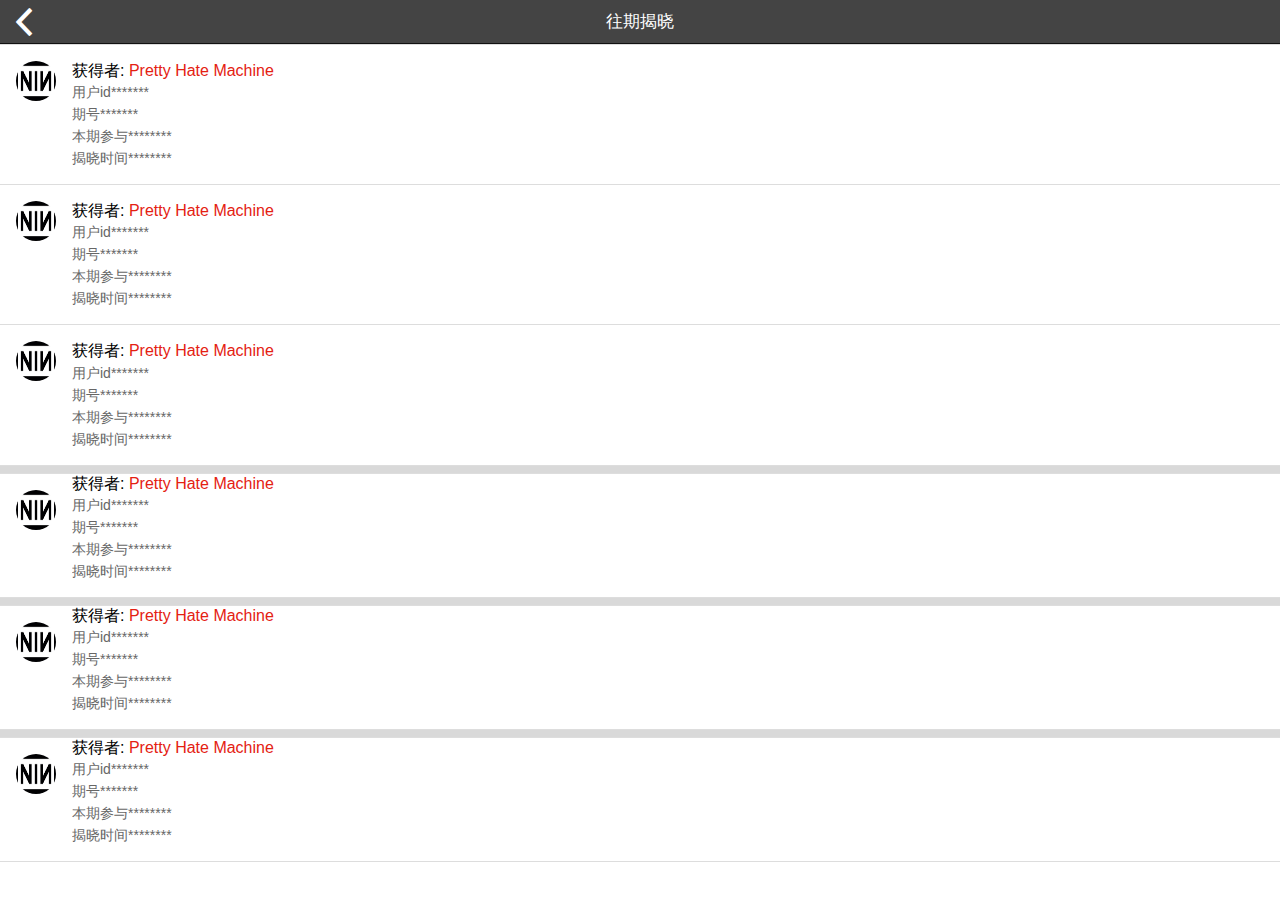
<file: test.html>
<!--往期揭晓-->
<html>

	<head>
		<meta charset="UTF-8">
		<meta name="viewport" content="initial-scale=1.0, maximum-scale=1.0, user-scalable=no" />
		<title>往期揭晓</title>
		<link href="lib/ionic/css/ionic.css" rel="stylesheet">
		<link href="css/common.css" rel="stylesheet" />
		<script src="lib/ionic/js/ionic.bundle.js"></script>
		<script type="text/javascript">
			var app = angular.module('ionicApp', ['ionic']);
			app.controller('AppCtrl', ['$scope'], function($scope) {});
		</script>
	</head>

	<body ng-app="ionicApp" ng-controller="AppCtrl">
		<!--顶部-->
		<div class="bar bar-header bar-dark">
			<button class="button button-icon icon ion-chevron-left"></button>
			<div class="h1 title">往期揭晓</div>
		</div>
		<ion-content class="content has-header " style="background-color: white;">
			<div class="list" style="background-color: #D9D9D9;">
				<div class="item item-avatar">
					<img src="img/nin_logo.jpeg">
					<h2>获得者:<a style="color: #e42112;">&nbsp;Pretty Hate Machine</a></h2>
					<p id="location_participate" class="mui-ellipsis">用户id*******</p>
					<p id="count_participate" class="mui-ellipsis">期号*******</p>
					<p id="location_participate" class="mui-ellipsis">本期参与********</p>
					<p id="count_participate" class="mui-ellipsis">揭晓时间********</p>

				</div>
				<div class="item item-avatar">

					<img src="img/nin_logo.jpeg">
					<h2>获得者:<a style="color: #e42112;">&nbsp;Pretty Hate Machine</a></h2>
					<p id="location_participate" class="mui-ellipsis">用户id*******</p>
					<p id="count_participate" class="mui-ellipsis">期号*******</p>
					<p id="location_participate" class="mui-ellipsis">本期参与********</p>
					<p id="count_participate" class="mui-ellipsis">揭晓时间********</p>

				</div>
				<div class="item item-avatar">

					<img src="img/nin_logo.jpeg">
					<h2>获得者:<a style="color: #e42112;">&nbsp;Pretty Hate Machine</a></h2>
					<p id="location_participate" class="mui-ellipsis">用户id*******</p>
					<p id="count_participate" class="mui-ellipsis">期号*******</p>
					<p id="location_participate" class="mui-ellipsis">本期参与********</p>
					<p id="count_participate" class="mui-ellipsis">揭晓时间********</p>

				</div>
				<div class="item item-avatar" style="margin-top: 8px;padding-top: 0px;;">

					<img src="img/nin_logo.jpeg">
					<h2>获得者:<a style="color: #e42112;">&nbsp;Pretty Hate Machine</a></h2>
					<p id="location_participate" class="mui-ellipsis">用户id*******</p>
					<p id="count_participate" class="mui-ellipsis">期号*******</p>
					<p id="location_participate" class="mui-ellipsis">本期参与********</p>
					<p id="count_participate" class="mui-ellipsis">揭晓时间********</p>

				</div>
				<div class="item item-avatar" style="margin-top: 8px;padding-top: 0px;;">

					<img src="img/nin_logo.jpeg">
					<h2>获得者:<a style="color: #e42112;">&nbsp;Pretty Hate Machine</a></h2>
					<p id="location_participate" class="mui-ellipsis">用户id*******</p>
					<p id="count_participate" class="mui-ellipsis">期号*******</p>
					<p id="location_participate" class="mui-ellipsis">本期参与********</p>
					<p id="count_participate" class="mui-ellipsis">揭晓时间********</p>

				</div>
				<div class="item item-avatar" style="margin-top: 8px;padding-top: 0px;;">

					<img src="img/nin_logo.jpeg">
					<h2>获得者:<a style="color: #e42112;">&nbsp;Pretty Hate Machine</a></h2>
					<p id="location_participate" class="mui-ellipsis">用户id*******</p>
					<p id="count_participate" class="mui-ellipsis">期号*******</p>
					<p id="location_participate" class="mui-ellipsis">本期参与********</p>
					<p id="count_participate" class="mui-ellipsis">揭晓时间********</p>

				</div>
			</div>
		</ion-content>
	</body>

</html>
</file>
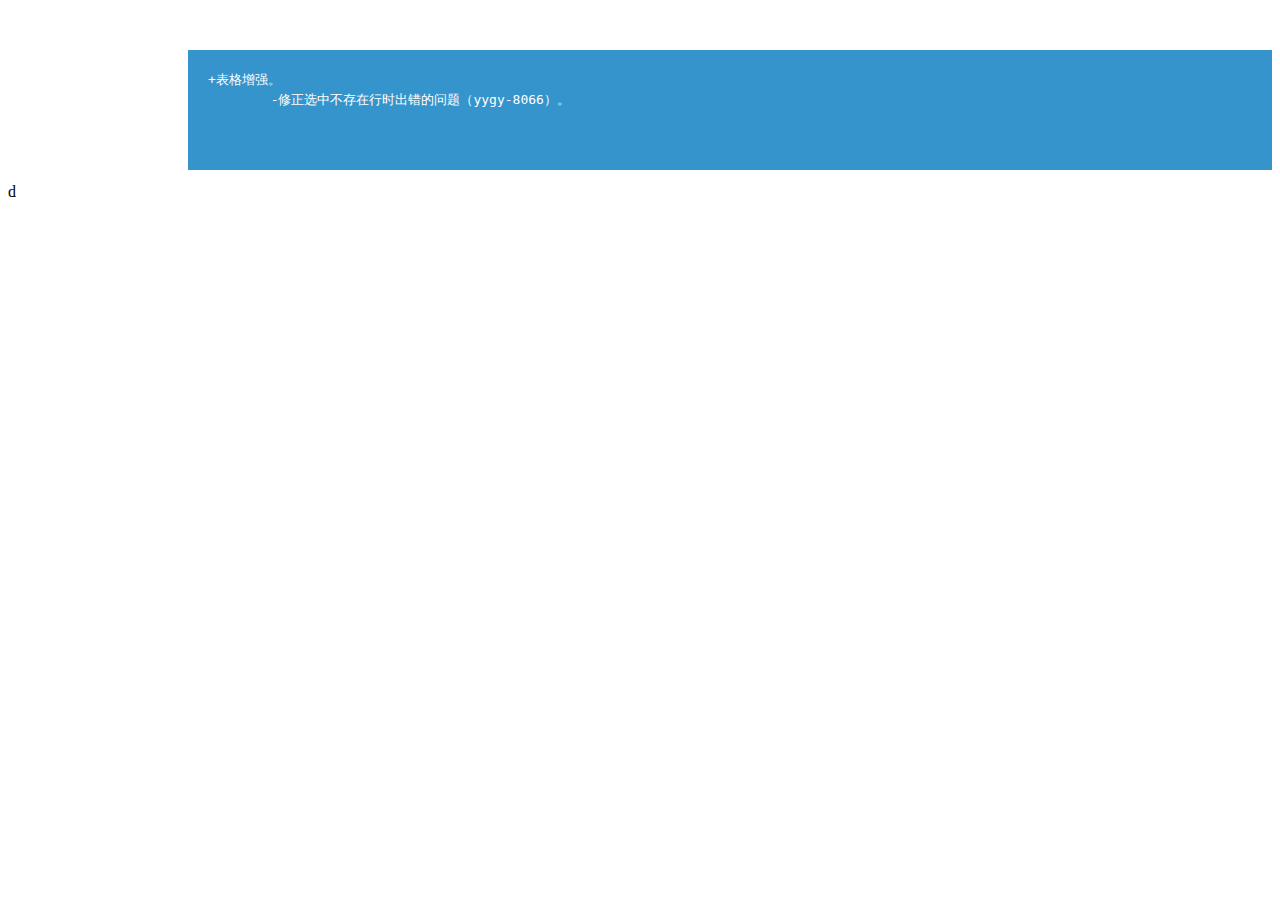
<file: test1.html>
<!DOCTYPE html>
<html>

	<head>
		<title>FineUI（开源版）更新记录 - FineUI官方网站</title>
		<link rel="shortcut icon" type="image/x-icon" href="favicon.ico" />
		<meta name="Title" content="FineUI（开源版） - 基于 ExtJS 的开源 ASP.NET 控件库；FineUI（专业版） - 基于 jQuery 的专业 ASP.NET 控件库" />
		<meta name="Description" content="FineUI 的使命是创建 No JavaScript，No CSS，No UpdatePanel，No ViewState，No WebServices 的网站应用程序" />
		<meta name="Keywords" content="开源,ASP.NET,控件库,jQuery,ExtJS,UI,框架,AJAX,Web2.0" />
		<meta http-equiv="Content-Type" content="text/html; charset=utf-8" />

		<link href="http://fineui.com/res/css/docs.css" rel="stylesheet">
		<!--[if lt IE 9]>
            <script src="../lib/html5shim/html5.js"></script>
        <![endif]-->
		<style>
			body.from-demo {
				padding-top: 0;
				background-image: url(http://fineui.com/res/img/square.gif);
			}
			
			body.from-demo .navbar {
				display: none;
			}
			
			body.from-demo .subhead {
				display: none;
			}
			
			body.from-demo .footer {
				display: none;
			}
			
			body.from-demo ul.timeline {
				margin-top: 20px;
			}
		</style>
	</head>

	<body data-spy="scroll" data-target=".bs-docs-sidebar">
		<div class="container">
			<style>
				ul.timeline {
					list-style-type: none;
					background: url("http://fineui.com/res/img/version_line.png") repeat-y scroll 120px 0 transparent;
					margin: 50px 0;
					padding: 0;
				}
				
				ul.timeline li .number {
					position: absolute;
					background: url("http://fineui.com/res/img/version_dot.png") no-repeat scroll 0 0 transparent;
					width: 56px;
					height: 56px;
					left: 97px;
					line-height: 56px;
					text-align: center;
					color: #fff;
					font-size: 18px;
				}
				
				ul.timeline li.alt .number {
					background-image: url("http://fineui.com/res/img/version_dot_alt.png");
				}
				
				ul.timeline li .content {
					margin-left: 180px;
				}
				
				ul.timeline li .content pre {
					background-color: #3594cb;
					padding: 20px;
					color: #fff;
					font-size: 13px;
					line-height: 20px;
				}
				
				ul.timeline li.alt .content pre {
					background-color: #43B1F1;
				}
			</style>

			<ul class="timeline">
				<li>
					<div class="number"></div>
					<div class="content"><pre>
+表格增强。
	-修正选中不存在行时出错的问题（yygy-8066）。

	 
</pre></div>
				</li>
				<li>
					<div class="number"></div>
					d
				</li>

			</ul>

			<br />
			<br />
		</div>

	</body>

</html>
</file>
<file: lib/ionic/css/ionic.css>
@charset "UTF-8";
/*!
 * Copyright 2015 Drifty Co.
 * http://drifty.com/
 *
 * Ionic, v1.3.1
 * A powerful HTML5 mobile app framework.
 * http://ionicframework.com/
 *
 * By @maxlynch, @benjsperry, @adamdbradley <3
 *
 * Licensed under the MIT license. Please see LICENSE for more information.
 *
 */
/*!
  Ionicons, v2.0.1
  Created by Ben Sperry for the Ionic Framework, http://ionicons.com/
  https://twitter.com/benjsperry  https://twitter.com/ionicframework
  MIT License: https://github.com/driftyco/ionicons

  Android-style icons originally built by Google’s
  Material Design Icons: https://github.com/google/material-design-icons
  used under CC BY http://creativecommons.org/licenses/by/4.0/
  Modified icons to fit ionicon’s grid from original.
*/
@font-face {
  font-family: "Ionicons";
  src: url("../fonts/ionicons.eot?v=2.0.1");
  src: url("../fonts/ionicons.eot?v=2.0.1#iefix") format("embedded-opentype"), url("../fonts/ionicons.ttf?v=2.0.1") format("truetype"), url("../fonts/ionicons.woff?v=2.0.1") format("woff"), url("../fonts/ionicons.woff") format("woff"), url("../fonts/ionicons.svg?v=2.0.1#Ionicons") format("svg");
  font-weight: normal;
  font-style: normal; }

.ion, .ionicons,
.ion-alert:before,
.ion-alert-circled:before,
.ion-android-add:before,
.ion-android-add-circle:before,
.ion-android-alarm-clock:before,
.ion-android-alert:before,
.ion-android-apps:before,
.ion-android-archive:before,
.ion-android-arrow-back:before,
.ion-android-arrow-down:before,
.ion-android-arrow-dropdown:before,
.ion-android-arrow-dropdown-circle:before,
.ion-android-arrow-dropleft:before,
.ion-android-arrow-dropleft-circle:before,
.ion-android-arrow-dropright:before,
.ion-android-arrow-dropright-circle:before,
.ion-android-arrow-dropup:before,
.ion-android-arrow-dropup-circle:before,
.ion-android-arrow-forward:before,
.ion-android-arrow-up:before,
.ion-android-attach:before,
.ion-android-bar:before,
.ion-android-bicycle:before,
.ion-android-boat:before,
.ion-android-bookmark:before,
.ion-android-bulb:before,
.ion-android-bus:before,
.ion-android-calendar:before,
.ion-android-call:before,
.ion-android-camera:before,
.ion-android-cancel:before,
.ion-android-car:before,
.ion-android-cart:before,
.ion-android-chat:before,
.ion-android-checkbox:before,
.ion-android-checkbox-blank:before,
.ion-android-checkbox-outline:before,
.ion-android-checkbox-outline-blank:before,
.ion-android-checkmark-circle:before,
.ion-android-clipboard:before,
.ion-android-close:before,
.ion-android-cloud:before,
.ion-android-cloud-circle:before,
.ion-android-cloud-done:before,
.ion-android-cloud-outline:before,
.ion-android-color-palette:before,
.ion-android-compass:before,
.ion-android-contact:before,
.ion-android-contacts:before,
.ion-android-contract:before,
.ion-android-create:before,
.ion-android-delete:before,
.ion-android-desktop:before,
.ion-android-document:before,
.ion-android-done:before,
.ion-android-done-all:before,
.ion-android-download:before,
.ion-android-drafts:before,
.ion-android-exit:before,
.ion-android-expand:before,
.ion-android-favorite:before,
.ion-android-favorite-outline:before,
.ion-android-film:before,
.ion-android-folder:before,
.ion-android-folder-open:before,
.ion-android-funnel:before,
.ion-android-globe:before,
.ion-android-hand:before,
.ion-android-hangout:before,
.ion-android-happy:before,
.ion-android-home:before,
.ion-android-image:before,
.ion-android-laptop:before,
.ion-android-list:before,
.ion-android-locate:before,
.ion-android-lock:before,
.ion-android-mail:before,
.ion-android-map:before,
.ion-android-menu:before,
.ion-android-microphone:before,
.ion-android-microphone-off:before,
.ion-android-more-horizontal:before,
.ion-android-more-vertical:before,
.ion-android-navigate:before,
.ion-android-notifications:before,
.ion-android-notifications-none:before,
.ion-android-notifications-off:before,
.ion-android-open:before,
.ion-android-options:before,
.ion-android-people:before,
.ion-android-person:before,
.ion-android-person-add:before,
.ion-android-phone-landscape:before,
.ion-android-phone-portrait:before,
.ion-android-pin:before,
.ion-android-plane:before,
.ion-android-playstore:before,
.ion-android-print:before,
.ion-android-radio-button-off:before,
.ion-android-radio-button-on:before,
.ion-android-refresh:before,
.ion-android-remove:before,
.ion-android-remove-circle:before,
.ion-android-restaurant:before,
.ion-android-sad:before,
.ion-android-search:before,
.ion-android-send:before,
.ion-android-settings:before,
.ion-android-share:before,
.ion-android-share-alt:before,
.ion-android-star:before,
.ion-android-star-half:before,
.ion-android-star-outline:before,
.ion-android-stopwatch:before,
.ion-android-subway:before,
.ion-android-sunny:before,
.ion-android-sync:before,
.ion-android-textsms:before,
.ion-android-time:before,
.ion-android-train:before,
.ion-android-unlock:before,
.ion-android-upload:before,
.ion-android-volume-down:before,
.ion-android-volume-mute:before,
.ion-android-volume-off:before,
.ion-android-volume-up:before,
.ion-android-walk:before,
.ion-android-warning:before,
.ion-android-watch:before,
.ion-android-wifi:before,
.ion-aperture:before,
.ion-archive:before,
.ion-arrow-down-a:before,
.ion-arrow-down-b:before,
.ion-arrow-down-c:before,
.ion-arrow-expand:before,
.ion-arrow-graph-down-left:before,
.ion-arrow-graph-down-right:before,
.ion-arrow-graph-up-left:before,
.ion-arrow-graph-up-right:before,
.ion-arrow-left-a:before,
.ion-arrow-left-b:before,
.ion-arrow-left-c:before,
.ion-arrow-move:before,
.ion-arrow-resize:before,
.ion-arrow-return-left:before,
.ion-arrow-return-right:before,
.ion-arrow-right-a:before,
.ion-arrow-right-b:before,
.ion-arrow-right-c:before,
.ion-arrow-shrink:before,
.ion-arrow-swap:before,
.ion-arrow-up-a:before,
.ion-arrow-up-b:before,
.ion-arrow-up-c:before,
.ion-asterisk:before,
.ion-at:before,
.ion-backspace:before,
.ion-backspace-outline:before,
.ion-bag:before,
.ion-battery-charging:before,
.ion-battery-empty:before,
.ion-battery-full:before,
.ion-battery-half:before,
.ion-battery-low:before,
.ion-beaker:before,
.ion-beer:before,
.ion-bluetooth:before,
.ion-bonfire:before,
.ion-bookmark:before,
.ion-bowtie:before,
.ion-briefcase:before,
.ion-bug:before,
.ion-calculator:before,
.ion-calendar:before,
.ion-camera:before,
.ion-card:before,
.ion-cash:before,
.ion-chatbox:before,
.ion-chatbox-working:before,
.ion-chatboxes:before,
.ion-chatbubble:before,
.ion-chatbubble-working:before,
.ion-chatbubbles:before,
.ion-checkmark:before,
.ion-checkmark-circled:before,
.ion-checkmark-round:before,
.ion-chevron-down:before,
.ion-chevron-left:before,
.ion-chevron-right:before,
.ion-chevron-up:before,
.ion-clipboard:before,
.ion-clock:before,
.ion-close:before,
.ion-close-circled:before,
.ion-close-round:before,
.ion-closed-captioning:before,
.ion-cloud:before,
.ion-code:before,
.ion-code-download:before,
.ion-code-working:before,
.ion-coffee:before,
.ion-compass:before,
.ion-compose:before,
.ion-connection-bars:before,
.ion-contrast:before,
.ion-crop:before,
.ion-cube:before,
.ion-disc:before,
.ion-document:before,
.ion-document-text:before,
.ion-drag:before,
.ion-earth:before,
.ion-easel:before,
.ion-edit:before,
.ion-egg:before,
.ion-eject:before,
.ion-email:before,
.ion-email-unread:before,
.ion-erlenmeyer-flask:before,
.ion-erlenmeyer-flask-bubbles:before,
.ion-eye:before,
.ion-eye-disabled:before,
.ion-female:before,
.ion-filing:before,
.ion-film-marker:before,
.ion-fireball:before,
.ion-flag:before,
.ion-flame:before,
.ion-flash:before,
.ion-flash-off:before,
.ion-folder:before,
.ion-fork:before,
.ion-fork-repo:before,
.ion-forward:before,
.ion-funnel:before,
.ion-gear-a:before,
.ion-gear-b:before,
.ion-grid:before,
.ion-hammer:before,
.ion-happy:before,
.ion-happy-outline:before,
.ion-headphone:before,
.ion-heart:before,
.ion-heart-broken:before,
.ion-help:before,
.ion-help-buoy:before,
.ion-help-circled:before,
.ion-home:before,
.ion-icecream:before,
.ion-image:before,
.ion-images:before,
.ion-information:before,
.ion-information-circled:before,
.ion-ionic:before,
.ion-ios-alarm:before,
.ion-ios-alarm-outline:before,
.ion-ios-albums:before,
.ion-ios-albums-outline:before,
.ion-ios-americanfootball:before,
.ion-ios-americanfootball-outline:before,
.ion-ios-analytics:before,
.ion-ios-analytics-outline:before,
.ion-ios-arrow-back:before,
.ion-ios-arrow-down:before,
.ion-ios-arrow-forward:before,
.ion-ios-arrow-left:before,
.ion-ios-arrow-right:before,
.ion-ios-arrow-thin-down:before,
.ion-ios-arrow-thin-left:before,
.ion-ios-arrow-thin-right:before,
.ion-ios-arrow-thin-up:before,
.ion-ios-arrow-up:before,
.ion-ios-at:before,
.ion-ios-at-outline:before,
.ion-ios-barcode:before,
.ion-ios-barcode-outline:before,
.ion-ios-baseball:before,
.ion-ios-baseball-outline:before,
.ion-ios-basketball:before,
.ion-ios-basketball-outline:before,
.ion-ios-bell:before,
.ion-ios-bell-outline:before,
.ion-ios-body:before,
.ion-ios-body-outline:before,
.ion-ios-bolt:before,
.ion-ios-bolt-outline:before,
.ion-ios-book:before,
.ion-ios-book-outline:before,
.ion-ios-bookmarks:before,
.ion-ios-bookmarks-outline:before,
.ion-ios-box:before,
.ion-ios-box-outline:before,
.ion-ios-briefcase:before,
.ion-ios-briefcase-outline:before,
.ion-ios-browsers:before,
.ion-ios-browsers-outline:before,
.ion-ios-calculator:before,
.ion-ios-calculator-outline:before,
.ion-ios-calendar:before,
.ion-ios-calendar-outline:before,
.ion-ios-camera:before,
.ion-ios-camera-outline:before,
.ion-ios-cart:before,
.ion-ios-cart-outline:before,
.ion-ios-chatboxes:before,
.ion-ios-chatboxes-outline:before,
.ion-ios-chatbubble:before,
.ion-ios-chatbubble-outline:before,
.ion-ios-checkmark:before,
.ion-ios-checkmark-empty:before,
.ion-ios-checkmark-outline:before,
.ion-ios-circle-filled:before,
.ion-ios-circle-outline:before,
.ion-ios-clock:before,
.ion-ios-clock-outline:before,
.ion-ios-close:before,
.ion-ios-close-empty:before,
.ion-ios-close-outline:before,
.ion-ios-cloud:before,
.ion-ios-cloud-download:before,
.ion-ios-cloud-download-outline:before,
.ion-ios-cloud-outline:before,
.ion-ios-cloud-upload:before,
.ion-ios-cloud-upload-outline:before,
.ion-ios-cloudy:before,
.ion-ios-cloudy-night:before,
.ion-ios-cloudy-night-outline:before,
.ion-ios-cloudy-outline:before,
.ion-ios-cog:before,
.ion-ios-cog-outline:before,
.ion-ios-color-filter:before,
.ion-ios-color-filter-outline:before,
.ion-ios-color-wand:before,
.ion-ios-color-wand-outline:before,
.ion-ios-compose:before,
.ion-ios-compose-outline:before,
.ion-ios-contact:before,
.ion-ios-contact-outline:before,
.ion-ios-copy:before,
.ion-ios-copy-outline:before,
.ion-ios-crop:before,
.ion-ios-crop-strong:before,
.ion-ios-download:before,
.ion-ios-download-outline:before,
.ion-ios-drag:before,
.ion-ios-email:before,
.ion-ios-email-outline:before,
.ion-ios-eye:before,
.ion-ios-eye-outline:before,
.ion-ios-fastforward:before,
.ion-ios-fastforward-outline:before,
.ion-ios-filing:before,
.ion-ios-filing-outline:before,
.ion-ios-film:before,
.ion-ios-film-outline:before,
.ion-ios-flag:before,
.ion-ios-flag-outline:before,
.ion-ios-flame:before,
.ion-ios-flame-outline:before,
.ion-ios-flask:before,
.ion-ios-flask-outline:before,
.ion-ios-flower:before,
.ion-ios-flower-outline:before,
.ion-ios-folder:before,
.ion-ios-folder-outline:before,
.ion-ios-football:before,
.ion-ios-football-outline:before,
.ion-ios-game-controller-a:before,
.ion-ios-game-controller-a-outline:before,
.ion-ios-game-controller-b:before,
.ion-ios-game-controller-b-outline:before,
.ion-ios-gear:before,
.ion-ios-gear-outline:before,
.ion-ios-glasses:before,
.ion-ios-glasses-outline:before,
.ion-ios-grid-view:before,
.ion-ios-grid-view-outline:before,
.ion-ios-heart:before,
.ion-ios-heart-outline:before,
.ion-ios-help:before,
.ion-ios-help-empty:before,
.ion-ios-help-outline:before,
.ion-ios-home:before,
.ion-ios-home-outline:before,
.ion-ios-infinite:before,
.ion-ios-infinite-outline:before,
.ion-ios-information:before,
.ion-ios-information-empty:before,
.ion-ios-information-outline:before,
.ion-ios-ionic-outline:before,
.ion-ios-keypad:before,
.ion-ios-keypad-outline:before,
.ion-ios-lightbulb:before,
.ion-ios-lightbulb-outline:before,
.ion-ios-list:before,
.ion-ios-list-outline:before,
.ion-ios-location:before,
.ion-ios-location-outline:before,
.ion-ios-locked:before,
.ion-ios-locked-outline:before,
.ion-ios-loop:before,
.ion-ios-loop-strong:before,
.ion-ios-medical:before,
.ion-ios-medical-outline:before,
.ion-ios-medkit:before,
.ion-ios-medkit-outline:before,
.ion-ios-mic:before,
.ion-ios-mic-off:before,
.ion-ios-mic-outline:before,
.ion-ios-minus:before,
.ion-ios-minus-empty:before,
.ion-ios-minus-outline:before,
.ion-ios-monitor:before,
.ion-ios-monitor-outline:before,
.ion-ios-moon:before,
.ion-ios-moon-outline:before,
.ion-ios-more:before,
.ion-ios-more-outline:before,
.ion-ios-musical-note:before,
.ion-ios-musical-notes:before,
.ion-ios-navigate:before,
.ion-ios-navigate-outline:before,
.ion-ios-nutrition:before,
.ion-ios-nutrition-outline:before,
.ion-ios-paper:before,
.ion-ios-paper-outline:before,
.ion-ios-paperplane:before,
.ion-ios-paperplane-outline:before,
.ion-ios-partlysunny:before,
.ion-ios-partlysunny-outline:before,
.ion-ios-pause:before,
.ion-ios-pause-outline:before,
.ion-ios-paw:before,
.ion-ios-paw-outline:before,
.ion-ios-people:before,
.ion-ios-people-outline:before,
.ion-ios-person:before,
.ion-ios-person-outline:before,
.ion-ios-personadd:before,
.ion-ios-personadd-outline:before,
.ion-ios-photos:before,
.ion-ios-photos-outline:before,
.ion-ios-pie:before,
.ion-ios-pie-outline:before,
.ion-ios-pint:before,
.ion-ios-pint-outline:before,
.ion-ios-play:before,
.ion-ios-play-outline:before,
.ion-ios-plus:before,
.ion-ios-plus-empty:before,
.ion-ios-plus-outline:before,
.ion-ios-pricetag:before,
.ion-ios-pricetag-outline:before,
.ion-ios-pricetags:before,
.ion-ios-pricetags-outline:before,
.ion-ios-printer:before,
.ion-ios-printer-outline:before,
.ion-ios-pulse:before,
.ion-ios-pulse-strong:before,
.ion-ios-rainy:before,
.ion-ios-rainy-outline:before,
.ion-ios-recording:before,
.ion-ios-recording-outline:before,
.ion-ios-redo:before,
.ion-ios-redo-outline:before,
.ion-ios-refresh:before,
.ion-ios-refresh-empty:before,
.ion-ios-refresh-outline:before,
.ion-ios-reload:before,
.ion-ios-reverse-camera:before,
.ion-ios-reverse-camera-outline:before,
.ion-ios-rewind:before,
.ion-ios-rewind-outline:before,
.ion-ios-rose:before,
.ion-ios-rose-outline:before,
.ion-ios-search:before,
.ion-ios-search-strong:before,
.ion-ios-settings:before,
.ion-ios-settings-strong:before,
.ion-ios-shuffle:before,
.ion-ios-shuffle-strong:before,
.ion-ios-skipbackward:before,
.ion-ios-skipbackward-outline:before,
.ion-ios-skipforward:before,
.ion-ios-skipforward-outline:before,
.ion-ios-snowy:before,
.ion-ios-speedometer:before,
.ion-ios-speedometer-outline:before,
.ion-ios-star:before,
.ion-ios-star-half:before,
.ion-ios-star-outline:before,
.ion-ios-stopwatch:before,
.ion-ios-stopwatch-outline:before,
.ion-ios-sunny:before,
.ion-ios-sunny-outline:before,
.ion-ios-telephone:before,
.ion-ios-telephone-outline:before,
.ion-ios-tennisball:before,
.ion-ios-tennisball-outline:before,
.ion-ios-thunderstorm:before,
.ion-ios-thunderstorm-outline:before,
.ion-ios-time:before,
.ion-ios-time-outline:before,
.ion-ios-timer:before,
.ion-ios-timer-outline:before,
.ion-ios-toggle:before,
.ion-ios-toggle-outline:before,
.ion-ios-trash:before,
.ion-ios-trash-outline:before,
.ion-ios-undo:before,
.ion-ios-undo-outline:before,
.ion-ios-unlocked:before,
.ion-ios-unlocked-outline:before,
.ion-ios-upload:before,
.ion-ios-upload-outline:before,
.ion-ios-videocam:before,
.ion-ios-videocam-outline:before,
.ion-ios-volume-high:before,
.ion-ios-volume-low:before,
.ion-ios-wineglass:before,
.ion-ios-wineglass-outline:before,
.ion-ios-world:before,
.ion-ios-world-outline:before,
.ion-ipad:before,
.ion-iphone:before,
.ion-ipod:before,
.ion-jet:before,
.ion-key:before,
.ion-knife:before,
.ion-laptop:before,
.ion-leaf:before,
.ion-levels:before,
.ion-lightbulb:before,
.ion-link:before,
.ion-load-a:before,
.ion-load-b:before,
.ion-load-c:before,
.ion-load-d:before,
.ion-location:before,
.ion-lock-combination:before,
.ion-locked:before,
.ion-log-in:before,
.ion-log-out:before,
.ion-loop:before,
.ion-magnet:before,
.ion-male:before,
.ion-man:before,
.ion-map:before,
.ion-medkit:before,
.ion-merge:before,
.ion-mic-a:before,
.ion-mic-b:before,
.ion-mic-c:before,
.ion-minus:before,
.ion-minus-circled:before,
.ion-minus-round:before,
.ion-model-s:before,
.ion-monitor:before,
.ion-more:before,
.ion-mouse:before,
.ion-music-note:before,
.ion-navicon:before,
.ion-navicon-round:before,
.ion-navigate:before,
.ion-network:before,
.ion-no-smoking:before,
.ion-nuclear:before,
.ion-outlet:before,
.ion-paintbrush:before,
.ion-paintbucket:before,
.ion-paper-airplane:before,
.ion-paperclip:before,
.ion-pause:before,
.ion-person:before,
.ion-person-add:before,
.ion-person-stalker:before,
.ion-pie-graph:before,
.ion-pin:before,
.ion-pinpoint:before,
.ion-pizza:before,
.ion-plane:before,
.ion-planet:before,
.ion-play:before,
.ion-playstation:before,
.ion-plus:before,
.ion-plus-circled:before,
.ion-plus-round:before,
.ion-podium:before,
.ion-pound:before,
.ion-power:before,
.ion-pricetag:before,
.ion-pricetags:before,
.ion-printer:before,
.ion-pull-request:before,
.ion-qr-scanner:before,
.ion-quote:before,
.ion-radio-waves:before,
.ion-record:before,
.ion-refresh:before,
.ion-reply:before,
.ion-reply-all:before,
.ion-ribbon-a:before,
.ion-ribbon-b:before,
.ion-sad:before,
.ion-sad-outline:before,
.ion-scissors:before,
.ion-search:before,
.ion-settings:before,
.ion-share:before,
.ion-shuffle:before,
.ion-skip-backward:before,
.ion-skip-forward:before,
.ion-social-android:before,
.ion-social-android-outline:before,
.ion-social-angular:before,
.ion-social-angular-outline:before,
.ion-social-apple:before,
.ion-social-apple-outline:before,
.ion-social-bitcoin:before,
.ion-social-bitcoin-outline:before,
.ion-social-buffer:before,
.ion-social-buffer-outline:before,
.ion-social-chrome:before,
.ion-social-chrome-outline:before,
.ion-social-codepen:before,
.ion-social-codepen-outline:before,
.ion-social-css3:before,
.ion-social-css3-outline:before,
.ion-social-designernews:before,
.ion-social-designernews-outline:before,
.ion-social-dribbble:before,
.ion-social-dribbble-outline:before,
.ion-social-dropbox:before,
.ion-social-dropbox-outline:before,
.ion-social-euro:before,
.ion-social-euro-outline:before,
.ion-social-facebook:before,
.ion-social-facebook-outline:before,
.ion-social-foursquare:before,
.ion-social-foursquare-outline:before,
.ion-social-freebsd-devil:before,
.ion-social-github:before,
.ion-social-github-outline:before,
.ion-social-google:before,
.ion-social-google-outline:before,
.ion-social-googleplus:before,
.ion-social-googleplus-outline:before,
.ion-social-hackernews:before,
.ion-social-hackernews-outline:before,
.ion-social-html5:before,
.ion-social-html5-outline:before,
.ion-social-instagram:before,
.ion-social-instagram-outline:before,
.ion-social-javascript:before,
.ion-social-javascript-outline:before,
.ion-social-linkedin:before,
.ion-social-linkedin-outline:before,
.ion-social-markdown:before,
.ion-social-nodejs:before,
.ion-social-octocat:before,
.ion-social-pinterest:before,
.ion-social-pinterest-outline:before,
.ion-social-python:before,
.ion-social-reddit:before,
.ion-social-reddit-outline:before,
.ion-social-rss:before,
.ion-social-rss-outline:before,
.ion-social-sass:before,
.ion-social-skype:before,
.ion-social-skype-outline:before,
.ion-social-snapchat:before,
.ion-social-snapchat-outline:before,
.ion-social-tumblr:before,
.ion-social-tumblr-outline:before,
.ion-social-tux:before,
.ion-social-twitch:before,
.ion-social-twitch-outline:before,
.ion-social-twitter:before,
.ion-social-twitter-outline:before,
.ion-social-usd:before,
.ion-social-usd-outline:before,
.ion-social-vimeo:before,
.ion-social-vimeo-outline:before,
.ion-social-whatsapp:before,
.ion-social-whatsapp-outline:before,
.ion-social-windows:before,
.ion-social-windows-outline:before,
.ion-social-wordpress:before,
.ion-social-wordpress-outline:before,
.ion-social-yahoo:before,
.ion-social-yahoo-outline:before,
.ion-social-yen:before,
.ion-social-yen-outline:before,
.ion-social-youtube:before,
.ion-social-youtube-outline:before,
.ion-soup-can:before,
.ion-soup-can-outline:before,
.ion-speakerphone:before,
.ion-speedometer:before,
.ion-spoon:before,
.ion-star:before,
.ion-stats-bars:before,
.ion-steam:before,
.ion-stop:before,
.ion-thermometer:before,
.ion-thumbsdown:before,
.ion-thumbsup:before,
.ion-toggle:before,
.ion-toggle-filled:before,
.ion-transgender:before,
.ion-trash-a:before,
.ion-trash-b:before,
.ion-trophy:before,
.ion-tshirt:before,
.ion-tshirt-outline:before,
.ion-umbrella:before,
.ion-university:before,
.ion-unlocked:before,
.ion-upload:before,
.ion-usb:before,
.ion-videocamera:before,
.ion-volume-high:before,
.ion-volume-low:before,
.ion-volume-medium:before,
.ion-volume-mute:before,
.ion-wand:before,
.ion-waterdrop:before,
.ion-wifi:before,
.ion-wineglass:before,
.ion-woman:before,
.ion-wrench:before,
.ion-xbox:before {
  display: inline-block;
  font-family: "Ionicons";
  speak: none;
  font-style: normal;
  font-weight: normal;
  font-variant: normal;
  text-transform: none;
  text-rendering: auto;
  line-height: 1;
  -webkit-font-smoothing: antialiased;
  -moz-osx-font-smoothing: grayscale; }

.ion-alert:before {
  content: ""; }

.ion-alert-circled:before {
  content: ""; }

.ion-android-add:before {
  content: ""; }

.ion-android-add-circle:before {
  content: ""; }

.ion-android-alarm-clock:before {
  content: ""; }

.ion-android-alert:before {
  content: ""; }

.ion-android-apps:before {
  content: ""; }

.ion-android-archive:before {
  content: ""; }

.ion-android-arrow-back:before {
  content: ""; }

.ion-android-arrow-down:before {
  content: ""; }

.ion-android-arrow-dropdown:before {
  content: ""; }

.ion-android-arrow-dropdown-circle:before {
  content: ""; }

.ion-android-arrow-dropleft:before {
  content: ""; }

.ion-android-arrow-dropleft-circle:before {
  content: ""; }

.ion-android-arrow-dropright:before {
  content: ""; }

.ion-android-arrow-dropright-circle:before {
  content: ""; }

.ion-android-arrow-dropup:before {
  content: ""; }

.ion-android-arrow-dropup-circle:before {
  content: ""; }

.ion-android-arrow-forward:before {
  content: ""; }

.ion-android-arrow-up:before {
  content: ""; }

.ion-android-attach:before {
  content: ""; }

.ion-android-bar:before {
  content: ""; }

.ion-android-bicycle:before {
  content: ""; }

.ion-android-boat:before {
  content: ""; }

.ion-android-bookmark:before {
  content: ""; }

.ion-android-bulb:before {
  content: ""; }

.ion-android-bus:before {
  content: ""; }

.ion-android-calendar:before {
  content: ""; }

.ion-android-call:before {
  content: ""; }

.ion-android-camera:before {
  content: ""; }

.ion-android-cancel:before {
  content: ""; }

.ion-android-car:before {
  content: ""; }

.ion-android-cart:before {
  content: ""; }

.ion-android-chat:before {
  content: ""; }

.ion-android-checkbox:before {
  content: ""; }

.ion-android-checkbox-blank:before {
  content: ""; }

.ion-android-checkbox-outline:before {
  content: ""; }

.ion-android-checkbox-outline-blank:before {
  content: ""; }

.ion-android-checkmark-circle:before {
  content: ""; }

.ion-android-clipboard:before {
  content: ""; }

.ion-android-close:before {
  content: ""; }

.ion-android-cloud:before {
  content: ""; }

.ion-android-cloud-circle:before {
  content: ""; }

.ion-android-cloud-done:before {
  content: ""; }

.ion-android-cloud-outline:before {
  content: ""; }

.ion-android-color-palette:before {
  content: ""; }

.ion-android-compass:before {
  content: ""; }

.ion-android-contact:before {
  content: ""; }

.ion-android-contacts:before {
  content: ""; }

.ion-android-contract:before {
  content: ""; }

.ion-android-create:before {
  content: ""; }

.ion-android-delete:before {
  content: ""; }

.ion-android-desktop:before {
  content: ""; }

.ion-android-document:before {
  content: ""; }

.ion-android-done:before {
  content: ""; }

.ion-android-done-all:before {
  content: ""; }

.ion-android-download:before {
  content: ""; }

.ion-android-drafts:before {
  content: ""; }

.ion-android-exit:before {
  content: ""; }

.ion-android-expand:before {
  content: ""; }

.ion-android-favorite:before {
  content: ""; }

.ion-android-favorite-outline:before {
  content: ""; }

.ion-android-film:before {
  content: ""; }

.ion-android-folder:before {
  content: ""; }

.ion-android-folder-open:before {
  content: ""; }

.ion-android-funnel:before {
  content: ""; }

.ion-android-globe:before {
  content: ""; }

.ion-android-hand:before {
  content: ""; }

.ion-android-hangout:before {
  content: ""; }

.ion-android-happy:before {
  content: ""; }

.ion-android-home:before {
  content: ""; }

.ion-android-image:before {
  content: ""; }

.ion-android-laptop:before {
  content: ""; }

.ion-android-list:before {
  content: ""; }

.ion-android-locate:before {
  content: ""; }

.ion-android-lock:before {
  content: ""; }

.ion-android-mail:before {
  content: ""; }

.ion-android-map:before {
  content: ""; }

.ion-android-menu:before {
  content: ""; }

.ion-android-microphone:before {
  content: ""; }

.ion-android-microphone-off:before {
  content: ""; }

.ion-android-more-horizontal:before {
  content: ""; }

.ion-android-more-vertical:before {
  content: ""; }

.ion-android-navigate:before {
  content: ""; }

.ion-android-notifications:before {
  content: ""; }

.ion-android-notifications-none:before {
  content: ""; }

.ion-android-notifications-off:before {
  content: ""; }

.ion-android-open:before {
  content: ""; }

.ion-android-options:before {
  content: ""; }

.ion-android-people:before {
  content: ""; }

.ion-android-person:before {
  content: ""; }

.ion-android-person-add:before {
  content: ""; }

.ion-android-phone-landscape:before {
  content: ""; }

.ion-android-phone-portrait:before {
  content: ""; }

.ion-android-pin:before {
  content: ""; }

.ion-android-plane:before {
  content: ""; }

.ion-android-playstore:before {
  content: ""; }

.ion-android-print:before {
  content: ""; }

.ion-android-radio-button-off:before {
  content: ""; }

.ion-android-radio-button-on:before {
  content: ""; }

.ion-android-refresh:before {
  content: ""; }

.ion-android-remove:before {
  content: ""; }

.ion-android-remove-circle:before {
  content: ""; }

.ion-android-restaurant:before {
  content: ""; }

.ion-android-sad:before {
  content: ""; }

.ion-android-search:before {
  content: ""; }

.ion-android-send:before {
  content: ""; }

.ion-android-settings:before {
  content: ""; }

.ion-android-share:before {
  content: ""; }

.ion-android-share-alt:before {
  content: ""; }

.ion-android-star:before {
  content: ""; }

.ion-android-star-half:before {
  content: ""; }

.ion-android-star-outline:before {
  content: ""; }

.ion-android-stopwatch:before {
  content: ""; }

.ion-android-subway:before {
  content: ""; }

.ion-android-sunny:before {
  content: ""; }

.ion-android-sync:before {
  content: ""; }

.ion-android-textsms:before {
  content: ""; }

.ion-android-time:before {
  content: ""; }

.ion-android-train:before {
  content: ""; }

.ion-android-unlock:before {
  content: ""; }

.ion-android-upload:before {
  content: ""; }

.ion-android-volume-down:before {
  content: ""; }

.ion-android-volume-mute:before {
  content: ""; }

.ion-android-volume-off:before {
  content: ""; }

.ion-android-volume-up:before {
  content: ""; }

.ion-android-walk:before {
  content: ""; }

.ion-android-warning:before {
  content: ""; }

.ion-android-watch:before {
  content: ""; }

.ion-android-wifi:before {
  content: ""; }

.ion-aperture:before {
  content: ""; }

.ion-archive:before {
  content: ""; }

.ion-arrow-down-a:before {
  content: ""; }

.ion-arrow-down-b:before {
  content: ""; }

.ion-arrow-down-c:before {
  content: ""; }

.ion-arrow-expand:before {
  content: ""; }

.ion-arrow-graph-down-left:before {
  content: ""; }

.ion-arrow-graph-down-right:before {
  content: ""; }

.ion-arrow-graph-up-left:before {
  content: ""; }

.ion-arrow-graph-up-right:before {
  content: ""; }

.ion-arrow-left-a:before {
  content: ""; }

.ion-arrow-left-b:before {
  content: ""; }

.ion-arrow-left-c:before {
  content: ""; }

.ion-arrow-move:before {
  content: ""; }

.ion-arrow-resize:before {
  content: ""; }

.ion-arrow-return-left:before {
  content: ""; }

.ion-arrow-return-right:before {
  content: ""; }

.ion-arrow-right-a:before {
  content: ""; }

.ion-arrow-right-b:before {
  content: ""; }

.ion-arrow-right-c:before {
  content: ""; }

.ion-arrow-shrink:before {
  content: ""; }

.ion-arrow-swap:before {
  content: ""; }

.ion-arrow-up-a:before {
  content: ""; }

.ion-arrow-up-b:before {
  content: ""; }

.ion-arrow-up-c:before {
  content: ""; }

.ion-asterisk:before {
  content: ""; }

.ion-at:before {
  content: ""; }

.ion-backspace:before {
  content: ""; }

.ion-backspace-outline:before {
  content: ""; }

.ion-bag:before {
  content: ""; }

.ion-battery-charging:before {
  content: ""; }

.ion-battery-empty:before {
  content: ""; }

.ion-battery-full:before {
  content: ""; }

.ion-battery-half:before {
  content: ""; }

.ion-battery-low:before {
  content: ""; }

.ion-beaker:before {
  content: ""; }

.ion-beer:before {
  content: ""; }

.ion-bluetooth:before {
  content: ""; }

.ion-bonfire:before {
  content: ""; }

.ion-bookmark:before {
  content: ""; }

.ion-bowtie:before {
  content: ""; }

.ion-briefcase:before {
  content: ""; }

.ion-bug:before {
  content: ""; }

.ion-calculator:before {
  content: ""; }

.ion-calendar:before {
  content: ""; }

.ion-camera:before {
  content: ""; }

.ion-card:before {
  content: ""; }

.ion-cash:before {
  content: ""; }

.ion-chatbox:before {
  content: ""; }

.ion-chatbox-working:before {
  content: ""; }

.ion-chatboxes:before {
  content: ""; }

.ion-chatbubble:before {
  content: ""; }

.ion-chatbubble-working:before {
  content: ""; }

.ion-chatbubbles:before {
  content: ""; }

.ion-checkmark:before {
  content: ""; }

.ion-checkmark-circled:before {
  content: ""; }

.ion-checkmark-round:before {
  content: ""; }

.ion-chevron-down:before {
  content: ""; }

.ion-chevron-left:before {
  content: ""; }

.ion-chevron-right:before {
  content: ""; }

.ion-chevron-up:before {
  content: ""; }

.ion-clipboard:before {
  content: ""; }

.ion-clock:before {
  content: ""; }

.ion-close:before {
  content: ""; }

.ion-close-circled:before {
  content: ""; }

.ion-close-round:before {
  content: ""; }

.ion-closed-captioning:before {
  content: ""; }

.ion-cloud:before {
  content: ""; }

.ion-code:before {
  content: ""; }

.ion-code-download:before {
  content: ""; }

.ion-code-working:before {
  content: ""; }

.ion-coffee:before {
  content: ""; }

.ion-compass:before {
  content: ""; }

.ion-compose:before {
  content: ""; }

.ion-connection-bars:before {
  content: ""; }

.ion-contrast:before {
  content: ""; }

.ion-crop:before {
  content: ""; }

.ion-cube:before {
  content: ""; }

.ion-disc:before {
  content: ""; }

.ion-document:before {
  content: ""; }

.ion-document-text:before {
  content: ""; }

.ion-drag:before {
  content: ""; }

.ion-earth:before {
  content: ""; }

.ion-easel:before {
  content: ""; }

.ion-edit:before {
  content: ""; }

.ion-egg:before {
  content: ""; }

.ion-eject:before {
  content: ""; }

.ion-email:before {
  content: ""; }

.ion-email-unread:before {
  content: ""; }

.ion-erlenmeyer-flask:before {
  content: ""; }

.ion-erlenmeyer-flask-bubbles:before {
  content: ""; }

.ion-eye:before {
  content: ""; }

.ion-eye-disabled:before {
  content: ""; }

.ion-female:before {
  content: ""; }

.ion-filing:before {
  content: ""; }

.ion-film-marker:before {
  content: ""; }

.ion-fireball:before {
  content: ""; }

.ion-flag:before {
  content: ""; }

.ion-flame:before {
  content: ""; }

.ion-flash:before {
  content: ""; }

.ion-flash-off:before {
  content: ""; }

.ion-folder:before {
  content: ""; }

.ion-fork:before {
  content: ""; }

.ion-fork-repo:before {
  content: ""; }

.ion-forward:before {
  content: ""; }

.ion-funnel:before {
  content: ""; }

.ion-gear-a:before {
  content: ""; }

.ion-gear-b:before {
  content: ""; }

.ion-grid:before {
  content: ""; }

.ion-hammer:before {
  content: ""; }

.ion-happy:before {
  content: ""; }

.ion-happy-outline:before {
  content: ""; }

.ion-headphone:before {
  content: ""; }

.ion-heart:before {
  content: ""; }

.ion-heart-broken:before {
  content: ""; }

.ion-help:before {
  content: ""; }

.ion-help-buoy:before {
  content: ""; }

.ion-help-circled:before {
  content: ""; }

.ion-home:before {
  content: ""; }

.ion-icecream:before {
  content: ""; }

.ion-image:before {
  content: ""; }

.ion-images:before {
  content: ""; }

.ion-information:before {
  content: ""; }

.ion-information-circled:before {
  content: ""; }

.ion-ionic:before {
  content: ""; }

.ion-ios-alarm:before {
  content: ""; }

.ion-ios-alarm-outline:before {
  content: ""; }

.ion-ios-albums:before {
  content: ""; }

.ion-ios-albums-outline:before {
  content: ""; }

.ion-ios-americanfootball:before {
  content: ""; }

.ion-ios-americanfootball-outline:before {
  content: ""; }

.ion-ios-analytics:before {
  content: ""; }

.ion-ios-analytics-outline:before {
  content: ""; }

.ion-ios-arrow-back:before {
  content: ""; }

.ion-ios-arrow-down:before {
  content: ""; }

.ion-ios-arrow-forward:before {
  content: ""; }

.ion-ios-arrow-left:before {
  content: ""; }

.ion-ios-arrow-right:before {
  content: ""; }

.ion-ios-arrow-thin-down:before {
  content: ""; }

.ion-ios-arrow-thin-left:before {
  content: ""; }

.ion-ios-arrow-thin-right:before {
  content: ""; }

.ion-ios-arrow-thin-up:before {
  content: ""; }

.ion-ios-arrow-up:before {
  content: ""; }

.ion-ios-at:before {
  content: ""; }

.ion-ios-at-outline:before {
  content: ""; }

.ion-ios-barcode:before {
  content: ""; }

.ion-ios-barcode-outline:before {
  content: ""; }

.ion-ios-baseball:before {
  content: ""; }

.ion-ios-baseball-outline:before {
  content: ""; }

.ion-ios-basketball:before {
  content: ""; }

.ion-ios-basketball-outline:before {
  content: ""; }

.ion-ios-bell:before {
  content: ""; }

.ion-ios-bell-outline:before {
  content: ""; }

.ion-ios-body:before {
  content: ""; }

.ion-ios-body-outline:before {
  content: ""; }

.ion-ios-bolt:before {
  content: ""; }

.ion-ios-bolt-outline:before {
  content: ""; }

.ion-ios-book:before {
  content: ""; }

.ion-ios-book-outline:before {
  content: ""; }

.ion-ios-bookmarks:before {
  content: ""; }

.ion-ios-bookmarks-outline:before {
  content: ""; }

.ion-ios-box:before {
  content: ""; }

.ion-ios-box-outline:before {
  content: ""; }

.ion-ios-briefcase:before {
  content: ""; }

.ion-ios-briefcase-outline:before {
  content: ""; }

.ion-ios-browsers:before {
  content: ""; }

.ion-ios-browsers-outline:before {
  content: ""; }

.ion-ios-calculator:before {
  content: ""; }

.ion-ios-calculator-outline:before {
  content: ""; }

.ion-ios-calendar:before {
  content: ""; }

.ion-ios-calendar-outline:before {
  content: ""; }

.ion-ios-camera:before {
  content: ""; }

.ion-ios-camera-outline:before {
  content: ""; }

.ion-ios-cart:before {
  content: ""; }

.ion-ios-cart-outline:before {
  content: ""; }

.ion-ios-chatboxes:before {
  content: ""; }

.ion-ios-chatboxes-outline:before {
  content: ""; }

.ion-ios-chatbubble:before {
  content: ""; }

.ion-ios-chatbubble-outline:before {
  content: ""; }

.ion-ios-checkmark:before {
  content: ""; }

.ion-ios-checkmark-empty:before {
  content: ""; }

.ion-ios-checkmark-outline:before {
  content: ""; }

.ion-ios-circle-filled:before {
  content: ""; }

.ion-ios-circle-outline:before {
  content: ""; }

.ion-ios-clock:before {
  content: ""; }

.ion-ios-clock-outline:before {
  content: ""; }

.ion-ios-close:before {
  content: ""; }

.ion-ios-close-empty:before {
  content: ""; }

.ion-ios-close-outline:before {
  content: ""; }

.ion-ios-cloud:before {
  content: ""; }

.ion-ios-cloud-download:before {
  content: ""; }

.ion-ios-cloud-download-outline:before {
  content: ""; }

.ion-ios-cloud-outline:before {
  content: ""; }

.ion-ios-cloud-upload:before {
  content: ""; }

.ion-ios-cloud-upload-outline:before {
  content: ""; }

.ion-ios-cloudy:before {
  content: ""; }

.ion-ios-cloudy-night:before {
  content: ""; }

.ion-ios-cloudy-night-outline:before {
  content: ""; }

.ion-ios-cloudy-outline:before {
  content: ""; }

.ion-ios-cog:before {
  content: ""; }

.ion-ios-cog-outline:before {
  content: ""; }

.ion-ios-color-filter:before {
  content: ""; }

.ion-ios-color-filter-outline:before {
  content: ""; }

.ion-ios-color-wand:before {
  content: ""; }

.ion-ios-color-wand-outline:before {
  content: ""; }

.ion-ios-compose:before {
  content: ""; }

.ion-ios-compose-outline:before {
  content: ""; }

.ion-ios-contact:before {
  content: ""; }

.ion-ios-contact-outline:before {
  content: ""; }

.ion-ios-copy:before {
  content: ""; }

.ion-ios-copy-outline:before {
  content: ""; }

.ion-ios-crop:before {
  content: ""; }

.ion-ios-crop-strong:before {
  content: ""; }

.ion-ios-download:before {
  content: ""; }

.ion-ios-download-outline:before {
  content: ""; }

.ion-ios-drag:before {
  content: ""; }

.ion-ios-email:before {
  content: ""; }

.ion-ios-email-outline:before {
  content: ""; }

.ion-ios-eye:before {
  content: ""; }

.ion-ios-eye-outline:before {
  content: ""; }

.ion-ios-fastforward:before {
  content: ""; }

.ion-ios-fastforward-outline:before {
  content: ""; }

.ion-ios-filing:before {
  content: ""; }

.ion-ios-filing-outline:before {
  content: ""; }

.ion-ios-film:before {
  content: ""; }

.ion-ios-film-outline:before {
  content: ""; }

.ion-ios-flag:before {
  content: ""; }

.ion-ios-flag-outline:before {
  content: ""; }

.ion-ios-flame:before {
  content: ""; }

.ion-ios-flame-outline:before {
  content: ""; }

.ion-ios-flask:before {
  content: ""; }

.ion-ios-flask-outline:before {
  content: ""; }

.ion-ios-flower:before {
  content: ""; }

.ion-ios-flower-outline:before {
  content: ""; }

.ion-ios-folder:before {
  content: ""; }

.ion-ios-folder-outline:before {
  content: ""; }

.ion-ios-football:before {
  content: ""; }

.ion-ios-football-outline:before {
  content: ""; }

.ion-ios-game-controller-a:before {
  content: ""; }

.ion-ios-game-controller-a-outline:before {
  content: ""; }

.ion-ios-game-controller-b:before {
  content: ""; }

.ion-ios-game-controller-b-outline:before {
  content: ""; }

.ion-ios-gear:before {
  content: ""; }

.ion-ios-gear-outline:before {
  content: ""; }

.ion-ios-glasses:before {
  content: ""; }

.ion-ios-glasses-outline:before {
  content: ""; }

.ion-ios-grid-view:before {
  content: ""; }

.ion-ios-grid-view-outline:before {
  content: ""; }

.ion-ios-heart:before {
  content: ""; }

.ion-ios-heart-outline:before {
  content: ""; }

.ion-ios-help:before {
  content: ""; }

.ion-ios-help-empty:before {
  content: ""; }

.ion-ios-help-outline:before {
  content: ""; }

.ion-ios-home:before {
  content: ""; }

.ion-ios-home-outline:before {
  content: ""; }

.ion-ios-infinite:before {
  content: ""; }

.ion-ios-infinite-outline:before {
  content: ""; }

.ion-ios-information:before {
  content: ""; }

.ion-ios-information-empty:before {
  content: ""; }

.ion-ios-information-outline:before {
  content: ""; }

.ion-ios-ionic-outline:before {
  content: ""; }

.ion-ios-keypad:before {
  content: ""; }

.ion-ios-keypad-outline:before {
  content: ""; }

.ion-ios-lightbulb:before {
  content: ""; }

.ion-ios-lightbulb-outline:before {
  content: ""; }

.ion-ios-list:before {
  content: ""; }

.ion-ios-list-outline:before {
  content: ""; }

.ion-ios-location:before {
  content: ""; }

.ion-ios-location-outline:before {
  content: ""; }

.ion-ios-locked:before {
  content: ""; }

.ion-ios-locked-outline:before {
  content: ""; }

.ion-ios-loop:before {
  content: ""; }

.ion-ios-loop-strong:before {
  content: ""; }

.ion-ios-medical:before {
  content: ""; }

.ion-ios-medical-outline:before {
  content: ""; }

.ion-ios-medkit:before {
  content: ""; }

.ion-ios-medkit-outline:before {
  content: ""; }

.ion-ios-mic:before {
  content: ""; }

.ion-ios-mic-off:before {
  content: ""; }

.ion-ios-mic-outline:before {
  content: ""; }

.ion-ios-minus:before {
  content: ""; }

.ion-ios-minus-empty:before {
  content: ""; }

.ion-ios-minus-outline:before {
  content: ""; }

.ion-ios-monitor:before {
  content: ""; }

.ion-ios-monitor-outline:before {
  content: ""; }

.ion-ios-moon:before {
  content: ""; }

.ion-ios-moon-outline:before {
  content: ""; }

.ion-ios-more:before {
  content: ""; }

.ion-ios-more-outline:before {
  content: ""; }

.ion-ios-musical-note:before {
  content: ""; }

.ion-ios-musical-notes:before {
  content: ""; }

.ion-ios-navigate:before {
  content: ""; }

.ion-ios-navigate-outline:before {
  content: ""; }

.ion-ios-nutrition:before {
  content: ""; }

.ion-ios-nutrition-outline:before {
  content: ""; }

.ion-ios-paper:before {
  content: ""; }

.ion-ios-paper-outline:before {
  content: ""; }

.ion-ios-paperplane:before {
  content: ""; }

.ion-ios-paperplane-outline:before {
  content: ""; }

.ion-ios-partlysunny:before {
  content: ""; }

.ion-ios-partlysunny-outline:before {
  content: ""; }

.ion-ios-pause:before {
  content: ""; }

.ion-ios-pause-outline:before {
  content: ""; }

.ion-ios-paw:before {
  content: ""; }

.ion-ios-paw-outline:before {
  content: ""; }

.ion-ios-people:before {
  content: ""; }

.ion-ios-people-outline:before {
  content: ""; }

.ion-ios-person:before {
  content: ""; }

.ion-ios-person-outline:before {
  content: ""; }

.ion-ios-personadd:before {
  content: ""; }

.ion-ios-personadd-outline:before {
  content: ""; }

.ion-ios-photos:before {
  content: ""; }

.ion-ios-photos-outline:before {
  content: ""; }

.ion-ios-pie:before {
  content: ""; }

.ion-ios-pie-outline:before {
  content: ""; }

.ion-ios-pint:before {
  content: ""; }

.ion-ios-pint-outline:before {
  content: ""; }

.ion-ios-play:before {
  content: ""; }

.ion-ios-play-outline:before {
  content: ""; }

.ion-ios-plus:before {
  content: ""; }

.ion-ios-plus-empty:before {
  content: ""; }

.ion-ios-plus-outline:before {
  content: ""; }

.ion-ios-pricetag:before {
  content: ""; }

.ion-ios-pricetag-outline:before {
  content: ""; }

.ion-ios-pricetags:before {
  content: ""; }

.ion-ios-pricetags-outline:before {
  content: ""; }

.ion-ios-printer:before {
  content: ""; }

.ion-ios-printer-outline:before {
  content: ""; }

.ion-ios-pulse:before {
  content: ""; }

.ion-ios-pulse-strong:before {
  content: ""; }

.ion-ios-rainy:before {
  content: ""; }

.ion-ios-rainy-outline:before {
  content: ""; }

.ion-ios-recording:before {
  content: ""; }

.ion-ios-recording-outline:before {
  content: ""; }

.ion-ios-redo:before {
  content: ""; }

.ion-ios-redo-outline:before {
  content: ""; }

.ion-ios-refresh:before {
  content: ""; }

.ion-ios-refresh-empty:before {
  content: ""; }

.ion-ios-refresh-outline:before {
  content: ""; }

.ion-ios-reload:before {
  content: ""; }

.ion-ios-reverse-camera:before {
  content: ""; }

.ion-ios-reverse-camera-outline:before {
  content: ""; }

.ion-ios-rewind:before {
  content: ""; }

.ion-ios-rewind-outline:before {
  content: ""; }

.ion-ios-rose:before {
  content: ""; }

.ion-ios-rose-outline:before {
  content: ""; }

.ion-ios-search:before {
  content: ""; }

.ion-ios-search-strong:before {
  content: ""; }

.ion-ios-settings:before {
  content: ""; }

.ion-ios-settings-strong:before {
  content: ""; }

.ion-ios-shuffle:before {
  content: ""; }

.ion-ios-shuffle-strong:before {
  content: ""; }

.ion-ios-skipbackward:before {
  content: ""; }

.ion-ios-skipbackward-outline:before {
  content: ""; }

.ion-ios-skipforward:before {
  content: ""; }

.ion-ios-skipforward-outline:before {
  content: ""; }

.ion-ios-snowy:before {
  content: ""; }

.ion-ios-speedometer:before {
  content: ""; }

.ion-ios-speedometer-outline:before {
  content: ""; }

.ion-ios-star:before {
  content: ""; }

.ion-ios-star-half:before {
  content: ""; }

.ion-ios-star-outline:before {
  content: ""; }

.ion-ios-stopwatch:before {
  content: ""; }

.ion-ios-stopwatch-outline:before {
  content: ""; }

.ion-ios-sunny:before {
  content: ""; }

.ion-ios-sunny-outline:before {
  content: ""; }

.ion-ios-telephone:before {
  content: ""; }

.ion-ios-telephone-outline:before {
  content: ""; }

.ion-ios-tennisball:before {
  content: ""; }

.ion-ios-tennisball-outline:before {
  content: ""; }

.ion-ios-thunderstorm:before {
  content: ""; }

.ion-ios-thunderstorm-outline:before {
  content: ""; }

.ion-ios-time:before {
  content: ""; }

.ion-ios-time-outline:before {
  content: ""; }

.ion-ios-timer:before {
  content: ""; }

.ion-ios-timer-outline:before {
  content: ""; }

.ion-ios-toggle:before {
  content: ""; }

.ion-ios-toggle-outline:before {
  content: ""; }

.ion-ios-trash:before {
  content: ""; }

.ion-ios-trash-outline:before {
  content: ""; }

.ion-ios-undo:before {
  content: ""; }

.ion-ios-undo-outline:before {
  content: ""; }

.ion-ios-unlocked:before {
  content: ""; }

.ion-ios-unlocked-outline:before {
  content: ""; }

.ion-ios-upload:before {
  content: ""; }

.ion-ios-upload-outline:before {
  content: ""; }

.ion-ios-videocam:before {
  content: ""; }

.ion-ios-videocam-outline:before {
  content: ""; }

.ion-ios-volume-high:before {
  content: ""; }

.ion-ios-volume-low:before {
  content: ""; }

.ion-ios-wineglass:before {
  content: ""; }

.ion-ios-wineglass-outline:before {
  content: ""; }

.ion-ios-world:before {
  content: ""; }

.ion-ios-world-outline:before {
  content: ""; }

.ion-ipad:before {
  content: ""; }

.ion-iphone:before {
  content: ""; }

.ion-ipod:before {
  content: ""; }

.ion-jet:before {
  content: ""; }

.ion-key:before {
  content: ""; }

.ion-knife:before {
  content: ""; }

.ion-laptop:before {
  content: ""; }

.ion-leaf:before {
  content: ""; }

.ion-levels:before {
  content: ""; }

.ion-lightbulb:before {
  content: ""; }

.ion-link:before {
  content: ""; }

.ion-load-a:before {
  content: ""; }

.ion-load-b:before {
  content: ""; }

.ion-load-c:before {
  content: ""; }

.ion-load-d:before {
  content: ""; }

.ion-location:before {
  content: ""; }

.ion-lock-combination:before {
  content: ""; }

.ion-locked:before {
  content: ""; }

.ion-log-in:before {
  content: ""; }

.ion-log-out:before {
  content: ""; }

.ion-loop:before {
  content: ""; }

.ion-magnet:before {
  content: ""; }

.ion-male:before {
  content: ""; }

.ion-man:before {
  content: ""; }

.ion-map:before {
  content: ""; }

.ion-medkit:before {
  content: ""; }

.ion-merge:before {
  content: ""; }

.ion-mic-a:before {
  content: ""; }

.ion-mic-b:before {
  content: ""; }

.ion-mic-c:before {
  content: ""; }

.ion-minus:before {
  content: ""; }

.ion-minus-circled:before {
  content: ""; }

.ion-minus-round:before {
  content: ""; }

.ion-model-s:before {
  content: ""; }

.ion-monitor:before {
  content: ""; }

.ion-more:before {
  content: ""; }

.ion-mouse:before {
  content: ""; }

.ion-music-note:before {
  content: ""; }

.ion-navicon:before {
  content: ""; }

.ion-navicon-round:before {
  content: ""; }

.ion-navigate:before {
  content: ""; }

.ion-network:before {
  content: ""; }

.ion-no-smoking:before {
  content: ""; }

.ion-nuclear:before {
  content: ""; }

.ion-outlet:before {
  content: ""; }

.ion-paintbrush:before {
  content: ""; }

.ion-paintbucket:before {
  content: ""; }

.ion-paper-airplane:before {
  content: ""; }

.ion-paperclip:before {
  content: ""; }

.ion-pause:before {
  content: ""; }

.ion-person:before {
  content: ""; }

.ion-person-add:before {
  content: ""; }

.ion-person-stalker:before {
  content: ""; }

.ion-pie-graph:before {
  content: ""; }

.ion-pin:before {
  content: ""; }

.ion-pinpoint:before {
  content: ""; }

.ion-pizza:before {
  content: ""; }

.ion-plane:before {
  content: ""; }

.ion-planet:before {
  content: ""; }

.ion-play:before {
  content: ""; }

.ion-playstation:before {
  content: ""; }

.ion-plus:before {
  content: ""; }

.ion-plus-circled:before {
  content: ""; }

.ion-plus-round:before {
  content: ""; }

.ion-podium:before {
  content: ""; }

.ion-pound:before {
  content: ""; }

.ion-power:before {
  content: ""; }

.ion-pricetag:before {
  content: ""; }

.ion-pricetags:before {
  content: ""; }

.ion-printer:before {
  content: ""; }

.ion-pull-request:before {
  content: ""; }

.ion-qr-scanner:before {
  content: ""; }

.ion-quote:before {
  content: ""; }

.ion-radio-waves:before {
  content: ""; }

.ion-record:before {
  content: ""; }

.ion-refresh:before {
  content: ""; }

.ion-reply:before {
  content: ""; }

.ion-reply-all:before {
  content: ""; }

.ion-ribbon-a:before {
  content: ""; }

.ion-ribbon-b:before {
  content: ""; }

.ion-sad:before {
  content: ""; }

.ion-sad-outline:before {
  content: ""; }

.ion-scissors:before {
  content: ""; }

.ion-search:before {
  content: ""; }

.ion-settings:before {
  content: ""; }

.ion-share:before {
  content: ""; }

.ion-shuffle:before {
  content: ""; }

.ion-skip-backward:before {
  content: ""; }

.ion-skip-forward:before {
  content: ""; }

.ion-social-android:before {
  content: ""; }

.ion-social-android-outline:before {
  content: ""; }

.ion-social-angular:before {
  content: ""; }

.ion-social-angular-outline:before {
  content: ""; }

.ion-social-apple:before {
  content: ""; }

.ion-social-apple-outline:before {
  content: ""; }

.ion-social-bitcoin:before {
  content: ""; }

.ion-social-bitcoin-outline:before {
  content: ""; }

.ion-social-buffer:before {
  content: ""; }

.ion-social-buffer-outline:before {
  content: ""; }

.ion-social-chrome:before {
  content: ""; }

.ion-social-chrome-outline:before {
  content: ""; }

.ion-social-codepen:before {
  content: ""; }

.ion-social-codepen-outline:before {
  content: ""; }

.ion-social-css3:before {
  content: ""; }

.ion-social-css3-outline:before {
  content: ""; }

.ion-social-designernews:before {
  content: ""; }

.ion-social-designernews-outline:before {
  content: ""; }

.ion-social-dribbble:before {
  content: ""; }

.ion-social-dribbble-outline:before {
  content: ""; }

.ion-social-dropbox:before {
  content: ""; }

.ion-social-dropbox-outline:before {
  content: ""; }

.ion-social-euro:before {
  content: ""; }

.ion-social-euro-outline:before {
  content: ""; }

.ion-social-facebook:before {
  content: ""; }

.ion-social-facebook-outline:before {
  content: ""; }

.ion-social-foursquare:before {
  content: ""; }

.ion-social-foursquare-outline:before {
  content: ""; }

.ion-social-freebsd-devil:before {
  content: ""; }

.ion-social-github:before {
  content: ""; }

.ion-social-github-outline:before {
  content: ""; }

.ion-social-google:before {
  content: ""; }

.ion-social-google-outline:before {
  content: ""; }

.ion-social-googleplus:before {
  content: ""; }

.ion-social-googleplus-outline:before {
  content: ""; }

.ion-social-hackernews:before {
  content: ""; }

.ion-social-hackernews-outline:before {
  content: ""; }

.ion-social-html5:before {
  content: ""; }

.ion-social-html5-outline:before {
  content: ""; }

.ion-social-instagram:before {
  content: ""; }

.ion-social-instagram-outline:before {
  content: ""; }

.ion-social-javascript:before {
  content: ""; }

.ion-social-javascript-outline:before {
  content: ""; }

.ion-social-linkedin:before {
  content: ""; }

.ion-social-linkedin-outline:before {
  content: ""; }

.ion-social-markdown:before {
  content: ""; }

.ion-social-nodejs:before {
  content: ""; }

.ion-social-octocat:before {
  content: ""; }

.ion-social-pinterest:before {
  content: ""; }

.ion-social-pinterest-outline:before {
  content: ""; }

.ion-social-python:before {
  content: ""; }

.ion-social-reddit:before {
  content: ""; }

.ion-social-reddit-outline:before {
  content: ""; }

.ion-social-rss:before {
  content: ""; }

.ion-social-rss-outline:before {
  content: ""; }

.ion-social-sass:before {
  content: ""; }

.ion-social-skype:before {
  content: ""; }

.ion-social-skype-outline:before {
  content: ""; }

.ion-social-snapchat:before {
  content: ""; }

.ion-social-snapchat-outline:before {
  content: ""; }

.ion-social-tumblr:before {
  content: ""; }

.ion-social-tumblr-outline:before {
  content: ""; }

.ion-social-tux:before {
  content: ""; }

.ion-social-twitch:before {
  content: ""; }

.ion-social-twitch-outline:before {
  content: ""; }

.ion-social-twitter:before {
  content: ""; }

.ion-social-twitter-outline:before {
  content: ""; }

.ion-social-usd:before {
  content: ""; }

.ion-social-usd-outline:before {
  content: ""; }

.ion-social-vimeo:before {
  content: ""; }

.ion-social-vimeo-outline:before {
  content: ""; }

.ion-social-whatsapp:before {
  content: ""; }

.ion-social-whatsapp-outline:before {
  content: ""; }

.ion-social-windows:before {
  content: ""; }

.ion-social-windows-outline:before {
  content: ""; }

.ion-social-wordpress:before {
  content: ""; }

.ion-social-wordpress-outline:before {
  content: ""; }

.ion-social-yahoo:before {
  content: ""; }

.ion-social-yahoo-outline:before {
  content: ""; }

.ion-social-yen:before {
  content: ""; }

.ion-social-yen-outline:before {
  content: ""; }

.ion-social-youtube:before {
  content: ""; }

.ion-social-youtube-outline:before {
  content: ""; }

.ion-soup-can:before {
  content: ""; }

.ion-soup-can-outline:before {
  content: ""; }

.ion-speakerphone:before {
  content: ""; }

.ion-speedometer:before {
  content: ""; }

.ion-spoon:before {
  content: ""; }

.ion-star:before {
  content: ""; }

.ion-stats-bars:before {
  content: ""; }

.ion-steam:before {
  content: ""; }

.ion-stop:before {
  content: ""; }

.ion-thermometer:before {
  content: ""; }

.ion-thumbsdown:before {
  content: ""; }

.ion-thumbsup:before {
  content: ""; }

.ion-toggle:before {
  content: ""; }

.ion-toggle-filled:before {
  content: ""; }

.ion-transgender:before {
  content: ""; }

.ion-trash-a:before {
  content: ""; }

.ion-trash-b:before {
  content: ""; }

.ion-trophy:before {
  content: ""; }

.ion-tshirt:before {
  content: ""; }

.ion-tshirt-outline:before {
  content: ""; }

.ion-umbrella:before {
  content: ""; }

.ion-university:before {
  content: ""; }

.ion-unlocked:before {
  content: ""; }

.ion-upload:before {
  content: ""; }

.ion-usb:before {
  content: ""; }

.ion-videocamera:before {
  content: ""; }

.ion-volume-high:before {
  content: ""; }

.ion-volume-low:before {
  content: ""; }

.ion-volume-medium:before {
  content: ""; }

.ion-volume-mute:before {
  content: ""; }

.ion-wand:before {
  content: ""; }

.ion-waterdrop:before {
  content: ""; }

.ion-wifi:before {
  content: ""; }

.ion-wineglass:before {
  content: ""; }

.ion-woman:before {
  content: ""; }

.ion-wrench:before {
  content: ""; }

.ion-xbox:before {
  content: ""; }

/**
 * Resets
 * --------------------------------------------------
 * Adapted from normalize.css and some reset.css. We don't care even one
 * bit about old IE, so we don't need any hacks for that in here.
 *
 * There are probably other things we could remove here, as well.
 *
 * normalize.css v2.1.2 | MIT License | git.io/normalize

 * Eric Meyer's Reset CSS v2.0 (http://meyerweb.com/eric/tools/css/reset/)
 * http://cssreset.com
 */
html, body, div, span, applet, object, iframe,
h1, h2, h3, h4, h5, h6, p, blockquote, pre,
a, abbr, acronym, address, big, cite, code,
del, dfn, em, img, ins, kbd, q, s, samp,
small, strike, strong, sub, sup, tt, var,
b, i, u, center,
dl, dt, dd, ol, ul, li,
fieldset, form, label, legend,
table, caption, tbody, tfoot, thead, tr, th, td,
article, aside, canvas, details, embed, fieldset,
figure, figcaption, footer, header, hgroup,
menu, nav, output, ruby, section, summary,
time, mark, audio, video {
  margin: 0;
  padding: 0;
  border: 0;
  vertical-align: baseline;
  font: inherit;
  font-size: 100%; }

ol, ul {
  list-style: none; }

blockquote, q {
  quotes: none; }

blockquote:before, blockquote:after,
q:before, q:after {
  content: '';
  content: none; }

/**
 * Prevent modern browsers from displaying `audio` without controls.
 * Remove excess height in iOS 5 devices.
 */
audio:not([controls]) {
  display: none;
  height: 0; }

/**
 * Hide the `template` element in IE, Safari, and Firefox < 22.
 */
[hidden],
template {
  display: none; }

script {
  display: none !important; }

/* ==========================================================================
   Base
   ========================================================================== */
/**
 * 1. Set default font family to sans-serif.
 * 2. Prevent iOS text size adjust after orientation change, without disabling
 *  user zoom.
 */
html {
  -webkit-user-select: none;
  -moz-user-select: none;
  -ms-user-select: none;
  user-select: none;
  font-family: sans-serif;
  /* 1 */
  -webkit-text-size-adjust: 100%;
  -ms-text-size-adjust: 100%;
  /* 2 */
  -webkit-text-size-adjust: 100%;
  /* 2 */ }

/**
 * Remove default margin.
 */
body {
  margin: 0;
  line-height: 1; }

/**
 * Remove default outlines.
 */
a,
button,
:focus,
a:focus,
button:focus,
a:active,
a:hover {
  outline: 0; }

/* *
 * Remove tap highlight color
 */
a {
  -webkit-user-drag: none;
  -webkit-tap-highlight-color: transparent;
  -webkit-tap-highlight-color: transparent; }
  a[href]:hover {
    cursor: pointer; }

/* ==========================================================================
   Typography
   ========================================================================== */
/**
 * Address style set to `bolder` in Firefox 4+, Safari 5, and Chrome.
 */
b,
strong {
  font-weight: bold; }

/**
 * Address styling not present in Safari 5 and Chrome.
 */
dfn {
  font-style: italic; }

/**
 * Address differences between Firefox and other browsers.
 */
hr {
  -moz-box-sizing: content-box;
  box-sizing: content-box;
  height: 0; }

/**
 * Correct font family set oddly in Safari 5 and Chrome.
 */
code,
kbd,
pre,
samp {
  font-size: 1em;
  font-family: monospace, serif; }

/**
 * Improve readability of pre-formatted text in all browsers.
 */
pre {
  white-space: pre-wrap; }

/**
 * Set consistent quote types.
 */
q {
  quotes: "\201C" "\201D" "\2018" "\2019"; }

/**
 * Address inconsistent and variable font size in all browsers.
 */
small {
  font-size: 80%; }

/**
 * Prevent `sub` and `sup` affecting `line-height` in all browsers.
 */
sub,
sup {
  position: relative;
  vertical-align: baseline;
  font-size: 75%;
  line-height: 0; }

sup {
  top: -0.5em; }

sub {
  bottom: -0.25em; }

/**
 * Define consistent border, margin, and padding.
 */
fieldset {
  margin: 0 2px;
  padding: 0.35em 0.625em 0.75em;
  border: 1px solid #c0c0c0; }

/**
 * 1. Correct `color` not being inherited in IE 8/9.
 * 2. Remove padding so people aren't caught out if they zero out fieldsets.
 */
legend {
  padding: 0;
  /* 2 */
  border: 0;
  /* 1 */ }

/**
 * 1. Correct font family not being inherited in all browsers.
 * 2. Correct font size not being inherited in all browsers.
 * 3. Address margins set differently in Firefox 4+, Safari 5, and Chrome.
 * 4. Remove any default :focus styles
 * 5. Make sure webkit font smoothing is being inherited
 * 6. Remove default gradient in Android Firefox / FirefoxOS
 */
button,
input,
select,
textarea {
  margin: 0;
  /* 3 */
  font-size: 100%;
  /* 2 */
  font-family: inherit;
  /* 1 */
  outline-offset: 0;
  /* 4 */
  outline-style: none;
  /* 4 */
  outline-width: 0;
  /* 4 */
  -webkit-font-smoothing: inherit;
  /* 5 */
  background-image: none;
  /* 6 */ }

/**
 * Address Firefox 4+ setting `line-height` on `input` using `importnt` in
 * the UA stylesheet.
 */
button,
input {
  line-height: normal; }

/**
 * Address inconsistent `text-transform` inheritance for `button` and `select`.
 * All other form control elements do not inherit `text-transform` values.
 * Correct `button` style inheritance in Chrome, Safari 5+, and IE 8+.
 * Correct `select` style inheritance in Firefox 4+ and Opera.
 */
button,
select {
  text-transform: none; }

/**
 * 1. Avoid the WebKit bug in Android 4.0.* where (2) destroys native `audio`
 *  and `video` controls.
 * 2. Correct inability to style clickable `input` types in iOS.
 * 3. Improve usability and consistency of cursor style between image-type
 *  `input` and others.
 */
button,
html input[type="button"],
input[type="reset"],
input[type="submit"] {
  cursor: pointer;
  /* 3 */
  -webkit-appearance: button;
  /* 2 */ }

/**
 * Re-set default cursor for disabled elements.
 */
button[disabled],
html input[disabled] {
  cursor: default; }

/**
 * 1. Address `appearance` set to `searchfield` in Safari 5 and Chrome.
 * 2. Address `box-sizing` set to `border-box` in Safari 5 and Chrome
 *  (include `-moz` to future-proof).
 */
input[type="search"] {
  -webkit-box-sizing: content-box;
  /* 2 */
  -moz-box-sizing: content-box;
  box-sizing: content-box;
  -webkit-appearance: textfield;
  /* 1 */ }

/**
 * Remove inner padding and search cancel button in Safari 5 and Chrome
 * on OS X.
 */
input[type="search"]::-webkit-search-cancel-button,
input[type="search"]::-webkit-search-decoration {
  -webkit-appearance: none; }

/**
 * Remove inner padding and border in Firefox 4+.
 */
button::-moz-focus-inner,
input::-moz-focus-inner {
  padding: 0;
  border: 0; }

/**
 * 1. Remove default vertical scrollbar in IE 8/9.
 * 2. Improve readability and alignment in all browsers.
 */
textarea {
  overflow: auto;
  /* 1 */
  vertical-align: top;
  /* 2 */ }

img {
  -webkit-user-drag: none; }

/* ==========================================================================
   Tables
   ========================================================================== */
/**
 * Remove most spacing between table cells.
 */
table {
  border-spacing: 0;
  border-collapse: collapse; }

/**
 * Scaffolding
 * --------------------------------------------------
 */
*,
*:before,
*:after {
  -webkit-box-sizing: border-box;
  -moz-box-sizing: border-box;
  box-sizing: border-box; }

html {
  overflow: hidden;
  -ms-touch-action: pan-y;
  touch-action: pan-y; }

body,
.ionic-body {
  -webkit-touch-callout: none;
  -webkit-font-smoothing: antialiased;
  font-smoothing: antialiased;
  -webkit-text-size-adjust: none;
  -moz-text-size-adjust: none;
  text-size-adjust: none;
  -webkit-tap-highlight-color: transparent;
  -webkit-tap-highlight-color: transparent;
  -webkit-user-select: none;
  -moz-user-select: none;
  -ms-user-select: none;
  user-select: none;
  top: 0;
  right: 0;
  bottom: 0;
  left: 0;
  overflow: hidden;
  margin: 0;
  padding: 0;
  color: #000;
  word-wrap: break-word;
  font-size: 14px;
  font-family: -apple-system;
  font-family: "-apple-system", "Helvetica Neue", "Roboto", "Segoe UI", sans-serif;
  line-height: 20px;
  text-rendering: optimizeLegibility;
  -webkit-backface-visibility: hidden;
  -webkit-user-drag: none;
  -ms-content-zooming: none; }

body.grade-b,
body.grade-c {
  text-rendering: auto; }

.content {
  position: relative; }

.scroll-content {
  position: absolute;
  top: 0;
  right: 0;
  bottom: 0;
  left: 0;
  overflow: hidden;
  margin-top: -1px;
  padding-top: 1px;
  margin-bottom: -1px;
  width: auto;
  height: auto; }

.menu .scroll-content.scroll-content-false {
  z-index: 11; }

.scroll-view {
  position: relative;
  display: block;
  overflow: hidden;
  margin-top: -1px; }
  .scroll-view.overflow-scroll {
    position: relative; }
  .scroll-view.scroll-x {
    overflow-x: scroll;
    overflow-y: hidden; }
  .scroll-view.scroll-y {
    overflow-x: hidden;
    overflow-y: scroll; }
  .scroll-view.scroll-xy {
    overflow-x: scroll;
    overflow-y: scroll; }

/**
 * Scroll is the scroll view component available for complex and custom
 * scroll view functionality.
 */
.scroll {
  -webkit-user-select: none;
  -moz-user-select: none;
  -ms-user-select: none;
  user-select: none;
  -webkit-touch-callout: none;
  -webkit-text-size-adjust: none;
  -moz-text-size-adjust: none;
  text-size-adjust: none;
  -webkit-transform-origin: left top;
  transform-origin: left top; }

/**
 * Set ms-viewport to prevent MS "page squish" and allow fluid scrolling
 * https://msdn.microsoft.com/en-us/library/ie/hh869615(v=vs.85).aspx
 */
@-ms-viewport {
  width: device-width; }

.scroll-bar {
  position: absolute;
  z-index: 9999; }

.ng-animate .scroll-bar {
  visibility: hidden; }

.scroll-bar-h {
  right: 2px;
  bottom: 3px;
  left: 2px;
  height: 3px; }
  .scroll-bar-h .scroll-bar-indicator {
    height: 100%; }

.scroll-bar-v {
  top: 2px;
  right: 3px;
  bottom: 2px;
  width: 3px; }
  .scroll-bar-v .scroll-bar-indicator {
    width: 100%; }

.scroll-bar-indicator {
  position: absolute;
  border-radius: 4px;
  background: rgba(0, 0, 0, 0.3);
  opacity: 1;
  -webkit-transition: opacity 0.3s linear;
  transition: opacity 0.3s linear; }
  .scroll-bar-indicator.scroll-bar-fade-out {
    opacity: 0; }

.platform-android .scroll-bar-indicator {
  border-radius: 0; }

.grade-b .scroll-bar-indicator,
.grade-c .scroll-bar-indicator {
  background: #aaa; }
  .grade-b .scroll-bar-indicator.scroll-bar-fade-out,
  .grade-c .scroll-bar-indicator.scroll-bar-fade-out {
    -webkit-transition: none;
    transition: none; }

ion-infinite-scroll {
  height: 60px;
  width: 100%;
  display: block;
  display: -webkit-box;
  display: -webkit-flex;
  display: -moz-box;
  display: -moz-flex;
  display: -ms-flexbox;
  display: flex;
  -webkit-box-direction: normal;
  -webkit-box-orient: horizontal;
  -webkit-flex-direction: row;
  -moz-flex-direction: row;
  -ms-flex-direction: row;
  flex-direction: row;
  -webkit-box-pack: center;
  -ms-flex-pack: center;
  -webkit-justify-content: center;
  -moz-justify-content: center;
  justify-content: center;
  -webkit-box-align: center;
  -ms-flex-align: center;
  -webkit-align-items: center;
  -moz-align-items: center;
  align-items: center; }
  ion-infinite-scroll .icon {
    color: #666666;
    font-size: 30px;
    color: #666666; }
  ion-infinite-scroll:not(.active) .spinner,
  ion-infinite-scroll:not(.active) .icon:before {
    display: none; }

.overflow-scroll {
  overflow-x: hidden;
  overflow-y: scroll;
  -webkit-overflow-scrolling: touch;
  -ms-overflow-style: -ms-autohiding-scrollbar;
  top: 0;
  right: 0;
  bottom: 0;
  left: 0;
  position: absolute; }
  .overflow-scroll.pane {
    overflow-x: hidden;
    overflow-y: scroll; }
  .overflow-scroll .scroll {
    position: static;
    height: 100%;
    -webkit-transform: translate3d(0, 0, 0); }

/* If you change these, change platform.scss as well */
.has-header {
  top: 44px; }

.no-header {
  top: 0; }

.has-subheader {
  top: 88px; }

.has-tabs-top {
  top: 93px; }

.has-header.has-subheader.has-tabs-top {
  top: 137px; }

.has-footer {
  bottom: 44px; }

.has-subfooter {
  bottom: 88px; }

.has-tabs,
.bar-footer.has-tabs {
  bottom: 49px; }
  .has-tabs.pane,
  .bar-footer.has-tabs.pane {
    bottom: 49px;
    height: auto; }

.bar-subfooter.has-tabs {
  bottom: 93px; }

.has-footer.has-tabs {
  bottom: 93px; }

.pane {
  -webkit-transform: translate3d(0, 0, 0);
  transform: translate3d(0, 0, 0);
  -webkit-transition-duration: 0;
  transition-duration: 0;
  z-index: 1; }

.view {
  z-index: 1; }

.pane,
.view {
  position: absolute;
  top: 0;
  right: 0;
  bottom: 0;
  left: 0;
  width: 100%;
  height: 100%;
  background-color: #fff;
  overflow: hidden; }

.view-container {
  position: absolute;
  display: block;
  width: 100%;
  height: 100%; }

/**
 * Typography
 * --------------------------------------------------
 */
p {
  margin: 0 0 10px; }

small {
  font-size: 85%; }

cite {
  font-style: normal; }

.text-left {
  text-align: left; }

.text-right {
  text-align: right; }

.text-center {
  text-align: center; }

h1, h2, h3, h4, h5, h6,
.h1, .h2, .h3, .h4, .h5, .h6 {
  color: #000;
  font-weight: 500;
  font-family: "-apple-system", "Helvetica Neue", "Roboto", "Segoe UI", sans-serif;
  line-height: 1.2; }
  h1 small, h2 small, h3 small, h4 small, h5 small, h6 small,
  .h1 small, .h2 small, .h3 small, .h4 small, .h5 small, .h6 small {
    font-weight: normal;
    line-height: 1; }

h1, .h1,
h2, .h2,
h3, .h3 {
  margin-top: 20px;
  margin-bottom: 10px; }
  h1:first-child, .h1:first-child,
  h2:first-child, .h2:first-child,
  h3:first-child, .h3:first-child {
    margin-top: 0; }
  h1 + h1, h1 + .h1,
  h1 + h2, h1 + .h2,
  h1 + h3, h1 + .h3, .h1 + h1, .h1 + .h1,
  .h1 + h2, .h1 + .h2,
  .h1 + h3, .h1 + .h3,
  h2 + h1,
  h2 + .h1,
  h2 + h2,
  h2 + .h2,
  h2 + h3,
  h2 + .h3, .h2 + h1, .h2 + .h1,
  .h2 + h2, .h2 + .h2,
  .h2 + h3, .h2 + .h3,
  h3 + h1,
  h3 + .h1,
  h3 + h2,
  h3 + .h2,
  h3 + h3,
  h3 + .h3, .h3 + h1, .h3 + .h1,
  .h3 + h2, .h3 + .h2,
  .h3 + h3, .h3 + .h3 {
    margin-top: 10px; }

h4, .h4,
h5, .h5,
h6, .h6 {
  margin-top: 10px;
  margin-bottom: 10px; }

h1, .h1 {
  font-size: 36px; }

h2, .h2 {
  font-size: 30px; }

h3, .h3 {
  font-size: 24px; }

h4, .h4 {
  font-size: 18px; }

h5, .h5 {
  font-size: 14px; }

h6, .h6 {
  font-size: 12px; }

h1 small, .h1 small {
  font-size: 24px; }

h2 small, .h2 small {
  font-size: 18px; }

h3 small, .h3 small,
h4 small, .h4 small {
  font-size: 14px; }

dl {
  margin-bottom: 20px; }

dt,
dd {
  line-height: 1.42857; }

dt {
  font-weight: bold; }

blockquote {
  margin: 0 0 20px;
  padding: 10px 20px;
  border-left: 5px solid gray; }
  blockquote p {
    font-weight: 300;
    font-size: 17.5px;
    line-height: 1.25; }
  blockquote p:last-child {
    margin-bottom: 0; }
  blockquote small {
    display: block;
    line-height: 1.42857; }
    blockquote small:before {
      content: '\2014 \00A0'; }

q:before,
q:after,
blockquote:before,
blockquote:after {
  content: ""; }

address {
  display: block;
  margin-bottom: 20px;
  font-style: normal;
  line-height: 1.42857; }

a {
  color: #387ef5; }

a.subdued {
  padding-right: 10px;
  color: #888;
  text-decoration: none; }
  a.subdued:hover {
    text-decoration: none; }
  a.subdued:last-child {
    padding-right: 0; }

/**
 * Action Sheets
 * --------------------------------------------------
 */
.action-sheet-backdrop {
  -webkit-transition: background-color 150ms ease-in-out;
  transition: background-color 150ms ease-in-out;
  position: fixed;
  top: 0;
  left: 0;
  z-index: 11;
  width: 100%;
  height: 100%;
  background-color: transparent; }
  .action-sheet-backdrop.active {
    background-color: rgba(0, 0, 0, 0.4); }

.action-sheet-wrapper {
  -webkit-transform: translate3d(0, 100%, 0);
  transform: translate3d(0, 100%, 0);
  -webkit-transition: all cubic-bezier(0.36, 0.66, 0.04, 1) 500ms;
  transition: all cubic-bezier(0.36, 0.66, 0.04, 1) 500ms;
  position: absolute;
  bottom: 0;
  left: 0;
  right: 0;
  width: 100%;
  max-width: 500px;
  margin: auto; }

.action-sheet-up {
  -webkit-transform: translate3d(0, 0, 0);
  transform: translate3d(0, 0, 0); }

.action-sheet {
  margin-left: 8px;
  margin-right: 8px;
  width: auto;
  z-index: 11;
  overflow: hidden; }
  .action-sheet .button {
    display: block;
    padding: 1px;
    width: 100%;
    border-radius: 0;
    border-color: #d1d3d6;
    background-color: transparent;
    color: #007aff;
    font-size: 21px; }
    .action-sheet .button:hover {
      color: #007aff; }
    .action-sheet .button.destructive {
      color: #ff3b30; }
      .action-sheet .button.destructive:hover {
        color: #ff3b30; }
  .action-sheet .button.active, .action-sheet .button.activated {
    box-shadow: none;
    border-color: #d1d3d6;
    color: #007aff;
    background: #e4e5e7; }

.action-sheet-has-icons .icon {
  position: absolute;
  left: 16px; }

.action-sheet-title {
  padding: 16px;
  color: #8f8f8f;
  text-align: center;
  font-size: 13px; }

.action-sheet-group {
  margin-bottom: 8px;
  border-radius: 4px;
  background-color: #fff;
  overflow: hidden; }
  .action-sheet-group .button {
    border-width: 1px 0px 0px 0px; }
  .action-sheet-group .button:first-child:last-child {
    border-width: 0; }

.action-sheet-options {
  background: #f1f2f3; }

.action-sheet-cancel .button {
  font-weight: 500; }

.action-sheet-open {
  pointer-events: none; }
  .action-sheet-open.modal-open .modal {
    pointer-events: none; }
  .action-sheet-open .action-sheet-backdrop {
    pointer-events: auto; }

.platform-android .action-sheet-backdrop.active {
  background-color: rgba(0, 0, 0, 0.2); }

.platform-android .action-sheet {
  margin: 0; }
  .platform-android .action-sheet .action-sheet-title,
  .platform-android .action-sheet .button {
    text-align: left;
    border-color: transparent;
    font-size: 16px;
    color: inherit; }
  .platform-android .action-sheet .action-sheet-title {
    font-size: 14px;
    padding: 16px;
    color: #666; }
  .platform-android .action-sheet .button.active,
  .platform-android .action-sheet .button.activated {
    background: #e8e8e8; }

.platform-android .action-sheet-group {
  margin: 0;
  border-radius: 0;
  background-color: #fafafa; }

.platform-android .action-sheet-cancel {
  display: none; }

.platform-android .action-sheet-has-icons .button {
  padding-left: 56px; }

.backdrop {
  position: fixed;
  top: 0;
  left: 0;
  z-index: 11;
  width: 100%;
  height: 100%;
  background-color: rgba(0, 0, 0, 0.4);
  visibility: hidden;
  opacity: 0;
  -webkit-transition: 0.1s opacity linear;
  transition: 0.1s opacity linear; }
  .backdrop.visible {
    visibility: visible; }
  .backdrop.active {
    opacity: 1; }

/**
 * Bar (Headers and Footers)
 * --------------------------------------------------
 */
.bar {
  display: -webkit-box;
  display: -webkit-flex;
  display: -moz-box;
  display: -moz-flex;
  display: -ms-flexbox;
  display: flex;
  -webkit-transform: translate3d(0, 0, 0);
  transform: translate3d(0, 0, 0);
  -webkit-user-select: none;
  -moz-user-select: none;
  -ms-user-select: none;
  user-select: none;
  position: absolute;
  right: 0;
  left: 0;
  z-index: 9;
  -webkit-box-sizing: border-box;
  -moz-box-sizing: border-box;
  box-sizing: border-box;
  padding: 5px;
  width: 100%;
  height: 44px;
  border-width: 0;
  border-style: solid;
  border-top: 1px solid transparent;
  border-bottom: 1px solid #ddd;
  background-color: white;
  /* border-width: 1px will actually create 2 device pixels on retina */
  /* this nifty trick sets an actual 1px border on hi-res displays */
  background-size: 0; }
  @media (min--moz-device-pixel-ratio: 1.5), (-webkit-min-device-pixel-ratio: 1.5), (min-device-pixel-ratio: 1.5), (min-resolution: 144dpi), (min-resolution: 1.5dppx) {
    .bar {
      border: none;
      background-image: linear-gradient(0deg, #ddd, #ddd 50%, transparent 50%);
      background-position: bottom;
      background-size: 100% 1px;
      background-repeat: no-repeat; } }
  .bar.bar-clear {
    border: none;
    background: none;
    color: #fff; }
    .bar.bar-clear .button {
      color: #fff; }
    .bar.bar-clear .title {
      color: #fff; }
  .bar.item-input-inset .item-input-wrapper {
    margin-top: -1px; }
    .bar.item-input-inset .item-input-wrapper input {
      padding-left: 8px;
      width: 94%;
      height: 28px;
      background: transparent; }
  .bar.bar-light {
    border-color: #ddd;
    background-color: white;
    background-image: linear-gradient(0deg, #ddd, #ddd 50%, transparent 50%);
    color: #444; }
    .bar.bar-light .title {
      color: #444; }
    .bar.bar-light.bar-footer {
      background-image: linear-gradient(180deg, #ddd, #ddd 50%, transparent 50%); }
  .bar.bar-stable {
    border-color: #b2b2b2;
    background-color: #f8f8f8;
    background-image: linear-gradient(0deg, #b2b2b2, #b2b2b2 50%, transparent 50%);
    color: #444; }
    .bar.bar-stable .title {
      color: #444; }
    .bar.bar-stable.bar-footer {
      background-image: linear-gradient(180deg, #b2b2b2, #b2b2b2 50%, transparent 50%); }
  .bar.bar-positive {
    border-color: #0c60ee;
    background-color: #387ef5;
    background-image: linear-gradient(0deg, #0c60ee, #0c60ee 50%, transparent 50%);
    color: #fff; }
    .bar.bar-positive .title {
      color: #fff; }
    .bar.bar-positive.bar-footer {
      background-image: linear-gradient(180deg, #0c60ee, #0c60ee 50%, transparent 50%); }
  .bar.bar-calm {
    border-color: #0a9dc7;
    background-color: #11c1f3;
    background-image: linear-gradient(0deg, #0a9dc7, #0a9dc7 50%, transparent 50%);
    color: #fff; }
    .bar.bar-calm .title {
      color: #fff; }
    .bar.bar-calm.bar-footer {
      background-image: linear-gradient(180deg, #0a9dc7, #0a9dc7 50%, transparent 50%); }
  .bar.bar-assertive {
    border-color: #e42112;
    background-color: #ef473a;
    background-image: linear-gradient(0deg, #e42112, #e42112 50%, transparent 50%);
    color: #fff; }
    .bar.bar-assertive .title {
      color: #fff; }
    .bar.bar-assertive.bar-footer {
      background-image: linear-gradient(180deg, #e42112, #e42112 50%, transparent 50%); }
  .bar.bar-balanced {
    border-color: #28a54c;
    background-color: #33cd5f;
    background-image: linear-gradient(0deg, #28a54c, #28a54c 50%, transparent 50%);
    color: #fff; }
    .bar.bar-balanced .title {
      color: #fff; }
    .bar.bar-balanced.bar-footer {
      background-image: linear-gradient(180deg, #28a54c, #28a54c 50%, transparent 50%); }
  .bar.bar-energized {
    border-color: #e6b500;
    background-color: #ffc900;
    background-image: linear-gradient(0deg, #e6b500, #e6b500 50%, transparent 50%);
    color: #fff; }
    .bar.bar-energized .title {
      color: #fff; }
    .bar.bar-energized.bar-footer {
      background-image: linear-gradient(180deg, #e6b500, #e6b500 50%, transparent 50%); }
  .bar.bar-royal {
    border-color: #6b46e5;
    background-color: #886aea;
    background-image: linear-gradient(0deg, #6b46e5, #6b46e5 50%, transparent 50%);
    color: #fff; }
    .bar.bar-royal .title {
      color: #fff; }
    .bar.bar-royal.bar-footer {
      background-image: linear-gradient(180deg, #6b46e5, #6b46e5 50%, transparent 50%); }
  .bar.bar-dark {
    border-color: #111;
    background-color: #444444;
    background-image: linear-gradient(0deg, #111, #111 50%, transparent 50%);
    color: #fff; }
    .bar.bar-dark .title {
      color: #fff; }
    .bar.bar-dark.bar-footer {
      background-image: linear-gradient(180deg, #111, #111 50%, transparent 50%); }
  .bar .title {
    display: block;
    position: absolute;
    top: 0;
    right: 0;
    left: 0;
    z-index: 0;
    overflow: hidden;
    margin: 0 10px;
    min-width: 30px;
    height: 43px;
    text-align: center;
    text-overflow: ellipsis;
    white-space: nowrap;
    font-size: 17px;
    font-weight: 500;
    line-height: 44px; }
    .bar .title.title-left {
      text-align: left; }
    .bar .title.title-right {
      text-align: right; }
  .bar .title a {
    color: inherit; }
  .bar .button, .bar button {
    z-index: 1;
    padding: 0 8px;
    min-width: initial;
    min-height: 31px;
    font-weight: 400;
    font-size: 13px;
    line-height: 32px; }
    .bar .button.button-icon:before,
    .bar .button .icon:before, .bar .button.icon:before, .bar .button.icon-left:before, .bar .button.icon-right:before, .bar button.button-icon:before,
    .bar button .icon:before, .bar button.icon:before, .bar button.icon-left:before, .bar button.icon-right:before {
      padding-right: 2px;
      padding-left: 2px;
      font-size: 20px;
      line-height: 32px; }
    .bar .button.button-icon, .bar button.button-icon {
      font-size: 17px; }
      .bar .button.button-icon .icon:before, .bar .button.button-icon:before, .bar .button.button-icon.icon-left:before, .bar .button.button-icon.icon-right:before, .bar button.button-icon .icon:before, .bar button.button-icon:before, .bar button.button-icon.icon-left:before, .bar button.button-icon.icon-right:before {
        vertical-align: top;
        font-size: 32px;
        line-height: 32px; }
    .bar .button.button-clear, .bar button.button-clear {
      padding-right: 2px;
      padding-left: 2px;
      font-weight: 300;
      font-size: 17px; }
      .bar .button.button-clear .icon:before, .bar .button.button-clear.icon:before, .bar .button.button-clear.icon-left:before, .bar .button.button-clear.icon-right:before, .bar button.button-clear .icon:before, .bar button.button-clear.icon:before, .bar button.button-clear.icon-left:before, .bar button.button-clear.icon-right:before {
        font-size: 32px;
        line-height: 32px; }
    .bar .button.back-button, .bar button.back-button {
      display: block;
      margin-right: 5px;
      padding: 0;
      white-space: nowrap;
      font-weight: 400; }
    .bar .button.back-button.active, .bar .button.back-button.activated, .bar button.back-button.active, .bar button.back-button.activated {
      opacity: 0.2; }
  .bar .button-bar > .button,
  .bar .buttons > .button {
    min-height: 31px;
    line-height: 32px; }
  .bar .button-bar + .button,
  .bar .button + .button-bar {
    margin-left: 5px; }
  .bar .buttons,
  .bar .buttons.primary-buttons,
  .bar .buttons.secondary-buttons {
    display: inherit; }
  .bar .buttons span {
    display: inline-block; }
  .bar .buttons-left span {
    margin-right: 5px;
    display: inherit; }
  .bar .buttons-right span {
    margin-left: 5px;
    display: inherit; }
  .bar .title + .button:last-child,
  .bar > .button + .button:last-child,
  .bar > .button.pull-right,
  .bar .buttons.pull-right,
  .bar .title + .buttons {
    position: absolute;
    top: 5px;
    right: 5px;
    bottom: 5px; }

.platform-android .nav-bar-has-subheader .bar {
  background-image: none; }

.platform-android .bar .back-button .icon:before {
  font-size: 24px; }

.platform-android .bar .title {
  font-size: 19px;
  line-height: 44px; }

.bar-light .button {
  border-color: #ddd;
  background-color: white;
  color: #444; }
  .bar-light .button:hover {
    color: #444;
    text-decoration: none; }
  .bar-light .button.active, .bar-light .button.activated {
    border-color: #ccc;
    background-color: #fafafa; }
  .bar-light .button.button-clear {
    border-color: transparent;
    background: none;
    box-shadow: none;
    color: #444;
    font-size: 17px; }
  .bar-light .button.button-icon {
    border-color: transparent;
    background: none; }

.bar-stable .button {
  border-color: #b2b2b2;
  background-color: #f8f8f8;
  color: #444; }
  .bar-stable .button:hover {
    color: #444;
    text-decoration: none; }
  .bar-stable .button.active, .bar-stable .button.activated {
    border-color: #a2a2a2;
    background-color: #e5e5e5; }
  .bar-stable .button.button-clear {
    border-color: transparent;
    background: none;
    box-shadow: none;
    color: #444;
    font-size: 17px; }
  .bar-stable .button.button-icon {
    border-color: transparent;
    background: none; }

.bar-positive .button {
  border-color: #0c60ee;
  background-color: #387ef5;
  color: #fff; }
  .bar-positive .button:hover {
    color: #fff;
    text-decoration: none; }
  .bar-positive .button.active, .bar-positive .button.activated {
    border-color: #0c60ee;
    background-color: #0c60ee; }
  .bar-positive .button.button-clear {
    border-color: transparent;
    background: none;
    box-shadow: none;
    color: #fff;
    font-size: 17px; }
  .bar-positive .button.button-icon {
    border-color: transparent;
    background: none; }

.bar-calm .button {
  border-color: #0a9dc7;
  background-color: #11c1f3;
  color: #fff; }
  .bar-calm .button:hover {
    color: #fff;
    text-decoration: none; }
  .bar-calm .button.active, .bar-calm .button.activated {
    border-color: #0a9dc7;
    background-color: #0a9dc7; }
  .bar-calm .button.button-clear {
    border-color: transparent;
    background: none;
    box-shadow: none;
    color: #fff;
    font-size: 17px; }
  .bar-calm .button.button-icon {
    border-color: transparent;
    background: none; }

.bar-assertive .button {
  border-color: #e42112;
  background-color: #ef473a;
  color: #fff; }
  .bar-assertive .button:hover {
    color: #fff;
    text-decoration: none; }
  .bar-assertive .button.active, .bar-assertive .button.activated {
    border-color: #e42112;
    background-color: #e42112; }
  .bar-assertive .button.button-clear {
    border-color: transparent;
    background: none;
    box-shadow: none;
    color: #fff;
    font-size: 17px; }
  .bar-assertive .button.button-icon {
    border-color: transparent;
    background: none; }

.bar-balanced .button {
  border-color: #28a54c;
  background-color: #33cd5f;
  color: #fff; }
  .bar-balanced .button:hover {
    color: #fff;
    text-decoration: none; }
  .bar-balanced .button.active, .bar-balanced .button.activated {
    border-color: #28a54c;
    background-color: #28a54c; }
  .bar-balanced .button.button-clear {
    border-color: transparent;
    background: none;
    box-shadow: none;
    color: #fff;
    font-size: 17px; }
  .bar-balanced .button.button-icon {
    border-color: transparent;
    background: none; }

.bar-energized .button {
  border-color: #e6b500;
  background-color: #ffc900;
  color: #fff; }
  .bar-energized .button:hover {
    color: #fff;
    text-decoration: none; }
  .bar-energized .button.active, .bar-energized .button.activated {
    border-color: #e6b500;
    background-color: #e6b500; }
  .bar-energized .button.button-clear {
    border-color: transparent;
    background: none;
    box-shadow: none;
    color: #fff;
    font-size: 17px; }
  .bar-energized .button.button-icon {
    border-color: transparent;
    background: none; }

.bar-royal .button {
  border-color: #6b46e5;
  background-color: #886aea;
  color: #fff; }
  .bar-royal .button:hover {
    color: #fff;
    text-decoration: none; }
  .bar-royal .button.active, .bar-royal .button.activated {
    border-color: #6b46e5;
    background-color: #6b46e5; }
  .bar-royal .button.button-clear {
    border-color: transparent;
    background: none;
    box-shadow: none;
    color: #fff;
    font-size: 17px; }
  .bar-royal .button.button-icon {
    border-color: transparent;
    background: none; }

.bar-dark .button {
  border-color: #111;
  background-color: #444444;
  color: #fff; }
  .bar-dark .button:hover {
    color: #fff;
    text-decoration: none; }
  .bar-dark .button.active, .bar-dark .button.activated {
    border-color: #000;
    background-color: #262626; }
  .bar-dark .button.button-clear {
    border-color: transparent;
    background: none;
    box-shadow: none;
    color: #fff;
    font-size: 17px; }
  .bar-dark .button.button-icon {
    border-color: transparent;
    background: none; }

.bar-header {
  top: 0;
  border-top-width: 0;
  border-bottom-width: 1px; }
  .bar-header.has-tabs-top {
    border-bottom-width: 0px;
    background-image: none; }

.tabs-top .bar-header {
  border-bottom-width: 0px;
  background-image: none; }

.bar-footer {
  bottom: 0;
  border-top-width: 1px;
  border-bottom-width: 0;
  background-position: top;
  height: 44px; }
  .bar-footer.item-input-inset {
    position: absolute; }
  .bar-footer .title {
    height: 43px;
    line-height: 44px; }

.bar-tabs {
  padding: 0; }

.bar-subheader {
  top: 44px;
  height: 44px; }
  .bar-subheader .title {
    height: 43px;
    line-height: 44px; }

.bar-subfooter {
  bottom: 44px;
  height: 44px; }
  .bar-subfooter .title {
    height: 43px;
    line-height: 44px; }

.nav-bar-block {
  position: absolute;
  top: 0;
  right: 0;
  left: 0;
  z-index: 9; }

.bar .back-button.hide,
.bar .buttons .hide {
  display: none; }

.nav-bar-tabs-top .bar {
  background-image: none; }

/**
 * Tabs
 * --------------------------------------------------
 * A navigation bar with any number of tab items supported.
 */
.tabs {
  display: -webkit-box;
  display: -webkit-flex;
  display: -moz-box;
  display: -moz-flex;
  display: -ms-flexbox;
  display: flex;
  -webkit-box-direction: normal;
  -webkit-box-orient: horizontal;
  -webkit-flex-direction: horizontal;
  -moz-flex-direction: horizontal;
  -ms-flex-direction: horizontal;
  flex-direction: horizontal;
  -webkit-box-pack: center;
  -ms-flex-pack: center;
  -webkit-justify-content: center;
  -moz-justify-content: center;
  justify-content: center;
  -webkit-transform: translate3d(0, 0, 0);
  transform: translate3d(0, 0, 0);
  border-color: #b2b2b2;
  background-color: #f8f8f8;
  background-image: linear-gradient(0deg, #b2b2b2, #b2b2b2 50%, transparent 50%);
  color: #444;
  position: absolute;
  bottom: 0;
  z-index: 5;
  width: 100%;
  height: 49px;
  border-style: solid;
  border-top-width: 1px;
  background-size: 0;
  line-height: 49px; }
  .tabs .tab-item .badge {
    background-color: #444;
    color: #f8f8f8; }
  @media (min--moz-device-pixel-ratio: 1.5), (-webkit-min-device-pixel-ratio: 1.5), (min-device-pixel-ratio: 1.5), (min-resolution: 144dpi), (min-resolution: 1.5dppx) {
    .tabs {
      padding-top: 2px;
      border-top: none !important;
      border-bottom: none;
      background-position: top;
      background-size: 100% 1px;
      background-repeat: no-repeat; } }

/* Allow parent element of tabs to define color, or just the tab itself */
.tabs-light > .tabs,
.tabs.tabs-light {
  border-color: #ddd;
  background-color: #fff;
  background-image: linear-gradient(0deg, #ddd, #ddd 50%, transparent 50%);
  color: #444; }
  .tabs-light > .tabs .tab-item .badge,
  .tabs.tabs-light .tab-item .badge {
    background-color: #444;
    color: #fff; }

.tabs-stable > .tabs,
.tabs.tabs-stable {
  border-color: #b2b2b2;
  background-color: #f8f8f8;
  background-image: linear-gradient(0deg, #b2b2b2, #b2b2b2 50%, transparent 50%);
  color: #444; }
  .tabs-stable > .tabs .tab-item .badge,
  .tabs.tabs-stable .tab-item .badge {
    background-color: #444;
    color: #f8f8f8; }

.tabs-positive > .tabs,
.tabs.tabs-positive {
  border-color: #0c60ee;
  background-color: #387ef5;
  background-image: linear-gradient(0deg, #0c60ee, #0c60ee 50%, transparent 50%);
  color: #fff; }
  .tabs-positive > .tabs .tab-item .badge,
  .tabs.tabs-positive .tab-item .badge {
    background-color: #fff;
    color: #387ef5; }

.tabs-calm > .tabs,
.tabs.tabs-calm {
  border-color: #0a9dc7;
  background-color: #11c1f3;
  background-image: linear-gradient(0deg, #0a9dc7, #0a9dc7 50%, transparent 50%);
  color: #fff; }
  .tabs-calm > .tabs .tab-item .badge,
  .tabs.tabs-calm .tab-item .badge {
    background-color: #fff;
    color: #11c1f3; }

.tabs-assertive > .tabs,
.tabs.tabs-assertive {
  border-color: #e42112;
  background-color: #ef473a;
  background-image: linear-gradient(0deg, #e42112, #e42112 50%, transparent 50%);
  color: #fff; }
  .tabs-assertive > .tabs .tab-item .badge,
  .tabs.tabs-assertive .tab-item .badge {
    background-color: #fff;
    color: #ef473a; }

.tabs-balanced > .tabs,
.tabs.tabs-balanced {
  border-color: #28a54c;
  background-color: #33cd5f;
  background-image: linear-gradient(0deg, #28a54c, #28a54c 50%, transparent 50%);
  color: #fff; }
  .tabs-balanced > .tabs .tab-item .badge,
  .tabs.tabs-balanced .tab-item .badge {
    background-color: #fff;
    color: #33cd5f; }

.tabs-energized > .tabs,
.tabs.tabs-energized {
  border-color: #e6b500;
  background-color: #ffc900;
  background-image: linear-gradient(0deg, #e6b500, #e6b500 50%, transparent 50%);
  color: #fff; }
  .tabs-energized > .tabs .tab-item .badge,
  .tabs.tabs-energized .tab-item .badge {
    background-color: #fff;
    color: #ffc900; }

.tabs-royal > .tabs,
.tabs.tabs-royal {
  border-color: #6b46e5;
  background-color: #886aea;
  background-image: linear-gradient(0deg, #6b46e5, #6b46e5 50%, transparent 50%);
  color: #fff; }
  .tabs-royal > .tabs .tab-item .badge,
  .tabs.tabs-royal .tab-item .badge {
    background-color: #fff;
    color: #886aea; }

.tabs-dark > .tabs,
.tabs.tabs-dark {
  border-color: #111;
  background-color: #444;
  background-image: linear-gradient(0deg, #111, #111 50%, transparent 50%);
  color: #fff; }
  .tabs-dark > .tabs .tab-item .badge,
  .tabs.tabs-dark .tab-item .badge {
    background-color: #fff;
    color: #444; }

.tabs-striped .tabs {
  background-color: white;
  background-image: none;
  border: none;
  border-bottom: 1px solid #ddd;
  padding-top: 2px; }

.tabs-striped .tab-item.tab-item-active, .tabs-striped .tab-item.active, .tabs-striped .tab-item.activated {
  margin-top: -2px;
  border-style: solid;
  border-width: 2px 0 0 0;
  border-color: #444; }
  .tabs-striped .tab-item.tab-item-active .badge, .tabs-striped .tab-item.active .badge, .tabs-striped .tab-item.activated .badge {
    top: 2px;
    opacity: 1; }

.tabs-striped.tabs-light .tabs {
  background-color: #fff; }

.tabs-striped.tabs-light .tab-item {
  color: rgba(68, 68, 68, 0.4);
  opacity: 1; }
  .tabs-striped.tabs-light .tab-item .badge {
    opacity: 0.4; }
  .tabs-striped.tabs-light .tab-item.tab-item-active, .tabs-striped.tabs-light .tab-item.active, .tabs-striped.tabs-light .tab-item.activated {
    margin-top: -2px;
    color: #444;
    border-style: solid;
    border-width: 2px 0 0 0;
    border-color: #444; }

.tabs-striped.tabs-top .tab-item.tab-item-active .badge, .tabs-striped.tabs-top .tab-item.active .badge, .tabs-striped.tabs-top .tab-item.activated .badge {
  top: 4%; }

.tabs-striped.tabs-stable .tabs {
  background-color: #f8f8f8; }

.tabs-striped.tabs-stable .tab-item {
  color: rgba(68, 68, 68, 0.4);
  opacity: 1; }
  .tabs-striped.tabs-stable .tab-item .badge {
    opacity: 0.4; }
  .tabs-striped.tabs-stable .tab-item.tab-item-active, .tabs-striped.tabs-stable .tab-item.active, .tabs-striped.tabs-stable .tab-item.activated {
    margin-top: -2px;
    color: #444;
    border-style: solid;
    border-width: 2px 0 0 0;
    border-color: #444; }

.tabs-striped.tabs-top .tab-item.tab-item-active .badge, .tabs-striped.tabs-top .tab-item.active .badge, .tabs-striped.tabs-top .tab-item.activated .badge {
  top: 4%; }

.tabs-striped.tabs-positive .tabs {
  background-color: #387ef5; }

.tabs-striped.tabs-positive .tab-item {
  color: rgba(255, 255, 255, 0.4);
  opacity: 1; }
  .tabs-striped.tabs-positive .tab-item .badge {
    opacity: 0.4; }
  .tabs-striped.tabs-positive .tab-item.tab-item-active, .tabs-striped.tabs-positive .tab-item.active, .tabs-striped.tabs-positive .tab-item.activated {
    margin-top: -2px;
    color: #fff;
    border-style: solid;
    border-width: 2px 0 0 0;
    border-color: #fff; }

.tabs-striped.tabs-top .tab-item.tab-item-active .badge, .tabs-striped.tabs-top .tab-item.active .badge, .tabs-striped.tabs-top .tab-item.activated .badge {
  top: 4%; }

.tabs-striped.tabs-calm .tabs {
  background-color: #11c1f3; }

.tabs-striped.tabs-calm .tab-item {
  color: rgba(255, 255, 255, 0.4);
  opacity: 1; }
  .tabs-striped.tabs-calm .tab-item .badge {
    opacity: 0.4; }
  .tabs-striped.tabs-calm .tab-item.tab-item-active, .tabs-striped.tabs-calm .tab-item.active, .tabs-striped.tabs-calm .tab-item.activated {
    margin-top: -2px;
    color: #fff;
    border-style: solid;
    border-width: 2px 0 0 0;
    border-color: #fff; }

.tabs-striped.tabs-top .tab-item.tab-item-active .badge, .tabs-striped.tabs-top .tab-item.active .badge, .tabs-striped.tabs-top .tab-item.activated .badge {
  top: 4%; }

.tabs-striped.tabs-assertive .tabs {
  background-color: #ef473a; }

.tabs-striped.tabs-assertive .tab-item {
  color: rgba(255, 255, 255, 0.4);
  opacity: 1; }
  .tabs-striped.tabs-assertive .tab-item .badge {
    opacity: 0.4; }
  .tabs-striped.tabs-assertive .tab-item.tab-item-active, .tabs-striped.tabs-assertive .tab-item.active, .tabs-striped.tabs-assertive .tab-item.activated {
    margin-top: -2px;
    color: #fff;
    border-style: solid;
    border-width: 2px 0 0 0;
    border-color: #fff; }

.tabs-striped.tabs-top .tab-item.tab-item-active .badge, .tabs-striped.tabs-top .tab-item.active .badge, .tabs-striped.tabs-top .tab-item.activated .badge {
  top: 4%; }

.tabs-striped.tabs-balanced .tabs {
  background-color: #33cd5f; }

.tabs-striped.tabs-balanced .tab-item {
  color: rgba(255, 255, 255, 0.4);
  opacity: 1; }
  .tabs-striped.tabs-balanced .tab-item .badge {
    opacity: 0.4; }
  .tabs-striped.tabs-balanced .tab-item.tab-item-active, .tabs-striped.tabs-balanced .tab-item.active, .tabs-striped.tabs-balanced .tab-item.activated {
    margin-top: -2px;
    color: #fff;
    border-style: solid;
    border-width: 2px 0 0 0;
    border-color: #fff; }

.tabs-striped.tabs-top .tab-item.tab-item-active .badge, .tabs-striped.tabs-top .tab-item.active .badge, .tabs-striped.tabs-top .tab-item.activated .badge {
  top: 4%; }

.tabs-striped.tabs-energized .tabs {
  background-color: #ffc900; }

.tabs-striped.tabs-energized .tab-item {
  color: rgba(255, 255, 255, 0.4);
  opacity: 1; }
  .tabs-striped.tabs-energized .tab-item .badge {
    opacity: 0.4; }
  .tabs-striped.tabs-energized .tab-item.tab-item-active, .tabs-striped.tabs-energized .tab-item.active, .tabs-striped.tabs-energized .tab-item.activated {
    margin-top: -2px;
    color: #fff;
    border-style: solid;
    border-width: 2px 0 0 0;
    border-color: #fff; }

.tabs-striped.tabs-top .tab-item.tab-item-active .badge, .tabs-striped.tabs-top .tab-item.active .badge, .tabs-striped.tabs-top .tab-item.activated .badge {
  top: 4%; }

.tabs-striped.tabs-royal .tabs {
  background-color: #886aea; }

.tabs-striped.tabs-royal .tab-item {
  color: rgba(255, 255, 255, 0.4);
  opacity: 1; }
  .tabs-striped.tabs-royal .tab-item .badge {
    opacity: 0.4; }
  .tabs-striped.tabs-royal .tab-item.tab-item-active, .tabs-striped.tabs-royal .tab-item.active, .tabs-striped.tabs-royal .tab-item.activated {
    margin-top: -2px;
    color: #fff;
    border-style: solid;
    border-width: 2px 0 0 0;
    border-color: #fff; }

.tabs-striped.tabs-top .tab-item.tab-item-active .badge, .tabs-striped.tabs-top .tab-item.active .badge, .tabs-striped.tabs-top .tab-item.activated .badge {
  top: 4%; }

.tabs-striped.tabs-dark .tabs {
  background-color: #444; }

.tabs-striped.tabs-dark .tab-item {
  color: rgba(255, 255, 255, 0.4);
  opacity: 1; }
  .tabs-striped.tabs-dark .tab-item .badge {
    opacity: 0.4; }
  .tabs-striped.tabs-dark .tab-item.tab-item-active, .tabs-striped.tabs-dark .tab-item.active, .tabs-striped.tabs-dark .tab-item.activated {
    margin-top: -2px;
    color: #fff;
    border-style: solid;
    border-width: 2px 0 0 0;
    border-color: #fff; }

.tabs-striped.tabs-top .tab-item.tab-item-active .badge, .tabs-striped.tabs-top .tab-item.active .badge, .tabs-striped.tabs-top .tab-item.activated .badge {
  top: 4%; }

.tabs-striped.tabs-background-light .tabs {
  background-color: #fff;
  background-image: none; }

.tabs-striped.tabs-background-stable .tabs {
  background-color: #f8f8f8;
  background-image: none; }

.tabs-striped.tabs-background-positive .tabs {
  background-color: #387ef5;
  background-image: none; }

.tabs-striped.tabs-background-calm .tabs {
  background-color: #11c1f3;
  background-image: none; }

.tabs-striped.tabs-background-assertive .tabs {
  background-color: #ef473a;
  background-image: none; }

.tabs-striped.tabs-background-balanced .tabs {
  background-color: #33cd5f;
  background-image: none; }

.tabs-striped.tabs-background-energized .tabs {
  background-color: #ffc900;
  background-image: none; }

.tabs-striped.tabs-background-royal .tabs {
  background-color: #886aea;
  background-image: none; }

.tabs-striped.tabs-background-dark .tabs {
  background-color: #444;
  background-image: none; }

.tabs-striped.tabs-color-light .tab-item {
  color: rgba(255, 255, 255, 0.4);
  opacity: 1; }
  .tabs-striped.tabs-color-light .tab-item .badge {
    opacity: 0.4; }
  .tabs-striped.tabs-color-light .tab-item.tab-item-active, .tabs-striped.tabs-color-light .tab-item.active, .tabs-striped.tabs-color-light .tab-item.activated {
    margin-top: -2px;
    color: #fff;
    border: 0 solid #fff;
    border-top-width: 2px; }
    .tabs-striped.tabs-color-light .tab-item.tab-item-active .badge, .tabs-striped.tabs-color-light .tab-item.active .badge, .tabs-striped.tabs-color-light .tab-item.activated .badge {
      top: 2px;
      opacity: 1; }

.tabs-striped.tabs-color-stable .tab-item {
  color: rgba(248, 248, 248, 0.4);
  opacity: 1; }
  .tabs-striped.tabs-color-stable .tab-item .badge {
    opacity: 0.4; }
  .tabs-striped.tabs-color-stable .tab-item.tab-item-active, .tabs-striped.tabs-color-stable .tab-item.active, .tabs-striped.tabs-color-stable .tab-item.activated {
    margin-top: -2px;
    color: #f8f8f8;
    border: 0 solid #f8f8f8;
    border-top-width: 2px; }
    .tabs-striped.tabs-color-stable .tab-item.tab-item-active .badge, .tabs-striped.tabs-color-stable .tab-item.active .badge, .tabs-striped.tabs-color-stable .tab-item.activated .badge {
      top: 2px;
      opacity: 1; }

.tabs-striped.tabs-color-positive .tab-item {
  color: rgba(56, 126, 245, 0.4);
  opacity: 1; }
  .tabs-striped.tabs-color-positive .tab-item .badge {
    opacity: 0.4; }
  .tabs-striped.tabs-color-positive .tab-item.tab-item-active, .tabs-striped.tabs-color-positive .tab-item.active, .tabs-striped.tabs-color-positive .tab-item.activated {
    margin-top: -2px;
    color: #387ef5;
    border: 0 solid #387ef5;
    border-top-width: 2px; }
    .tabs-striped.tabs-color-positive .tab-item.tab-item-active .badge, .tabs-striped.tabs-color-positive .tab-item.active .badge, .tabs-striped.tabs-color-positive .tab-item.activated .badge {
      top: 2px;
      opacity: 1; }

.tabs-striped.tabs-color-calm .tab-item {
  color: rgba(17, 193, 243, 0.4);
  opacity: 1; }
  .tabs-striped.tabs-color-calm .tab-item .badge {
    opacity: 0.4; }
  .tabs-striped.tabs-color-calm .tab-item.tab-item-active, .tabs-striped.tabs-color-calm .tab-item.active, .tabs-striped.tabs-color-calm .tab-item.activated {
    margin-top: -2px;
    color: #11c1f3;
    border: 0 solid #11c1f3;
    border-top-width: 2px; }
    .tabs-striped.tabs-color-calm .tab-item.tab-item-active .badge, .tabs-striped.tabs-color-calm .tab-item.active .badge, .tabs-striped.tabs-color-calm .tab-item.activated .badge {
      top: 2px;
      opacity: 1; }

.tabs-striped.tabs-color-assertive .tab-item {
  color: rgba(239, 71, 58, 0.4);
  opacity: 1; }
  .tabs-striped.tabs-color-assertive .tab-item .badge {
    opacity: 0.4; }
  .tabs-striped.tabs-color-assertive .tab-item.tab-item-active, .tabs-striped.tabs-color-assertive .tab-item.active, .tabs-striped.tabs-color-assertive .tab-item.activated {
    margin-top: -2px;
    color: #ef473a;
    border: 0 solid #ef473a;
    border-top-width: 2px; }
    .tabs-striped.tabs-color-assertive .tab-item.tab-item-active .badge, .tabs-striped.tabs-color-assertive .tab-item.active .badge, .tabs-striped.tabs-color-assertive .tab-item.activated .badge {
      top: 2px;
      opacity: 1; }

.tabs-striped.tabs-color-balanced .tab-item {
  color: rgba(51, 205, 95, 0.4);
  opacity: 1; }
  .tabs-striped.tabs-color-balanced .tab-item .badge {
    opacity: 0.4; }
  .tabs-striped.tabs-color-balanced .tab-item.tab-item-active, .tabs-striped.tabs-color-balanced .tab-item.active, .tabs-striped.tabs-color-balanced .tab-item.activated {
    margin-top: -2px;
    color: #33cd5f;
    border: 0 solid #33cd5f;
    border-top-width: 2px; }
    .tabs-striped.tabs-color-balanced .tab-item.tab-item-active .badge, .tabs-striped.tabs-color-balanced .tab-item.active .badge, .tabs-striped.tabs-color-balanced .tab-item.activated .badge {
      top: 2px;
      opacity: 1; }

.tabs-striped.tabs-color-energized .tab-item {
  color: rgba(255, 201, 0, 0.4);
  opacity: 1; }
  .tabs-striped.tabs-color-energized .tab-item .badge {
    opacity: 0.4; }
  .tabs-striped.tabs-color-energized .tab-item.tab-item-active, .tabs-striped.tabs-color-energized .tab-item.active, .tabs-striped.tabs-color-energized .tab-item.activated {
    margin-top: -2px;
    color: #ffc900;
    border: 0 solid #ffc900;
    border-top-width: 2px; }
    .tabs-striped.tabs-color-energized .tab-item.tab-item-active .badge, .tabs-striped.tabs-color-energized .tab-item.active .badge, .tabs-striped.tabs-color-energized .tab-item.activated .badge {
      top: 2px;
      opacity: 1; }

.tabs-striped.tabs-color-royal .tab-item {
  color: rgba(136, 106, 234, 0.4);
  opacity: 1; }
  .tabs-striped.tabs-color-royal .tab-item .badge {
    opacity: 0.4; }
  .tabs-striped.tabs-color-royal .tab-item.tab-item-active, .tabs-striped.tabs-color-royal .tab-item.active, .tabs-striped.tabs-color-royal .tab-item.activated {
    margin-top: -2px;
    color: #886aea;
    border: 0 solid #886aea;
    border-top-width: 2px; }
    .tabs-striped.tabs-color-royal .tab-item.tab-item-active .badge, .tabs-striped.tabs-color-royal .tab-item.active .badge, .tabs-striped.tabs-color-royal .tab-item.activated .badge {
      top: 2px;
      opacity: 1; }

.tabs-striped.tabs-color-dark .tab-item {
  color: rgba(68, 68, 68, 0.4);
  opacity: 1; }
  .tabs-striped.tabs-color-dark .tab-item .badge {
    opacity: 0.4; }
  .tabs-striped.tabs-color-dark .tab-item.tab-item-active, .tabs-striped.tabs-color-dark .tab-item.active, .tabs-striped.tabs-color-dark .tab-item.activated {
    margin-top: -2px;
    color: #444;
    border: 0 solid #444;
    border-top-width: 2px; }
    .tabs-striped.tabs-color-dark .tab-item.tab-item-active .badge, .tabs-striped.tabs-color-dark .tab-item.active .badge, .tabs-striped.tabs-color-dark .tab-item.activated .badge {
      top: 2px;
      opacity: 1; }

.tabs-background-light .tabs,
.tabs-background-light > .tabs {
  background-color: #fff;
  background-image: linear-gradient(0deg, #ddd, #ddd 50%, transparent 50%);
  border-color: #ddd; }

.tabs-background-stable .tabs,
.tabs-background-stable > .tabs {
  background-color: #f8f8f8;
  background-image: linear-gradient(0deg, #b2b2b2, #b2b2b2 50%, transparent 50%);
  border-color: #b2b2b2; }

.tabs-background-positive .tabs,
.tabs-background-positive > .tabs {
  background-color: #387ef5;
  background-image: linear-gradient(0deg, #0c60ee, #0c60ee 50%, transparent 50%);
  border-color: #0c60ee; }

.tabs-background-calm .tabs,
.tabs-background-calm > .tabs {
  background-color: #11c1f3;
  background-image: linear-gradient(0deg, #0a9dc7, #0a9dc7 50%, transparent 50%);
  border-color: #0a9dc7; }

.tabs-background-assertive .tabs,
.tabs-background-assertive > .tabs {
  background-color: #ef473a;
  background-image: linear-gradient(0deg, #e42112, #e42112 50%, transparent 50%);
  border-color: #e42112; }

.tabs-background-balanced .tabs,
.tabs-background-balanced > .tabs {
  background-color: #33cd5f;
  background-image: linear-gradient(0deg, #28a54c, #28a54c 50%, transparent 50%);
  border-color: #28a54c; }

.tabs-background-energized .tabs,
.tabs-background-energized > .tabs {
  background-color: #ffc900;
  background-image: linear-gradient(0deg, #e6b500, #e6b500 50%, transparent 50%);
  border-color: #e6b500; }

.tabs-background-royal .tabs,
.tabs-background-royal > .tabs {
  background-color: #886aea;
  background-image: linear-gradient(0deg, #6b46e5, #6b46e5 50%, transparent 50%);
  border-color: #6b46e5; }

.tabs-background-dark .tabs,
.tabs-background-dark > .tabs {
  background-color: #444;
  background-image: linear-gradient(0deg, #111, #111 50%, transparent 50%);
  border-color: #111; }

.tabs-color-light .tab-item {
  color: rgba(255, 255, 255, 0.4);
  opacity: 1; }
  .tabs-color-light .tab-item .badge {
    opacity: 0.4; }
  .tabs-color-light .tab-item.tab-item-active, .tabs-color-light .tab-item.active, .tabs-color-light .tab-item.activated {
    color: #fff;
    border: 0 solid #fff; }
    .tabs-color-light .tab-item.tab-item-active .badge, .tabs-color-light .tab-item.active .badge, .tabs-color-light .tab-item.activated .badge {
      opacity: 1; }

.tabs-color-stable .tab-item {
  color: rgba(248, 248, 248, 0.4);
  opacity: 1; }
  .tabs-color-stable .tab-item .badge {
    opacity: 0.4; }
  .tabs-color-stable .tab-item.tab-item-active, .tabs-color-stable .tab-item.active, .tabs-color-stable .tab-item.activated {
    color: #f8f8f8;
    border: 0 solid #f8f8f8; }
    .tabs-color-stable .tab-item.tab-item-active .badge, .tabs-color-stable .tab-item.active .badge, .tabs-color-stable .tab-item.activated .badge {
      opacity: 1; }

.tabs-color-positive .tab-item {
  color: rgba(56, 126, 245, 0.4);
  opacity: 1; }
  .tabs-color-positive .tab-item .badge {
    opacity: 0.4; }
  .tabs-color-positive .tab-item.tab-item-active, .tabs-color-positive .tab-item.active, .tabs-color-positive .tab-item.activated {
    color: #387ef5;
    border: 0 solid #387ef5; }
    .tabs-color-positive .tab-item.tab-item-active .badge, .tabs-color-positive .tab-item.active .badge, .tabs-color-positive .tab-item.activated .badge {
      opacity: 1; }

.tabs-color-calm .tab-item {
  color: rgba(17, 193, 243, 0.4);
  opacity: 1; }
  .tabs-color-calm .tab-item .badge {
    opacity: 0.4; }
  .tabs-color-calm .tab-item.tab-item-active, .tabs-color-calm .tab-item.active, .tabs-color-calm .tab-item.activated {
    color: #11c1f3;
    border: 0 solid #11c1f3; }
    .tabs-color-calm .tab-item.tab-item-active .badge, .tabs-color-calm .tab-item.active .badge, .tabs-color-calm .tab-item.activated .badge {
      opacity: 1; }

.tabs-color-assertive .tab-item {
  color: rgba(239, 71, 58, 0.4);
  opacity: 1; }
  .tabs-color-assertive .tab-item .badge {
    opacity: 0.4; }
  .tabs-color-assertive .tab-item.tab-item-active, .tabs-color-assertive .tab-item.active, .tabs-color-assertive .tab-item.activated {
    color: #ef473a;
    border: 0 solid #ef473a; }
    .tabs-color-assertive .tab-item.tab-item-active .badge, .tabs-color-assertive .tab-item.active .badge, .tabs-color-assertive .tab-item.activated .badge {
      opacity: 1; }

.tabs-color-balanced .tab-item {
  color: rgba(51, 205, 95, 0.4);
  opacity: 1; }
  .tabs-color-balanced .tab-item .badge {
    opacity: 0.4; }
  .tabs-color-balanced .tab-item.tab-item-active, .tabs-color-balanced .tab-item.active, .tabs-color-balanced .tab-item.activated {
    color: #33cd5f;
    border: 0 solid #33cd5f; }
    .tabs-color-balanced .tab-item.tab-item-active .badge, .tabs-color-balanced .tab-item.active .badge, .tabs-color-balanced .tab-item.activated .badge {
      opacity: 1; }

.tabs-color-energized .tab-item {
  color: rgba(255, 201, 0, 0.4);
  opacity: 1; }
  .tabs-color-energized .tab-item .badge {
    opacity: 0.4; }
  .tabs-color-energized .tab-item.tab-item-active, .tabs-color-energized .tab-item.active, .tabs-color-energized .tab-item.activated {
    color: #ffc900;
    border: 0 solid #ffc900; }
    .tabs-color-energized .tab-item.tab-item-active .badge, .tabs-color-energized .tab-item.active .badge, .tabs-color-energized .tab-item.activated .badge {
      opacity: 1; }

.tabs-color-royal .tab-item {
  color: rgba(136, 106, 234, 0.4);
  opacity: 1; }
  .tabs-color-royal .tab-item .badge {
    opacity: 0.4; }
  .tabs-color-royal .tab-item.tab-item-active, .tabs-color-royal .tab-item.active, .tabs-color-royal .tab-item.activated {
    color: #886aea;
    border: 0 solid #886aea; }
    .tabs-color-royal .tab-item.tab-item-active .badge, .tabs-color-royal .tab-item.active .badge, .tabs-color-royal .tab-item.activated .badge {
      opacity: 1; }

.tabs-color-dark .tab-item {
  color: rgba(68, 68, 68, 0.4);
  opacity: 1; }
  .tabs-color-dark .tab-item .badge {
    opacity: 0.4; }
  .tabs-color-dark .tab-item.tab-item-active, .tabs-color-dark .tab-item.active, .tabs-color-dark .tab-item.activated {
    color: #444;
    border: 0 solid #444; }
    .tabs-color-dark .tab-item.tab-item-active .badge, .tabs-color-dark .tab-item.active .badge, .tabs-color-dark .tab-item.activated .badge {
      opacity: 1; }

ion-tabs.tabs-color-active-light .tab-item {
  color: #444; }
  ion-tabs.tabs-color-active-light .tab-item.tab-item-active, ion-tabs.tabs-color-active-light .tab-item.active, ion-tabs.tabs-color-active-light .tab-item.activated {
    color: #fff; }

ion-tabs.tabs-striped.tabs-color-active-light .tab-item.tab-item-active, ion-tabs.tabs-striped.tabs-color-active-light .tab-item.active, ion-tabs.tabs-striped.tabs-color-active-light .tab-item.activated {
  border-color: #fff;
  color: #fff; }

ion-tabs.tabs-color-active-stable .tab-item {
  color: #444; }
  ion-tabs.tabs-color-active-stable .tab-item.tab-item-active, ion-tabs.tabs-color-active-stable .tab-item.active, ion-tabs.tabs-color-active-stable .tab-item.activated {
    color: #f8f8f8; }

ion-tabs.tabs-striped.tabs-color-active-stable .tab-item.tab-item-active, ion-tabs.tabs-striped.tabs-color-active-stable .tab-item.active, ion-tabs.tabs-striped.tabs-color-active-stable .tab-item.activated {
  border-color: #f8f8f8;
  color: #f8f8f8; }

ion-tabs.tabs-color-active-positive .tab-item {
  color: #444; }
  ion-tabs.tabs-color-active-positive .tab-item.tab-item-active, ion-tabs.tabs-color-active-positive .tab-item.active, ion-tabs.tabs-color-active-positive .tab-item.activated {
    color: #387ef5; }

ion-tabs.tabs-striped.tabs-color-active-positive .tab-item.tab-item-active, ion-tabs.tabs-striped.tabs-color-active-positive .tab-item.active, ion-tabs.tabs-striped.tabs-color-active-positive .tab-item.activated {
  border-color: #387ef5;
  color: #387ef5; }

ion-tabs.tabs-color-active-calm .tab-item {
  color: #444; }
  ion-tabs.tabs-color-active-calm .tab-item.tab-item-active, ion-tabs.tabs-color-active-calm .tab-item.active, ion-tabs.tabs-color-active-calm .tab-item.activated {
    color: #11c1f3; }

ion-tabs.tabs-striped.tabs-color-active-calm .tab-item.tab-item-active, ion-tabs.tabs-striped.tabs-color-active-calm .tab-item.active, ion-tabs.tabs-striped.tabs-color-active-calm .tab-item.activated {
  border-color: #11c1f3;
  color: #11c1f3; }

ion-tabs.tabs-color-active-assertive .tab-item {
  color: #444; }
  ion-tabs.tabs-color-active-assertive .tab-item.tab-item-active, ion-tabs.tabs-color-active-assertive .tab-item.active, ion-tabs.tabs-color-active-assertive .tab-item.activated {
    color: #ef473a; }

ion-tabs.tabs-striped.tabs-color-active-assertive .tab-item.tab-item-active, ion-tabs.tabs-striped.tabs-color-active-assertive .tab-item.active, ion-tabs.tabs-striped.tabs-color-active-assertive .tab-item.activated {
  border-color: #ef473a;
  color: #ef473a; }

ion-tabs.tabs-color-active-balanced .tab-item {
  color: #444; }
  ion-tabs.tabs-color-active-balanced .tab-item.tab-item-active, ion-tabs.tabs-color-active-balanced .tab-item.active, ion-tabs.tabs-color-active-balanced .tab-item.activated {
    color: #33cd5f; }

ion-tabs.tabs-striped.tabs-color-active-balanced .tab-item.tab-item-active, ion-tabs.tabs-striped.tabs-color-active-balanced .tab-item.active, ion-tabs.tabs-striped.tabs-color-active-balanced .tab-item.activated {
  border-color: #33cd5f;
  color: #33cd5f; }

ion-tabs.tabs-color-active-energized .tab-item {
  color: #444; }
  ion-tabs.tabs-color-active-energized .tab-item.tab-item-active, ion-tabs.tabs-color-active-energized .tab-item.active, ion-tabs.tabs-color-active-energized .tab-item.activated {
    color: #ffc900; }

ion-tabs.tabs-striped.tabs-color-active-energized .tab-item.tab-item-active, ion-tabs.tabs-striped.tabs-color-active-energized .tab-item.active, ion-tabs.tabs-striped.tabs-color-active-energized .tab-item.activated {
  border-color: #ffc900;
  color: #ffc900; }

ion-tabs.tabs-color-active-royal .tab-item {
  color: #444; }
  ion-tabs.tabs-color-active-royal .tab-item.tab-item-active, ion-tabs.tabs-color-active-royal .tab-item.active, ion-tabs.tabs-color-active-royal .tab-item.activated {
    color: #886aea; }

ion-tabs.tabs-striped.tabs-color-active-royal .tab-item.tab-item-active, ion-tabs.tabs-striped.tabs-color-active-royal .tab-item.active, ion-tabs.tabs-striped.tabs-color-active-royal .tab-item.activated {
  border-color: #886aea;
  color: #886aea; }

ion-tabs.tabs-color-active-dark .tab-item {
  color: #fff; }
  ion-tabs.tabs-color-active-dark .tab-item.tab-item-active, ion-tabs.tabs-color-active-dark .tab-item.active, ion-tabs.tabs-color-active-dark .tab-item.activated {
    color: #444; }

ion-tabs.tabs-striped.tabs-color-active-dark .tab-item.tab-item-active, ion-tabs.tabs-striped.tabs-color-active-dark .tab-item.active, ion-tabs.tabs-striped.tabs-color-active-dark .tab-item.activated {
  border-color: #444;
  color: #444; }

.tabs-top.tabs-striped {
  padding-bottom: 0; }
  .tabs-top.tabs-striped .tab-item {
    background: transparent;
    -webkit-transition: color .1s ease;
    -moz-transition: color .1s ease;
    -ms-transition: color .1s ease;
    -o-transition: color .1s ease;
    transition: color .1s ease; }
    .tabs-top.tabs-striped .tab-item.tab-item-active, .tabs-top.tabs-striped .tab-item.active, .tabs-top.tabs-striped .tab-item.activated {
      margin-top: 1px;
      border-width: 0px 0px 2px 0px !important;
      border-style: solid; }
      .tabs-top.tabs-striped .tab-item.tab-item-active > .badge, .tabs-top.tabs-striped .tab-item.tab-item-active > i, .tabs-top.tabs-striped .tab-item.active > .badge, .tabs-top.tabs-striped .tab-item.active > i, .tabs-top.tabs-striped .tab-item.activated > .badge, .tabs-top.tabs-striped .tab-item.activated > i {
        margin-top: -1px; }
    .tabs-top.tabs-striped .tab-item .badge {
      -webkit-transition: color .2s ease;
      -moz-transition: color .2s ease;
      -ms-transition: color .2s ease;
      -o-transition: color .2s ease;
      transition: color .2s ease; }
  .tabs-top.tabs-striped:not(.tabs-icon-left):not(.tabs-icon-top) .tab-item.tab-item-active .tab-title, .tabs-top.tabs-striped:not(.tabs-icon-left):not(.tabs-icon-top) .tab-item.tab-item-active i, .tabs-top.tabs-striped:not(.tabs-icon-left):not(.tabs-icon-top) .tab-item.active .tab-title, .tabs-top.tabs-striped:not(.tabs-icon-left):not(.tabs-icon-top) .tab-item.active i, .tabs-top.tabs-striped:not(.tabs-icon-left):not(.tabs-icon-top) .tab-item.activated .tab-title, .tabs-top.tabs-striped:not(.tabs-icon-left):not(.tabs-icon-top) .tab-item.activated i {
    display: block;
    margin-top: -1px; }
  .tabs-top.tabs-striped.tabs-icon-left .tab-item {
    margin-top: 1px; }
    .tabs-top.tabs-striped.tabs-icon-left .tab-item.tab-item-active .tab-title, .tabs-top.tabs-striped.tabs-icon-left .tab-item.tab-item-active i, .tabs-top.tabs-striped.tabs-icon-left .tab-item.active .tab-title, .tabs-top.tabs-striped.tabs-icon-left .tab-item.active i, .tabs-top.tabs-striped.tabs-icon-left .tab-item.activated .tab-title, .tabs-top.tabs-striped.tabs-icon-left .tab-item.activated i {
      margin-top: -0.1em; }

/* Allow parent element to have tabs-top */
/* If you change this, change platform.scss as well */
.tabs-top > .tabs,
.tabs.tabs-top {
  top: 44px;
  padding-top: 0;
  background-position: bottom;
  border-top-width: 0;
  border-bottom-width: 1px; }
  .tabs-top > .tabs .tab-item.tab-item-active .badge, .tabs-top > .tabs .tab-item.active .badge, .tabs-top > .tabs .tab-item.activated .badge,
  .tabs.tabs-top .tab-item.tab-item-active .badge,
  .tabs.tabs-top .tab-item.active .badge,
  .tabs.tabs-top .tab-item.activated .badge {
    top: 4%; }

.tabs-top ~ .bar-header {
  border-bottom-width: 0; }

.tab-item {
  -webkit-box-flex: 1;
  -webkit-flex: 1;
  -moz-box-flex: 1;
  -moz-flex: 1;
  -ms-flex: 1;
  flex: 1;
  display: block;
  overflow: hidden;
  max-width: 150px;
  height: 100%;
  color: inherit;
  text-align: center;
  text-decoration: none;
  text-overflow: ellipsis;
  white-space: nowrap;
  font-weight: 400;
  font-size: 14px;
  font-family: "-apple-system", "Helvetica Neue", "Roboto", "Segoe UI", sans-serif;
  opacity: 0.7; }
  .tab-item:hover {
    cursor: pointer; }
  .tab-item.tab-hidden {
    display: none; }

.tabs-item-hide > .tabs,
.tabs.tabs-item-hide {
  display: none; }

.tabs-icon-top > .tabs .tab-item,
.tabs-icon-top.tabs .tab-item,
.tabs-icon-bottom > .tabs .tab-item,
.tabs-icon-bottom.tabs .tab-item {
  font-size: 10px;
  line-height: 14px; }

.tab-item .icon {
  display: block;
  margin: 0 auto;
  height: 32px;
  font-size: 32px; }

.tabs-icon-left.tabs .tab-item,
.tabs-icon-left > .tabs .tab-item,
.tabs-icon-right.tabs .tab-item,
.tabs-icon-right > .tabs .tab-item {
  font-size: 10px; }
  .tabs-icon-left.tabs .tab-item .icon, .tabs-icon-left.tabs .tab-item .tab-title,
  .tabs-icon-left > .tabs .tab-item .icon,
  .tabs-icon-left > .tabs .tab-item .tab-title,
  .tabs-icon-right.tabs .tab-item .icon,
  .tabs-icon-right.tabs .tab-item .tab-title,
  .tabs-icon-right > .tabs .tab-item .icon,
  .tabs-icon-right > .tabs .tab-item .tab-title {
    display: inline-block;
    vertical-align: top;
    margin-top: -.1em; }
    .tabs-icon-left.tabs .tab-item .icon:before, .tabs-icon-left.tabs .tab-item .tab-title:before,
    .tabs-icon-left > .tabs .tab-item .icon:before,
    .tabs-icon-left > .tabs .tab-item .tab-title:before,
    .tabs-icon-right.tabs .tab-item .icon:before,
    .tabs-icon-right.tabs .tab-item .tab-title:before,
    .tabs-icon-right > .tabs .tab-item .icon:before,
    .tabs-icon-right > .tabs .tab-item .tab-title:before {
      font-size: 24px;
      line-height: 49px; }

.tabs-icon-left > .tabs .tab-item .icon,
.tabs-icon-left.tabs .tab-item .icon {
  padding-right: 3px; }

.tabs-icon-right > .tabs .tab-item .icon,
.tabs-icon-right.tabs .tab-item .icon {
  padding-left: 3px; }

.tabs-icon-only > .tabs .icon,
.tabs-icon-only.tabs .icon {
  line-height: inherit; }

.tab-item.has-badge {
  position: relative; }

.tab-item .badge {
  position: absolute;
  top: 4%;
  right: 33%;
  right: calc(50% - 26px);
  padding: 1px 6px;
  height: auto;
  font-size: 12px;
  line-height: 16px; }

/* Navigational tab */
/* Active state for tab */
.tab-item.tab-item-active,
.tab-item.active,
.tab-item.activated {
  opacity: 1; }
  .tab-item.tab-item-active.tab-item-light,
  .tab-item.active.tab-item-light,
  .tab-item.activated.tab-item-light {
    color: #fff; }
  .tab-item.tab-item-active.tab-item-stable,
  .tab-item.active.tab-item-stable,
  .tab-item.activated.tab-item-stable {
    color: #f8f8f8; }
  .tab-item.tab-item-active.tab-item-positive,
  .tab-item.active.tab-item-positive,
  .tab-item.activated.tab-item-positive {
    color: #387ef5; }
  .tab-item.tab-item-active.tab-item-calm,
  .tab-item.active.tab-item-calm,
  .tab-item.activated.tab-item-calm {
    color: #11c1f3; }
  .tab-item.tab-item-active.tab-item-assertive,
  .tab-item.active.tab-item-assertive,
  .tab-item.activated.tab-item-assertive {
    color: #ef473a; }
  .tab-item.tab-item-active.tab-item-balanced,
  .tab-item.active.tab-item-balanced,
  .tab-item.activated.tab-item-balanced {
    color: #33cd5f; }
  .tab-item.tab-item-active.tab-item-energized,
  .tab-item.active.tab-item-energized,
  .tab-item.activated.tab-item-energized {
    color: #ffc900; }
  .tab-item.tab-item-active.tab-item-royal,
  .tab-item.active.tab-item-royal,
  .tab-item.activated.tab-item-royal {
    color: #886aea; }
  .tab-item.tab-item-active.tab-item-dark,
  .tab-item.active.tab-item-dark,
  .tab-item.activated.tab-item-dark {
    color: #444; }

.item.tabs {
  display: -webkit-box;
  display: -webkit-flex;
  display: -moz-box;
  display: -moz-flex;
  display: -ms-flexbox;
  display: flex;
  padding: 0; }
  .item.tabs .icon:before {
    position: relative; }

.tab-item.disabled,
.tab-item[disabled] {
  opacity: .4;
  cursor: default;
  pointer-events: none; }

.nav-bar-tabs-top.hide ~ .view-container .tabs-top .tabs {
  top: 0; }

.pane[hide-nav-bar="true"] .has-tabs-top {
  top: 49px; }

/**
 * Menus
 * --------------------------------------------------
 * Side panel structure
 */
.menu {
  position: absolute;
  top: 0;
  bottom: 0;
  z-index: 0;
  overflow: hidden;
  min-height: 100%;
  max-height: 100%;
  width: 275px;
  background-color: #fff; }
  .menu .scroll-content {
    z-index: 10; }
  .menu .bar-header {
    z-index: 11; }

.menu-content {
  -webkit-transform: none;
  transform: none;
  box-shadow: -1px 0px 2px rgba(0, 0, 0, 0.2), 1px 0px 2px rgba(0, 0, 0, 0.2); }

.menu-open .menu-content .pane,
.menu-open .menu-content .scroll-content {
  pointer-events: none; }

.menu-open .menu-content .scroll-content .scroll {
  pointer-events: none; }

.menu-open .menu-content .scroll-content:not(.overflow-scroll) {
  overflow: hidden; }

.grade-b .menu-content,
.grade-c .menu-content {
  -webkit-box-sizing: content-box;
  -moz-box-sizing: content-box;
  box-sizing: content-box;
  right: -1px;
  left: -1px;
  border-right: 1px solid #ccc;
  border-left: 1px solid #ccc;
  box-shadow: none; }

.menu-left {
  left: 0; }

.menu-right {
  right: 0; }

.aside-open.aside-resizing .menu-right {
  display: none; }

.menu-animated {
  -webkit-transition: -webkit-transform 200ms ease;
  transition: transform 200ms ease; }

/**
 * Modals
 * --------------------------------------------------
 * Modals are independent windows that slide in from off-screen.
 */
.modal-backdrop,
.modal-backdrop-bg {
  position: fixed;
  top: 0;
  left: 0;
  z-index: 10;
  width: 100%;
  height: 100%; }

.modal-backdrop-bg {
  pointer-events: none; }

.modal {
  display: block;
  position: absolute;
  top: 0;
  z-index: 10;
  overflow: hidden;
  min-height: 100%;
  width: 100%;
  background-color: #fff; }

@media (min-width: 680px) {
  .modal {
    top: 20%;
    right: 20%;
    bottom: 20%;
    left: 20%;
    min-height: 240px;
    width: 60%; }
  .modal.ng-leave-active {
    bottom: 0; }
  .platform-ios.platform-cordova .modal-wrapper .modal .bar-header:not(.bar-subheader) {
    height: 44px; }
    .platform-ios.platform-cordova .modal-wrapper .modal .bar-header:not(.bar-subheader) > * {
      margin-top: 0; }
  .platform-ios.platform-cordova .modal-wrapper .modal .tabs-top > .tabs,
  .platform-ios.platform-cordova .modal-wrapper .modal .tabs.tabs-top {
    top: 44px; }
  .platform-ios.platform-cordova .modal-wrapper .modal .has-header,
  .platform-ios.platform-cordova .modal-wrapper .modal .bar-subheader {
    top: 44px; }
  .platform-ios.platform-cordova .modal-wrapper .modal .has-subheader {
    top: 88px; }
  .platform-ios.platform-cordova .modal-wrapper .modal .has-header.has-tabs-top {
    top: 93px; }
  .platform-ios.platform-cordova .modal-wrapper .modal .has-header.has-subheader.has-tabs-top {
    top: 137px; }
  .modal-backdrop-bg {
    -webkit-transition: opacity 300ms ease-in-out;
    transition: opacity 300ms ease-in-out;
    background-color: #000;
    opacity: 0; }
  .active .modal-backdrop-bg {
    opacity: 0.5; } }

.modal-open {
  pointer-events: none; }
  .modal-open .modal,
  .modal-open .modal-backdrop {
    pointer-events: auto; }
  .modal-open.loading-active .modal,
  .modal-open.loading-active .modal-backdrop {
    pointer-events: none; }

/**
 * Popovers
 * --------------------------------------------------
 * Popovers are independent views which float over content
 */
.popover-backdrop {
  position: fixed;
  top: 0;
  left: 0;
  z-index: 10;
  width: 100%;
  height: 100%;
  background-color: transparent; }
  .popover-backdrop.active {
    background-color: rgba(0, 0, 0, 0.1); }

.popover {
  position: absolute;
  top: 25%;
  left: 50%;
  z-index: 10;
  display: block;
  margin-top: 12px;
  margin-left: -110px;
  height: 280px;
  width: 220px;
  background-color: #fff;
  box-shadow: 0 1px 3px rgba(0, 0, 0, 0.4);
  opacity: 0; }
  .popover .item:first-child {
    border-top: 0; }
  .popover .item:last-child {
    border-bottom: 0; }
  .popover.popover-bottom {
    margin-top: -12px; }

.popover,
.popover .bar-header {
  border-radius: 2px; }

.popover .scroll-content {
  z-index: 1;
  margin: 2px 0; }

.popover .bar-header {
  border-bottom-right-radius: 0;
  border-bottom-left-radius: 0; }

.popover .has-header {
  border-top-right-radius: 0;
  border-top-left-radius: 0; }

.popover-arrow {
  display: none; }

.platform-ios .popover {
  box-shadow: 0 0 40px rgba(0, 0, 0, 0.08);
  border-radius: 10px; }

.platform-ios .popover .bar-header {
  -webkit-border-top-right-radius: 10px;
  border-top-right-radius: 10px;
  -webkit-border-top-left-radius: 10px;
  border-top-left-radius: 10px; }

.platform-ios .popover .scroll-content {
  margin: 8px 0;
  border-radius: 10px; }

.platform-ios .popover .scroll-content.has-header {
  margin-top: 0; }

.platform-ios .popover-arrow {
  position: absolute;
  display: block;
  top: -17px;
  width: 30px;
  height: 19px;
  overflow: hidden; }
  .platform-ios .popover-arrow:after {
    position: absolute;
    top: 12px;
    left: 5px;
    width: 20px;
    height: 20px;
    background-color: #fff;
    border-radius: 3px;
    content: '';
    -webkit-transform: rotate(-45deg);
    transform: rotate(-45deg); }

.platform-ios .popover-bottom .popover-arrow {
  top: auto;
  bottom: -10px; }
  .platform-ios .popover-bottom .popover-arrow:after {
    top: -6px; }

.platform-android .popover {
  margin-top: -32px;
  background-color: #fafafa;
  box-shadow: 0 2px 6px rgba(0, 0, 0, 0.35); }
  .platform-android .popover .item {
    border-color: #fafafa;
    background-color: #fafafa;
    color: #4d4d4d; }
  .platform-android .popover.popover-bottom {
    margin-top: 32px; }

.platform-android .popover-backdrop,
.platform-android .popover-backdrop.active {
  background-color: transparent; }

.popover-open {
  pointer-events: none; }
  .popover-open .popover,
  .popover-open .popover-backdrop {
    pointer-events: auto; }
  .popover-open.loading-active .popover,
  .popover-open.loading-active .popover-backdrop {
    pointer-events: none; }

@media (min-width: 680px) {
  .popover {
    width: 360px;
    margin-left: -180px; } }

/**
 * Popups
 * --------------------------------------------------
 */
.popup-container {
  position: absolute;
  top: 0;
  left: 0;
  bottom: 0;
  right: 0;
  background: transparent;
  display: -webkit-box;
  display: -webkit-flex;
  display: -moz-box;
  display: -moz-flex;
  display: -ms-flexbox;
  display: flex;
  -webkit-box-pack: center;
  -ms-flex-pack: center;
  -webkit-justify-content: center;
  -moz-justify-content: center;
  justify-content: center;
  -webkit-box-align: center;
  -ms-flex-align: center;
  -webkit-align-items: center;
  -moz-align-items: center;
  align-items: center;
  z-index: 12;
  visibility: hidden; }
  .popup-container.popup-showing {
    visibility: visible; }
  .popup-container.popup-hidden .popup {
    -webkit-animation-name: scaleOut;
    animation-name: scaleOut;
    -webkit-animation-duration: 0.1s;
    animation-duration: 0.1s;
    -webkit-animation-timing-function: ease-in-out;
    animation-timing-function: ease-in-out;
    -webkit-animation-fill-mode: both;
    animation-fill-mode: both; }
  .popup-container.active .popup {
    -webkit-animation-name: superScaleIn;
    animation-name: superScaleIn;
    -webkit-animation-duration: 0.2s;
    animation-duration: 0.2s;
    -webkit-animation-timing-function: ease-in-out;
    animation-timing-function: ease-in-out;
    -webkit-animation-fill-mode: both;
    animation-fill-mode: both; }
  .popup-container .popup {
    width: 250px;
    max-width: 100%;
    max-height: 90%;
    border-radius: 0px;
    background-color: rgba(255, 255, 255, 0.9);
    display: -webkit-box;
    display: -webkit-flex;
    display: -moz-box;
    display: -moz-flex;
    display: -ms-flexbox;
    display: flex;
    -webkit-box-direction: normal;
    -webkit-box-orient: vertical;
    -webkit-flex-direction: column;
    -moz-flex-direction: column;
    -ms-flex-direction: column;
    flex-direction: column; }
  .popup-container input,
  .popup-container textarea {
    width: 100%; }

.popup-head {
  padding: 15px 10px;
  border-bottom: 1px solid #eee;
  text-align: center; }

.popup-title {
  margin: 0;
  padding: 0;
  font-size: 15px; }

.popup-sub-title {
  margin: 5px 0 0 0;
  padding: 0;
  font-weight: normal;
  font-size: 11px; }

.popup-body {
  padding: 10px;
  overflow: auto; }

.popup-buttons {
  display: -webkit-box;
  display: -webkit-flex;
  display: -moz-box;
  display: -moz-flex;
  display: -ms-flexbox;
  display: flex;
  -webkit-box-direction: normal;
  -webkit-box-orient: horizontal;
  -webkit-flex-direction: row;
  -moz-flex-direction: row;
  -ms-flex-direction: row;
  flex-direction: row;
  padding: 10px;
  min-height: 65px; }
  .popup-buttons .button {
    -webkit-box-flex: 1;
    -webkit-flex: 1;
    -moz-box-flex: 1;
    -moz-flex: 1;
    -ms-flex: 1;
    flex: 1;
    display: block;
    min-height: 45px;
    border-radius: 2px;
    line-height: 20px;
    margin-right: 5px; }
    .popup-buttons .button:last-child {
      margin-right: 0px; }

.popup-open {
  pointer-events: none; }
  .popup-open.modal-open .modal {
    pointer-events: none; }
  .popup-open .popup-backdrop, .popup-open .popup {
    pointer-events: auto; }

/**
 * Loading
 * --------------------------------------------------
 */
.loading-container {
  position: absolute;
  left: 0;
  top: 0;
  right: 0;
  bottom: 0;
  z-index: 13;
  display: -webkit-box;
  display: -webkit-flex;
  display: -moz-box;
  display: -moz-flex;
  display: -ms-flexbox;
  display: flex;
  -webkit-box-pack: center;
  -ms-flex-pack: center;
  -webkit-justify-content: center;
  -moz-justify-content: center;
  justify-content: center;
  -webkit-box-align: center;
  -ms-flex-align: center;
  -webkit-align-items: center;
  -moz-align-items: center;
  align-items: center;
  -webkit-transition: 0.2s opacity linear;
  transition: 0.2s opacity linear;
  visibility: hidden;
  opacity: 0; }
  .loading-container:not(.visible) .icon,
  .loading-container:not(.visible) .spinner {
    display: none; }
  .loading-container.visible {
    visibility: visible; }
  .loading-container.active {
    opacity: 1; }
  .loading-container .loading {
    padding: 20px;
    border-radius: 5px;
    background-color: rgba(0, 0, 0, 0.7);
    color: #fff;
    text-align: center;
    text-overflow: ellipsis;
    font-size: 15px; }
    .loading-container .loading h1, .loading-container .loading h2, .loading-container .loading h3, .loading-container .loading h4, .loading-container .loading h5, .loading-container .loading h6 {
      color: #fff; }

/**
 * Items
 * --------------------------------------------------
 */
.item {
  border-color: #ddd;
  background-color: #fff;
  color: #444;
  position: relative;
  z-index: 2;
  display: block;
  margin: -1px;
  padding: 16px;
  border-width: 1px;
  border-style: solid;
  font-size: 16px; }
  .item h2 {
    margin: 0 0 2px 0;
    font-size: 16px;
    font-weight: normal; }
  .item h3 {
    margin: 0 0 4px 0;
    font-size: 14px; }
  .item h4 {
    margin: 0 0 4px 0;
    font-size: 12px; }
  .item h5, .item h6 {
    margin: 0 0 3px 0;
    font-size: 10px; }
  .item p {
    color: #666;
    font-size: 14px;
    margin-bottom: 2px; }
  .item h1:last-child,
  .item h2:last-child,
  .item h3:last-child,
  .item h4:last-child,
  .item h5:last-child,
  .item h6:last-child,
  .item p:last-child {
    margin-bottom: 0; }
  .item .badge {
    display: -webkit-box;
    display: -webkit-flex;
    display: -moz-box;
    display: -moz-flex;
    display: -ms-flexbox;
    display: flex;
    position: absolute;
    top: 16px;
    right: 32px; }
  .item.item-button-right .badge {
    right: 67px; }
  .item.item-divider .badge {
    top: 8px; }
  .item .badge + .badge {
    margin-right: 5px; }
  .item.item-light {
    border-color: #ddd;
    background-color: #fff;
    color: #444; }
  .item.item-stable {
    border-color: #b2b2b2;
    background-color: #f8f8f8;
    color: #444; }
  .item.item-positive {
    border-color: #0c60ee;
    background-color: #387ef5;
    color: #fff; }
  .item.item-calm {
    border-color: #0a9dc7;
    background-color: #11c1f3;
    color: #fff; }
  .item.item-assertive {
    border-color: #e42112;
    background-color: #ef473a;
    color: #fff; }
  .item.item-balanced {
    border-color: #28a54c;
    background-color: #33cd5f;
    color: #fff; }
  .item.item-energized {
    border-color: #e6b500;
    background-color: #ffc900;
    color: #fff; }
  .item.item-royal {
    border-color: #6b46e5;
    background-color: #886aea;
    color: #fff; }
  .item.item-dark {
    border-color: #111;
    background-color: #444;
    color: #fff; }
  .item[ng-click]:hover {
    cursor: pointer; }

.list-borderless .item,
.item-borderless {
  border-width: 0; }

.item.active,
.item.activated,
.item-complex.active .item-content,
.item-complex.activated .item-content,
.item .item-content.active,
.item .item-content.activated {
  border-color: #ccc;
  background-color: #D9D9D9; }
  .item.active.item-complex > .item-content,
  .item.activated.item-complex > .item-content,
  .item-complex.active .item-content.item-complex > .item-content,
  .item-complex.activated .item-content.item-complex > .item-content,
  .item .item-content.active.item-complex > .item-content,
  .item .item-content.activated.item-complex > .item-content {
    border-color: #ccc;
    background-color: #D9D9D9; }
  .item.active.item-light,
  .item.activated.item-light,
  .item-complex.active .item-content.item-light,
  .item-complex.activated .item-content.item-light,
  .item .item-content.active.item-light,
  .item .item-content.activated.item-light {
    border-color: #ccc;
    background-color: #fafafa; }
    .item.active.item-light.item-complex > .item-content,
    .item.activated.item-light.item-complex > .item-content,
    .item-complex.active .item-content.item-light.item-complex > .item-content,
    .item-complex.activated .item-content.item-light.item-complex > .item-content,
    .item .item-content.active.item-light.item-complex > .item-content,
    .item .item-content.activated.item-light.item-complex > .item-content {
      border-color: #ccc;
      background-color: #fafafa; }
  .item.active.item-stable,
  .item.activated.item-stable,
  .item-complex.active .item-content.item-stable,
  .item-complex.activated .item-content.item-stable,
  .item .item-content.active.item-stable,
  .item .item-content.activated.item-stable {
    border-color: #a2a2a2;
    background-color: #e5e5e5; }
    .item.active.item-stable.item-complex > .item-content,
    .item.activated.item-stable.item-complex > .item-content,
    .item-complex.active .item-content.item-stable.item-complex > .item-content,
    .item-complex.activated .item-content.item-stable.item-complex > .item-content,
    .item .item-content.active.item-stable.item-complex > .item-content,
    .item .item-content.activated.item-stable.item-complex > .item-content {
      border-color: #a2a2a2;
      background-color: #e5e5e5; }
  .item.active.item-positive,
  .item.activated.item-positive,
  .item-complex.active .item-content.item-positive,
  .item-complex.activated .item-content.item-positive,
  .item .item-content.active.item-positive,
  .item .item-content.activated.item-positive {
    border-color: #0c60ee;
    background-color: #0c60ee; }
    .item.active.item-positive.item-complex > .item-content,
    .item.activated.item-positive.item-complex > .item-content,
    .item-complex.active .item-content.item-positive.item-complex > .item-content,
    .item-complex.activated .item-content.item-positive.item-complex > .item-content,
    .item .item-content.active.item-positive.item-complex > .item-content,
    .item .item-content.activated.item-positive.item-complex > .item-content {
      border-color: #0c60ee;
      background-color: #0c60ee; }
  .item.active.item-calm,
  .item.activated.item-calm,
  .item-complex.active .item-content.item-calm,
  .item-complex.activated .item-content.item-calm,
  .item .item-content.active.item-calm,
  .item .item-content.activated.item-calm {
    border-color: #0a9dc7;
    background-color: #0a9dc7; }
    .item.active.item-calm.item-complex > .item-content,
    .item.activated.item-calm.item-complex > .item-content,
    .item-complex.active .item-content.item-calm.item-complex > .item-content,
    .item-complex.activated .item-content.item-calm.item-complex > .item-content,
    .item .item-content.active.item-calm.item-complex > .item-content,
    .item .item-content.activated.item-calm.item-complex > .item-content {
      border-color: #0a9dc7;
      background-color: #0a9dc7; }
  .item.active.item-assertive,
  .item.activated.item-assertive,
  .item-complex.active .item-content.item-assertive,
  .item-complex.activated .item-content.item-assertive,
  .item .item-content.active.item-assertive,
  .item .item-content.activated.item-assertive {
    border-color: #e42112;
    background-color: #e42112; }
    .item.active.item-assertive.item-complex > .item-content,
    .item.activated.item-assertive.item-complex > .item-content,
    .item-complex.active .item-content.item-assertive.item-complex > .item-content,
    .item-complex.activated .item-content.item-assertive.item-complex > .item-content,
    .item .item-content.active.item-assertive.item-complex > .item-content,
    .item .item-content.activated.item-assertive.item-complex > .item-content {
      border-color: #e42112;
      background-color: #e42112; }
  .item.active.item-balanced,
  .item.activated.item-balanced,
  .item-complex.active .item-content.item-balanced,
  .item-complex.activated .item-content.item-balanced,
  .item .item-content.active.item-balanced,
  .item .item-content.activated.item-balanced {
    border-color: #28a54c;
    background-color: #28a54c; }
    .item.active.item-balanced.item-complex > .item-content,
    .item.activated.item-balanced.item-complex > .item-content,
    .item-complex.active .item-content.item-balanced.item-complex > .item-content,
    .item-complex.activated .item-content.item-balanced.item-complex > .item-content,
    .item .item-content.active.item-balanced.item-complex > .item-content,
    .item .item-content.activated.item-balanced.item-complex > .item-content {
      border-color: #28a54c;
      background-color: #28a54c; }
  .item.active.item-energized,
  .item.activated.item-energized,
  .item-complex.active .item-content.item-energized,
  .item-complex.activated .item-content.item-energized,
  .item .item-content.active.item-energized,
  .item .item-content.activated.item-energized {
    border-color: #e6b500;
    background-color: #e6b500; }
    .item.active.item-energized.item-complex > .item-content,
    .item.activated.item-energized.item-complex > .item-content,
    .item-complex.active .item-content.item-energized.item-complex > .item-content,
    .item-complex.activated .item-content.item-energized.item-complex > .item-content,
    .item .item-content.active.item-energized.item-complex > .item-content,
    .item .item-content.activated.item-energized.item-complex > .item-content {
      border-color: #e6b500;
      background-color: #e6b500; }
  .item.active.item-royal,
  .item.activated.item-royal,
  .item-complex.active .item-content.item-royal,
  .item-complex.activated .item-content.item-royal,
  .item .item-content.active.item-royal,
  .item .item-content.activated.item-royal {
    border-color: #6b46e5;
    background-color: #6b46e5; }
    .item.active.item-royal.item-complex > .item-content,
    .item.activated.item-royal.item-complex > .item-content,
    .item-complex.active .item-content.item-royal.item-complex > .item-content,
    .item-complex.activated .item-content.item-royal.item-complex > .item-content,
    .item .item-content.active.item-royal.item-complex > .item-content,
    .item .item-content.activated.item-royal.item-complex > .item-content {
      border-color: #6b46e5;
      background-color: #6b46e5; }
  .item.active.item-dark,
  .item.activated.item-dark,
  .item-complex.active .item-content.item-dark,
  .item-complex.activated .item-content.item-dark,
  .item .item-content.active.item-dark,
  .item .item-content.activated.item-dark {
    border-color: #000;
    background-color: #262626; }
    .item.active.item-dark.item-complex > .item-content,
    .item.activated.item-dark.item-complex > .item-content,
    .item-complex.active .item-content.item-dark.item-complex > .item-content,
    .item-complex.activated .item-content.item-dark.item-complex > .item-content,
    .item .item-content.active.item-dark.item-complex > .item-content,
    .item .item-content.activated.item-dark.item-complex > .item-content {
      border-color: #000;
      background-color: #262626; }

.item,
.item h1,
.item h2,
.item h3,
.item h4,
.item h5,
.item h6,
.item p,
.item-content,
.item-content h1,
.item-content h2,
.item-content h3,
.item-content h4,
.item-content h5,
.item-content h6,
.item-content p {
  overflow: hidden;
  text-overflow: ellipsis;
  white-space: nowrap; }

a.item {
  color: inherit;
  text-decoration: none; }
  a.item:hover, a.item:focus {
    text-decoration: none; }

/**
 * Complex Items
 * --------------------------------------------------
 * Adding .item-complex allows the .item to be slidable and
 * have options underneath the button, but also requires an
 * additional .item-content element inside .item.
 * Basically .item-complex removes any default settings which
 * .item added, so that .item-content looks them as just .item.
 */
.item-complex,
a.item.item-complex,
button.item.item-complex {
  padding: 0; }

.item-complex .item-content,
.item-radio .item-content {
  position: relative;
  z-index: 2;
  padding: 16px 49px 16px 16px;
  border: none;
  background-color: #fff; }

a.item-content {
  display: block;
  color: inherit;
  text-decoration: none; }

.item-text-wrap .item,
.item-text-wrap .item-content,
.item-text-wrap,
.item-text-wrap h1,
.item-text-wrap h2,
.item-text-wrap h3,
.item-text-wrap h4,
.item-text-wrap h5,
.item-text-wrap h6,
.item-text-wrap p,
.item-complex.item-text-wrap .item-content,
.item-body h1,
.item-body h2,
.item-body h3,
.item-body h4,
.item-body h5,
.item-body h6,
.item-body p {
  overflow: visible;
  white-space: normal; }

.item-complex.item-text-wrap,
.item-complex.item-text-wrap h1,
.item-complex.item-text-wrap h2,
.item-complex.item-text-wrap h3,
.item-complex.item-text-wrap h4,
.item-complex.item-text-wrap h5,
.item-complex.item-text-wrap h6,
.item-complex.item-text-wrap p {
  overflow: visible;
  white-space: normal; }

.item-complex.item-light > .item-content {
  border-color: #ddd;
  background-color: #fff;
  color: #444; }
  .item-complex.item-light > .item-content.active, .item-complex.item-light > .item-content:active {
    border-color: #ccc;
    background-color: #fafafa; }
    .item-complex.item-light > .item-content.active.item-complex > .item-content, .item-complex.item-light > .item-content:active.item-complex > .item-content {
      border-color: #ccc;
      background-color: #fafafa; }

.item-complex.item-stable > .item-content {
  border-color: #b2b2b2;
  background-color: #f8f8f8;
  color: #444; }
  .item-complex.item-stable > .item-content.active, .item-complex.item-stable > .item-content:active {
    border-color: #a2a2a2;
    background-color: #e5e5e5; }
    .item-complex.item-stable > .item-content.active.item-complex > .item-content, .item-complex.item-stable > .item-content:active.item-complex > .item-content {
      border-color: #a2a2a2;
      background-color: #e5e5e5; }

.item-complex.item-positive > .item-content {
  border-color: #0c60ee;
  background-color: #387ef5;
  color: #fff; }
  .item-complex.item-positive > .item-content.active, .item-complex.item-positive > .item-content:active {
    border-color: #0c60ee;
    background-color: #0c60ee; }
    .item-complex.item-positive > .item-content.active.item-complex > .item-content, .item-complex.item-positive > .item-content:active.item-complex > .item-content {
      border-color: #0c60ee;
      background-color: #0c60ee; }

.item-complex.item-calm > .item-content {
  border-color: #0a9dc7;
  background-color: #11c1f3;
  color: #fff; }
  .item-complex.item-calm > .item-content.active, .item-complex.item-calm > .item-content:active {
    border-color: #0a9dc7;
    background-color: #0a9dc7; }
    .item-complex.item-calm > .item-content.active.item-complex > .item-content, .item-complex.item-calm > .item-content:active.item-complex > .item-content {
      border-color: #0a9dc7;
      background-color: #0a9dc7; }

.item-complex.item-assertive > .item-content {
  border-color: #e42112;
  background-color: #ef473a;
  color: #fff; }
  .item-complex.item-assertive > .item-content.active, .item-complex.item-assertive > .item-content:active {
    border-color: #e42112;
    background-color: #e42112; }
    .item-complex.item-assertive > .item-content.active.item-complex > .item-content, .item-complex.item-assertive > .item-content:active.item-complex > .item-content {
      border-color: #e42112;
      background-color: #e42112; }

.item-complex.item-balanced > .item-content {
  border-color: #28a54c;
  background-color: #33cd5f;
  color: #fff; }
  .item-complex.item-balanced > .item-content.active, .item-complex.item-balanced > .item-content:active {
    border-color: #28a54c;
    background-color: #28a54c; }
    .item-complex.item-balanced > .item-content.active.item-complex > .item-content, .item-complex.item-balanced > .item-content:active.item-complex > .item-content {
      border-color: #28a54c;
      background-color: #28a54c; }

.item-complex.item-energized > .item-content {
  border-color: #e6b500;
  background-color: #ffc900;
  color: #fff; }
  .item-complex.item-energized > .item-content.active, .item-complex.item-energized > .item-content:active {
    border-color: #e6b500;
    background-color: #e6b500; }
    .item-complex.item-energized > .item-content.active.item-complex > .item-content, .item-complex.item-energized > .item-content:active.item-complex > .item-content {
      border-color: #e6b500;
      background-color: #e6b500; }

.item-complex.item-royal > .item-content {
  border-color: #6b46e5;
  background-color: #886aea;
  color: #fff; }
  .item-complex.item-royal > .item-content.active, .item-complex.item-royal > .item-content:active {
    border-color: #6b46e5;
    background-color: #6b46e5; }
    .item-complex.item-royal > .item-content.active.item-complex > .item-content, .item-complex.item-royal > .item-content:active.item-complex > .item-content {
      border-color: #6b46e5;
      background-color: #6b46e5; }

.item-complex.item-dark > .item-content {
  border-color: #111;
  background-color: #444;
  color: #fff; }
  .item-complex.item-dark > .item-content.active, .item-complex.item-dark > .item-content:active {
    border-color: #000;
    background-color: #262626; }
    .item-complex.item-dark > .item-content.active.item-complex > .item-content, .item-complex.item-dark > .item-content:active.item-complex > .item-content {
      border-color: #000;
      background-color: #262626; }

/**
 * Item Icons
 * --------------------------------------------------
 */
.item-icon-left .icon,
.item-icon-right .icon {
  display: -webkit-box;
  display: -webkit-flex;
  display: -moz-box;
  display: -moz-flex;
  display: -ms-flexbox;
  display: flex;
  -webkit-box-align: center;
  -ms-flex-align: center;
  -webkit-align-items: center;
  -moz-align-items: center;
  align-items: center;
  position: absolute;
  top: 0;
  height: 100%;
  font-size: 32px; }
  .item-icon-left .icon:before,
  .item-icon-right .icon:before {
    display: block;
    width: 32px;
    text-align: center; }

.item .fill-icon {
  min-width: 30px;
  min-height: 30px;
  font-size: 28px; }

.item-icon-left {
  padding-left: 54px; }
  .item-icon-left .icon {
    left: 11px; }

.item-complex.item-icon-left {
  padding-left: 0; }
  .item-complex.item-icon-left .item-content {
    padding-left: 54px; }

.item-icon-right {
  padding-right: 54px; }
  .item-icon-right .icon {
    right: 11px; }

.item-complex.item-icon-right {
  padding-right: 0; }
  .item-complex.item-icon-right .item-content {
    padding-right: 54px; }

.item-icon-left.item-icon-right .icon:first-child {
  right: auto; }

.item-icon-left.item-icon-right .icon:last-child,
.item-icon-left .item-delete .icon {
  left: auto; }

.item-icon-left .icon-accessory,
.item-icon-right .icon-accessory {
  color: #ccc;
  font-size: 16px; }

.item-icon-left .icon-accessory {
  left: 3px; }

.item-icon-right .icon-accessory {
  right: 3px; }

/**
 * Item Button
 * --------------------------------------------------
 * An item button is a child button inside an .item (not the entire .item)
 */
.item-button-left {
  padding-left: 72px; }

.item-button-left > .button,
.item-button-left .item-content > .button {
  display: -webkit-box;
  display: -webkit-flex;
  display: -moz-box;
  display: -moz-flex;
  display: -ms-flexbox;
  display: flex;
  -webkit-box-align: center;
  -ms-flex-align: center;
  -webkit-align-items: center;
  -moz-align-items: center;
  align-items: center;
  position: absolute;
  top: 8px;
  left: 11px;
  min-width: 34px;
  min-height: 34px;
  font-size: 18px;
  line-height: 32px; }
  .item-button-left > .button .icon:before,
  .item-button-left .item-content > .button .icon:before {
    position: relative;
    left: auto;
    width: auto;
    line-height: 31px; }
  .item-button-left > .button > .button,
  .item-button-left .item-content > .button > .button {
    margin: 0px 2px;
    min-height: 34px;
    font-size: 18px;
    line-height: 32px; }

.item-button-right,
a.item.item-button-right,
button.item.item-button-right {
  padding-right: 80px; }

.item-button-right > .button,
.item-button-right .item-content > .button,
.item-button-right > .buttons,
.item-button-right .item-content > .buttons {
  display: -webkit-box;
  display: -webkit-flex;
  display: -moz-box;
  display: -moz-flex;
  display: -ms-flexbox;
  display: flex;
  -webkit-box-align: center;
  -ms-flex-align: center;
  -webkit-align-items: center;
  -moz-align-items: center;
  align-items: center;
  position: absolute;
  top: 8px;
  right: 16px;
  min-width: 34px;
  min-height: 34px;
  font-size: 18px;
  line-height: 32px; }
  .item-button-right > .button .icon:before,
  .item-button-right .item-content > .button .icon:before,
  .item-button-right > .buttons .icon:before,
  .item-button-right .item-content > .buttons .icon:before {
    position: relative;
    left: auto;
    width: auto;
    line-height: 31px; }
  .item-button-right > .button > .button,
  .item-button-right .item-content > .button > .button,
  .item-button-right > .buttons > .button,
  .item-button-right .item-content > .buttons > .button {
    margin: 0px 2px;
    min-width: 34px;
    min-height: 34px;
    font-size: 18px;
    line-height: 32px; }

.item-button-left.item-button-right .button:first-child {
  right: auto; }

.item-button-left.item-button-right .button:last-child {
  left: auto; }

.item-avatar,
.item-avatar .item-content,
.item-avatar-left,
.item-avatar-left .item-content {
  padding-left: 72px;
  min-height: 72px; }
  .item-avatar > img:first-child,
  .item-avatar .item-image,
  .item-avatar .item-content > img:first-child,
  .item-avatar .item-content .item-image,
  .item-avatar-left > img:first-child,
  .item-avatar-left .item-image,
  .item-avatar-left .item-content > img:first-child,
  .item-avatar-left .item-content .item-image {
    position: absolute;
    top: 16px;
    left: 16px;
    max-width: 40px;
    max-height: 40px;
    width: 100%;
    height: 100%;
    border-radius: 50%; }

.item-avatar-right,
.item-avatar-right .item-content {
  padding-right: 72px;
  min-height: 72px; }
  .item-avatar-right > img:first-child,
  .item-avatar-right .item-image,
  .item-avatar-right .item-content > img:first-child,
  .item-avatar-right .item-content .item-image {
    position: absolute;
    top: 16px;
    right: 16px;
    max-width: 40px;
    max-height: 40px;
    width: 100%;
    height: 100%;
    border-radius: 50%; }

.item-thumbnail-left,
.item-thumbnail-left .item-content {
  padding-top: 8px;
  padding-left: 106px;
  min-height: 100px; }
  .item-thumbnail-left > img:first-child,
  .item-thumbnail-left .item-image,
  .item-thumbnail-left .item-content > img:first-child,
  .item-thumbnail-left .item-content .item-image {
    position: absolute;
    top: 10px;
    left: 10px;
    max-width: 80px;
    max-height: 80px;
    width: 100%;
    height: 100%; }

.item-avatar.item-complex,
.item-avatar-left.item-complex,
.item-thumbnail-left.item-complex {
  padding-top: 0;
  padding-left: 0; }

.item-thumbnail-right,
.item-thumbnail-right .item-content {
  padding-top: 8px;
  padding-right: 106px;
  min-height: 100px; }
  .item-thumbnail-right > img:first-child,
  .item-thumbnail-right .item-image,
  .item-thumbnail-right .item-content > img:first-child,
  .item-thumbnail-right .item-content .item-image {
    position: absolute;
    top: 10px;
    right: 10px;
    max-width: 80px;
    max-height: 80px;
    width: 100%;
    height: 100%; }

.item-avatar-right.item-complex,
.item-thumbnail-right.item-complex {
  padding-top: 0;
  padding-right: 0; }

.item-image {
  padding: 0;
  text-align: center; }
  .item-image img:first-child, .item-image .list-img {
    width: 100%;
    vertical-align: middle; }

.item-body {
  overflow: auto;
  padding: 16px;
  text-overflow: inherit;
  white-space: normal; }
  .item-body h1, .item-body h2, .item-body h3, .item-body h4, .item-body h5, .item-body h6, .item-body p {
    margin-top: 16px;
    margin-bottom: 16px; }

.item-divider {
  padding-top: 8px;
  padding-bottom: 8px;
  min-height: 30px;
  background-color: #f5f5f5;
  color: #222;
  font-weight: 500; }

.platform-ios .item-divider-platform,
.item-divider-ios {
  padding-top: 26px;
  text-transform: uppercase;
  font-weight: 300;
  font-size: 13px;
  background-color: #efeff4;
  color: #555; }

.platform-android .item-divider-platform,
.item-divider-android {
  font-weight: 300;
  font-size: 13px; }

.item-note {
  float: right;
  color: #aaa;
  font-size: 14px; }

.item-left-editable .item-content,
.item-right-editable .item-content {
  -webkit-transition-duration: 250ms;
  transition-duration: 250ms;
  -webkit-transition-timing-function: ease-in-out;
  transition-timing-function: ease-in-out;
  -webkit-transition-property: -webkit-transform;
  -moz-transition-property: -moz-transform;
  transition-property: transform; }

.list-left-editing .item-left-editable .item-content,
.item-left-editing.item-left-editable .item-content {
  -webkit-transform: translate3d(50px, 0, 0);
  transform: translate3d(50px, 0, 0); }

.item-remove-animate.ng-leave {
  -webkit-transition-duration: 300ms;
  transition-duration: 300ms; }

.item-remove-animate.ng-leave .item-content, .item-remove-animate.ng-leave:last-of-type {
  -webkit-transition-duration: 300ms;
  transition-duration: 300ms;
  -webkit-transition-timing-function: ease-in;
  transition-timing-function: ease-in;
  -webkit-transition-property: all;
  transition-property: all; }

.item-remove-animate.ng-leave.ng-leave-active .item-content {
  opacity: 0;
  -webkit-transform: translate3d(-100%, 0, 0) !important;
  transform: translate3d(-100%, 0, 0) !important; }

.item-remove-animate.ng-leave.ng-leave-active:last-of-type {
  opacity: 0; }

.item-remove-animate.ng-leave.ng-leave-active ~ ion-item:not(.ng-leave) {
  -webkit-transform: translate3d(0, -webkit-calc(-100% + 1px), 0);
  transform: translate3d(0, calc(-100% + 1px), 0);
  -webkit-transition-duration: 300ms;
  transition-duration: 300ms;
  -webkit-transition-timing-function: cubic-bezier(0.25, 0.81, 0.24, 1);
  transition-timing-function: cubic-bezier(0.25, 0.81, 0.24, 1);
  -webkit-transition-property: all;
  transition-property: all; }

.item-left-edit {
  -webkit-transition: all ease-in-out 125ms;
  transition: all ease-in-out 125ms;
  position: absolute;
  top: 0;
  left: 0;
  z-index: 0;
  width: 50px;
  height: 100%;
  line-height: 100%;
  display: none;
  opacity: 0;
  -webkit-transform: translate3d(-21px, 0, 0);
  transform: translate3d(-21px, 0, 0); }
  .item-left-edit .button {
    height: 100%; }
    .item-left-edit .button.icon {
      display: -webkit-box;
      display: -webkit-flex;
      display: -moz-box;
      display: -moz-flex;
      display: -ms-flexbox;
      display: flex;
      -webkit-box-align: center;
      -ms-flex-align: center;
      -webkit-align-items: center;
      -moz-align-items: center;
      align-items: center;
      position: absolute;
      top: 0;
      height: 100%; }
  .item-left-edit.visible {
    display: block; }
    .item-left-edit.visible.active {
      opacity: 1;
      -webkit-transform: translate3d(8px, 0, 0);
      transform: translate3d(8px, 0, 0); }

.list-left-editing .item-left-edit {
  -webkit-transition-delay: 125ms;
  transition-delay: 125ms; }

.item-delete .button.icon {
  color: #ef473a;
  font-size: 24px; }
  .item-delete .button.icon:hover {
    opacity: .7; }

.item-right-edit {
  -webkit-transition: all ease-in-out 250ms;
  transition: all ease-in-out 250ms;
  position: absolute;
  top: 0;
  right: 0;
  z-index: 3;
  width: 75px;
  height: 100%;
  background: inherit;
  padding-left: 20px;
  display: block;
  opacity: 0;
  -webkit-transform: translate3d(75px, 0, 0);
  transform: translate3d(75px, 0, 0); }
  .item-right-edit .button {
    min-width: 50px;
    height: 100%; }
    .item-right-edit .button.icon {
      display: -webkit-box;
      display: -webkit-flex;
      display: -moz-box;
      display: -moz-flex;
      display: -ms-flexbox;
      display: flex;
      -webkit-box-align: center;
      -ms-flex-align: center;
      -webkit-align-items: center;
      -moz-align-items: center;
      align-items: center;
      position: absolute;
      top: 0;
      height: 100%;
      font-size: 32px; }
  .item-right-edit.visible {
    display: block; }
    .item-right-edit.visible.active {
      opacity: 1;
      -webkit-transform: translate3d(0, 0, 0);
      transform: translate3d(0, 0, 0); }

.item-reorder .button.icon {
  color: #444;
  font-size: 32px; }

.item-reordering {
  position: absolute;
  left: 0;
  top: 0;
  z-index: 9;
  width: 100%;
  box-shadow: 0px 0px 10px 0px #aaa; }
  .item-reordering .item-reorder {
    z-index: 9; }

.item-placeholder {
  opacity: 0.7; }

/**
 * The hidden right-side buttons that can be exposed under a list item
 * with dragging.
 */
.item-options {
  position: absolute;
  top: 0;
  right: 0;
  z-index: 1;
  height: 100%; }
  .item-options .button {
    height: 100%;
    border: none;
    border-radius: 0;
    display: -webkit-inline-box;
    display: -webkit-inline-flex;
    display: -moz-inline-flex;
    display: -ms-inline-flexbox;
    display: inline-flex;
    -webkit-box-align: center;
    -ms-flex-align: center;
    -webkit-align-items: center;
    -moz-align-items: center;
    align-items: center; }
    .item-options .button:before {
      margin: 0 auto; }

/**
 * Lists
 * --------------------------------------------------
 */
.list {
  position: relative;
  padding-top: 1px;
  padding-bottom: 1px;
  padding-left: 0;
  margin-bottom: 20px; }

.list:last-child {
  margin-bottom: 0px; }
  .list:last-child.card {
    margin-bottom: 40px; }

/**
 * List Header
 * --------------------------------------------------
 */
.list-header {
  margin-top: 20px;
  padding: 5px 15px;
  background-color: transparent;
  color: #222;
  font-weight: bold; }

.card.list .list-item {
  padding-right: 1px;
  padding-left: 1px; }

/**
 * Cards and Inset Lists
 * --------------------------------------------------
 * A card and list-inset are close to the same thing, except a card as a box shadow.
 */
.card,
.list-inset {
  overflow: hidden;
  margin: 20px 10px;
  border-radius: 2px;
  background-color: #fff; }

.card {
  padding-top: 1px;
  padding-bottom: 1px;
  box-shadow: 0 1px 3px rgba(0, 0, 0, 0.3); }
  .card .item {
    border-left: 0;
    border-right: 0; }
  .card .item:first-child {
    border-top: 0; }
  .card .item:last-child {
    border-bottom: 0; }

.padding .card, .padding .list-inset {
  margin-left: 0;
  margin-right: 0; }

.card .item:first-child,
.list-inset .item:first-child,
.padding > .list .item:first-child {
  border-top-left-radius: 2px;
  border-top-right-radius: 2px; }
  .card .item:first-child .item-content,
  .list-inset .item:first-child .item-content,
  .padding > .list .item:first-child .item-content {
    border-top-left-radius: 2px;
    border-top-right-radius: 2px; }

.card .item:last-child,
.list-inset .item:last-child,
.padding > .list .item:last-child {
  border-bottom-right-radius: 2px;
  border-bottom-left-radius: 2px; }
  .card .item:last-child .item-content,
  .list-inset .item:last-child .item-content,
  .padding > .list .item:last-child .item-content {
    border-bottom-right-radius: 2px;
    border-bottom-left-radius: 2px; }

.card .item:last-child,
.list-inset .item:last-child {
  margin-bottom: -1px; }

.card .item,
.list-inset .item,
.padding > .list .item,
.padding-horizontal > .list .item {
  margin-right: 0;
  margin-left: 0; }
  .card .item.item-input input,
  .list-inset .item.item-input input,
  .padding > .list .item.item-input input,
  .padding-horizontal > .list .item.item-input input {
    padding-right: 44px; }

.padding-left > .list .item {
  margin-left: 0; }

.padding-right > .list .item {
  margin-right: 0; }

/**
 * Badges
 * --------------------------------------------------
 */
.badge {
  background-color: transparent;
  color: #AAAAAA;
  z-index: 1;
  display: inline-block;
  padding: 3px 8px;
  min-width: 10px;
  border-radius: 10px;
  vertical-align: baseline;
  text-align: center;
  white-space: nowrap;
  font-weight: bold;
  font-size: 14px;
  line-height: 16px; }
  .badge:empty {
    display: none; }

.tabs .tab-item .badge.badge-light,
.badge.badge-light {
  background-color: #fff;
  color: #444; }

.tabs .tab-item .badge.badge-stable,
.badge.badge-stable {
  background-color: #f8f8f8;
  color: #444; }

.tabs .tab-item .badge.badge-positive,
.badge.badge-positive {
  background-color: #387ef5;
  color: #fff; }

.tabs .tab-item .badge.badge-calm,
.badge.badge-calm {
  background-color: #11c1f3;
  color: #fff; }

.tabs .tab-item .badge.badge-assertive,
.badge.badge-assertive {
  background-color: #ef473a;
  color: #fff; }

.tabs .tab-item .badge.badge-balanced,
.badge.badge-balanced {
  background-color: #33cd5f;
  color: #fff; }

.tabs .tab-item .badge.badge-energized,
.badge.badge-energized {
  background-color: #ffc900;
  color: #fff; }

.tabs .tab-item .badge.badge-royal,
.badge.badge-royal {
  background-color: #886aea;
  color: #fff; }

.tabs .tab-item .badge.badge-dark,
.badge.badge-dark {
  background-color: #444;
  color: #fff; }

.button .badge {
  position: relative;
  top: -1px; }

/**
 * Slide Box
 * --------------------------------------------------
 */
.slider {
  position: relative;
  visibility: hidden;
  overflow: hidden; }

.slider-slides {
  position: relative;
  height: 100%; }

.slider-slide {
  position: relative;
  display: block;
  float: left;
  width: 100%;
  height: 100%;
  vertical-align: top; }

.slider-slide-image > img {
  width: 100%; }

.slider-pager {
  position: absolute;
  bottom: 20px;
  z-index: 1;
  width: 100%;
  height: 15px;
  text-align: center; }
  .slider-pager .slider-pager-page {
    display: inline-block;
    margin: 0px 3px;
    width: 15px;
    color: #000;
    text-decoration: none;
    opacity: 0.3; }
    .slider-pager .slider-pager-page.active {
      -webkit-transition: opacity 0.4s ease-in;
      transition: opacity 0.4s ease-in;
      opacity: 1; }

.slider-slide.ng-enter, .slider-slide.ng-leave, .slider-slide.ng-animate,
.slider-pager-page.ng-enter,
.slider-pager-page.ng-leave,
.slider-pager-page.ng-animate {
  -webkit-transition: none !important;
  transition: none !important; }

.slider-slide.ng-animate,
.slider-pager-page.ng-animate {
  -webkit-animation: none 0s;
  animation: none 0s; }

/**
 * Swiper 3.2.7
 * Most modern mobile touch slider and framework with hardware accelerated transitions
 *
 * http://www.idangero.us/swiper/
 *
 * Copyright 2015, Vladimir Kharlampidi
 * The iDangero.us
 * http://www.idangero.us/
 *
 * Licensed under MIT
 *
 * Released on: December 7, 2015
 */
.swiper-container {
  margin: 0 auto;
  position: relative;
  overflow: hidden;
  /* Fix of Webkit flickering */
  z-index: 1; }

.swiper-container-no-flexbox .swiper-slide {
  float: left; }

.swiper-container-vertical > .swiper-wrapper {
  -webkit-box-orient: vertical;
  -moz-box-orient: vertical;
  -ms-flex-direction: column;
  -webkit-flex-direction: column;
  flex-direction: column; }

.swiper-wrapper {
  position: relative;
  width: 100%;
  height: 100%;
  z-index: 1;
  display: -webkit-box;
  display: -moz-box;
  display: -ms-flexbox;
  display: -webkit-flex;
  display: flex;
  -webkit-transition-property: -webkit-transform;
  -moz-transition-property: -moz-transform;
  -o-transition-property: -o-transform;
  -ms-transition-property: -ms-transform;
  transition-property: transform;
  -webkit-box-sizing: content-box;
  -moz-box-sizing: content-box;
  box-sizing: content-box; }

.swiper-container-android .swiper-slide,
.swiper-wrapper {
  -webkit-transform: translate3d(0px, 0, 0);
  -moz-transform: translate3d(0px, 0, 0);
  -o-transform: translate(0px, 0px);
  -ms-transform: translate3d(0px, 0, 0);
  transform: translate3d(0px, 0, 0); }

.swiper-container-multirow > .swiper-wrapper {
  -webkit-box-lines: multiple;
  -moz-box-lines: multiple;
  -ms-flex-wrap: wrap;
  -webkit-flex-wrap: wrap;
  flex-wrap: wrap; }

.swiper-container-free-mode > .swiper-wrapper {
  -webkit-transition-timing-function: ease-out;
  -moz-transition-timing-function: ease-out;
  -ms-transition-timing-function: ease-out;
  -o-transition-timing-function: ease-out;
  transition-timing-function: ease-out;
  margin: 0 auto; }

.swiper-slide {
  display: block;
  -webkit-flex-shrink: 0;
  -ms-flex: 0 0 auto;
  flex-shrink: 0;
  width: 100%;
  height: 100%;
  position: relative; }

/* Auto Height */
.swiper-container-autoheight,
.swiper-container-autoheight .swiper-slide {
  height: auto; }

.swiper-container-autoheight .swiper-wrapper {
  -webkit-box-align: start;
  -ms-flex-align: start;
  -webkit-align-items: flex-start;
  align-items: flex-start;
  -webkit-transition-property: -webkit-transform, height;
  -moz-transition-property: -moz-transform;
  -o-transition-property: -o-transform;
  -ms-transition-property: -ms-transform;
  transition-property: transform, height; }

/* a11y */
.swiper-container .swiper-notification {
  position: absolute;
  left: 0;
  top: 0;
  pointer-events: none;
  opacity: 0;
  z-index: -1000; }

/* IE10 Windows Phone 8 Fixes */
.swiper-wp8-horizontal {
  -ms-touch-action: pan-y;
  touch-action: pan-y; }

.swiper-wp8-vertical {
  -ms-touch-action: pan-x;
  touch-action: pan-x; }

/* Arrows */
.swiper-button-prev,
.swiper-button-next {
  position: absolute;
  top: 50%;
  width: 27px;
  height: 44px;
  margin-top: -22px;
  z-index: 10;
  cursor: pointer;
  -moz-background-size: 27px 44px;
  -webkit-background-size: 27px 44px;
  background-size: 27px 44px;
  background-position: center;
  background-repeat: no-repeat; }

.swiper-button-prev.swiper-button-disabled,
.swiper-button-next.swiper-button-disabled {
  opacity: 0.35;
  cursor: auto;
  pointer-events: none; }

.swiper-button-prev,
.swiper-container-rtl .swiper-button-next {
  background-image: url("data:image/svg+xml;charset=utf-8,%3Csvg%20xmlns%3D'http%3A%2F%2Fwww.w3.org%2F2000%2Fsvg'%20viewBox%3D'0%200%2027%2044'%3E%3Cpath%20d%3D'M0%2C22L22%2C0l2.1%2C2.1L4.2%2C22l19.9%2C19.9L22%2C44L0%2C22L0%2C22L0%2C22z'%20fill%3D'%23007aff'%2F%3E%3C%2Fsvg%3E");
  left: 10px;
  right: auto; }

.swiper-button-prev.swiper-button-black,
.swiper-container-rtl .swiper-button-next.swiper-button-black {
  background-image: url("data:image/svg+xml;charset=utf-8,%3Csvg%20xmlns%3D'http%3A%2F%2Fwww.w3.org%2F2000%2Fsvg'%20viewBox%3D'0%200%2027%2044'%3E%3Cpath%20d%3D'M0%2C22L22%2C0l2.1%2C2.1L4.2%2C22l19.9%2C19.9L22%2C44L0%2C22L0%2C22L0%2C22z'%20fill%3D'%23000000'%2F%3E%3C%2Fsvg%3E"); }

.swiper-button-prev.swiper-button-white,
.swiper-container-rtl .swiper-button-next.swiper-button-white {
  background-image: url("data:image/svg+xml;charset=utf-8,%3Csvg%20xmlns%3D'http%3A%2F%2Fwww.w3.org%2F2000%2Fsvg'%20viewBox%3D'0%200%2027%2044'%3E%3Cpath%20d%3D'M0%2C22L22%2C0l2.1%2C2.1L4.2%2C22l19.9%2C19.9L22%2C44L0%2C22L0%2C22L0%2C22z'%20fill%3D'%23ffffff'%2F%3E%3C%2Fsvg%3E"); }

.swiper-button-next,
.swiper-container-rtl .swiper-button-prev {
  background-image: url("data:image/svg+xml;charset=utf-8,%3Csvg%20xmlns%3D'http%3A%2F%2Fwww.w3.org%2F2000%2Fsvg'%20viewBox%3D'0%200%2027%2044'%3E%3Cpath%20d%3D'M27%2C22L27%2C22L5%2C44l-2.1-2.1L22.8%2C22L2.9%2C2.1L5%2C0L27%2C22L27%2C22z'%20fill%3D'%23007aff'%2F%3E%3C%2Fsvg%3E");
  right: 10px;
  left: auto; }

.swiper-button-next.swiper-button-black,
.swiper-container-rtl .swiper-button-prev.swiper-button-black {
  background-image: url("data:image/svg+xml;charset=utf-8,%3Csvg%20xmlns%3D'http%3A%2F%2Fwww.w3.org%2F2000%2Fsvg'%20viewBox%3D'0%200%2027%2044'%3E%3Cpath%20d%3D'M27%2C22L27%2C22L5%2C44l-2.1-2.1L22.8%2C22L2.9%2C2.1L5%2C0L27%2C22L27%2C22z'%20fill%3D'%23000000'%2F%3E%3C%2Fsvg%3E"); }

.swiper-button-next.swiper-button-white,
.swiper-container-rtl .swiper-button-prev.swiper-button-white {
  background-image: url("data:image/svg+xml;charset=utf-8,%3Csvg%20xmlns%3D'http%3A%2F%2Fwww.w3.org%2F2000%2Fsvg'%20viewBox%3D'0%200%2027%2044'%3E%3Cpath%20d%3D'M27%2C22L27%2C22L5%2C44l-2.1-2.1L22.8%2C22L2.9%2C2.1L5%2C0L27%2C22L27%2C22z'%20fill%3D'%23ffffff'%2F%3E%3C%2Fsvg%3E"); }

/* Pagination Styles */
.swiper-pagination {
  position: absolute;
  text-align: center;
  -webkit-transition: 300ms;
  -moz-transition: 300ms;
  -o-transition: 300ms;
  transition: 300ms;
  -webkit-transform: translate3d(0, 0, 0);
  -ms-transform: translate3d(0, 0, 0);
  -o-transform: translate3d(0, 0, 0);
  transform: translate3d(0, 0, 0);
  z-index: 10; }

.swiper-pagination.swiper-pagination-hidden {
  opacity: 0; }

.swiper-pagination-bullet {
  width: 8px;
  height: 8px;
  display: inline-block;
  border-radius: 100%;
  background: #000;
  opacity: 0.2; }

button.swiper-pagination-bullet {
  border: none;
  margin: 0;
  padding: 0;
  box-shadow: none;
  -moz-appearance: none;
  -ms-appearance: none;
  -webkit-appearance: none;
  appearance: none; }

.swiper-pagination-clickable .swiper-pagination-bullet {
  cursor: pointer; }

.swiper-pagination-white .swiper-pagination-bullet {
  background: #fff; }

.swiper-pagination-bullet-active {
  opacity: 1; }

.swiper-pagination-white .swiper-pagination-bullet-active {
  background: #fff; }

.swiper-pagination-black .swiper-pagination-bullet-active {
  background: #000; }

.swiper-container-vertical > .swiper-pagination {
  right: 10px;
  top: 50%;
  -webkit-transform: translate3d(0px, -50%, 0);
  -moz-transform: translate3d(0px, -50%, 0);
  -o-transform: translate(0px, -50%);
  -ms-transform: translate3d(0px, -50%, 0);
  transform: translate3d(0px, -50%, 0); }

.swiper-container-vertical > .swiper-pagination .swiper-pagination-bullet {
  margin: 5px 0;
  display: block; }

.swiper-container-horizontal > .swiper-pagination {
  bottom: 10px;
  left: 0;
  width: 100%; }

.swiper-container-horizontal > .swiper-pagination .swiper-pagination-bullet {
  margin: 0 5px; }

/* 3D Container */
.swiper-container-3d {
  -webkit-perspective: 1200px;
  -moz-perspective: 1200px;
  -o-perspective: 1200px;
  perspective: 1200px; }

.swiper-container-3d .swiper-wrapper,
.swiper-container-3d .swiper-slide,
.swiper-container-3d .swiper-slide-shadow-left,
.swiper-container-3d .swiper-slide-shadow-right,
.swiper-container-3d .swiper-slide-shadow-top,
.swiper-container-3d .swiper-slide-shadow-bottom,
.swiper-container-3d .swiper-cube-shadow {
  -webkit-transform-style: preserve-3d;
  -moz-transform-style: preserve-3d;
  -ms-transform-style: preserve-3d;
  transform-style: preserve-3d; }

.swiper-container-3d .swiper-slide-shadow-left,
.swiper-container-3d .swiper-slide-shadow-right,
.swiper-container-3d .swiper-slide-shadow-top,
.swiper-container-3d .swiper-slide-shadow-bottom {
  position: absolute;
  left: 0;
  top: 0;
  width: 100%;
  height: 100%;
  pointer-events: none;
  z-index: 10; }

.swiper-container-3d .swiper-slide-shadow-left {
  background-image: -webkit-gradient(linear, left top, right top, from(rgba(0, 0, 0, 0.5)), to(transparent));
  /* Safari 4+, Chrome */
  background-image: -webkit-linear-gradient(right, rgba(0, 0, 0, 0.5), transparent);
  /* Chrome 10+, Safari 5.1+, iOS 5+ */
  background-image: -moz-linear-gradient(right, rgba(0, 0, 0, 0.5), transparent);
  /* Firefox 3.6-15 */
  background-image: -o-linear-gradient(right, rgba(0, 0, 0, 0.5), transparent);
  /* Opera 11.10-12.00 */
  background-image: linear-gradient(to left, rgba(0, 0, 0, 0.5), transparent);
  /* Firefox 16+, IE10, Opera 12.50+ */ }

.swiper-container-3d .swiper-slide-shadow-right {
  background-image: -webkit-gradient(linear, right top, left top, from(rgba(0, 0, 0, 0.5)), to(transparent));
  /* Safari 4+, Chrome */
  background-image: -webkit-linear-gradient(left, rgba(0, 0, 0, 0.5), transparent);
  /* Chrome 10+, Safari 5.1+, iOS 5+ */
  background-image: -moz-linear-gradient(left, rgba(0, 0, 0, 0.5), transparent);
  /* Firefox 3.6-15 */
  background-image: -o-linear-gradient(left, rgba(0, 0, 0, 0.5), transparent);
  /* Opera 11.10-12.00 */
  background-image: linear-gradient(to right, rgba(0, 0, 0, 0.5), transparent);
  /* Firefox 16+, IE10, Opera 12.50+ */ }

.swiper-container-3d .swiper-slide-shadow-top {
  background-image: -webkit-gradient(linear, left top, left bottom, from(rgba(0, 0, 0, 0.5)), to(transparent));
  /* Safari 4+, Chrome */
  background-image: -webkit-linear-gradient(bottom, rgba(0, 0, 0, 0.5), transparent);
  /* Chrome 10+, Safari 5.1+, iOS 5+ */
  background-image: -moz-linear-gradient(bottom, rgba(0, 0, 0, 0.5), transparent);
  /* Firefox 3.6-15 */
  background-image: -o-linear-gradient(bottom, rgba(0, 0, 0, 0.5), transparent);
  /* Opera 11.10-12.00 */
  background-image: linear-gradient(to top, rgba(0, 0, 0, 0.5), transparent);
  /* Firefox 16+, IE10, Opera 12.50+ */ }

.swiper-container-3d .swiper-slide-shadow-bottom {
  background-image: -webkit-gradient(linear, left bottom, left top, from(rgba(0, 0, 0, 0.5)), to(transparent));
  /* Safari 4+, Chrome */
  background-image: -webkit-linear-gradient(top, rgba(0, 0, 0, 0.5), transparent);
  /* Chrome 10+, Safari 5.1+, iOS 5+ */
  background-image: -moz-linear-gradient(top, rgba(0, 0, 0, 0.5), transparent);
  /* Firefox 3.6-15 */
  background-image: -o-linear-gradient(top, rgba(0, 0, 0, 0.5), transparent);
  /* Opera 11.10-12.00 */
  background-image: linear-gradient(to bottom, rgba(0, 0, 0, 0.5), transparent);
  /* Firefox 16+, IE10, Opera 12.50+ */ }

/* Coverflow */
.swiper-container-coverflow .swiper-wrapper {
  /* Windows 8 IE 10 fix */
  -ms-perspective: 1200px; }

/* Fade */
.swiper-container-fade.swiper-container-free-mode .swiper-slide {
  -webkit-transition-timing-function: ease-out;
  -moz-transition-timing-function: ease-out;
  -ms-transition-timing-function: ease-out;
  -o-transition-timing-function: ease-out;
  transition-timing-function: ease-out; }

.swiper-container-fade .swiper-slide {
  pointer-events: none; }

.swiper-container-fade .swiper-slide .swiper-slide {
  pointer-events: none; }

.swiper-container-fade .swiper-slide-active,
.swiper-container-fade .swiper-slide-active .swiper-slide-active {
  pointer-events: auto; }

/* Cube */
.swiper-container-cube {
  overflow: visible; }

.swiper-container-cube .swiper-slide {
  pointer-events: none;
  visibility: hidden;
  -webkit-transform-origin: 0 0;
  -moz-transform-origin: 0 0;
  -ms-transform-origin: 0 0;
  transform-origin: 0 0;
  -webkit-backface-visibility: hidden;
  -moz-backface-visibility: hidden;
  -ms-backface-visibility: hidden;
  backface-visibility: hidden;
  width: 100%;
  height: 100%;
  z-index: 1; }

.swiper-container-cube.swiper-container-rtl .swiper-slide {
  -webkit-transform-origin: 100% 0;
  -moz-transform-origin: 100% 0;
  -ms-transform-origin: 100% 0;
  transform-origin: 100% 0; }

.swiper-container-cube .swiper-slide-active,
.swiper-container-cube .swiper-slide-next,
.swiper-container-cube .swiper-slide-prev,
.swiper-container-cube .swiper-slide-next + .swiper-slide {
  pointer-events: auto;
  visibility: visible; }

.swiper-container-cube .swiper-slide-shadow-top,
.swiper-container-cube .swiper-slide-shadow-bottom,
.swiper-container-cube .swiper-slide-shadow-left,
.swiper-container-cube .swiper-slide-shadow-right {
  z-index: 0;
  -webkit-backface-visibility: hidden;
  -moz-backface-visibility: hidden;
  -ms-backface-visibility: hidden;
  backface-visibility: hidden; }

.swiper-container-cube .swiper-cube-shadow {
  position: absolute;
  left: 0;
  bottom: 0px;
  width: 100%;
  height: 100%;
  background: #000;
  opacity: 0.6;
  -webkit-filter: blur(50px);
  filter: blur(50px);
  z-index: 0; }

/* Scrollbar */
.swiper-scrollbar {
  border-radius: 10px;
  position: relative;
  -ms-touch-action: none;
  background: rgba(0, 0, 0, 0.1); }

.swiper-container-horizontal > .swiper-scrollbar {
  position: absolute;
  left: 1%;
  bottom: 3px;
  z-index: 50;
  height: 5px;
  width: 98%; }

.swiper-container-vertical > .swiper-scrollbar {
  position: absolute;
  right: 3px;
  top: 1%;
  z-index: 50;
  width: 5px;
  height: 98%; }

.swiper-scrollbar-drag {
  height: 100%;
  width: 100%;
  position: relative;
  background: rgba(0, 0, 0, 0.5);
  border-radius: 10px;
  left: 0;
  top: 0; }

.swiper-scrollbar-cursor-drag {
  cursor: move; }

/* Preloader */
.swiper-lazy-preloader {
  width: 42px;
  height: 42px;
  position: absolute;
  left: 50%;
  top: 50%;
  margin-left: -21px;
  margin-top: -21px;
  z-index: 10;
  -webkit-transform-origin: 50%;
  -moz-transform-origin: 50%;
  transform-origin: 50%;
  -webkit-animation: swiper-preloader-spin 1s steps(12, end) infinite;
  -moz-animation: swiper-preloader-spin 1s steps(12, end) infinite;
  animation: swiper-preloader-spin 1s steps(12, end) infinite; }

.swiper-lazy-preloader:after {
  display: block;
  content: "";
  width: 100%;
  height: 100%;
  background-image: url("data:image/svg+xml;charset=utf-8,%3Csvg%20viewBox%3D'0%200%20120%20120'%20xmlns%3D'http%3A%2F%2Fwww.w3.org%2F2000%2Fsvg'%20xmlns%3Axlink%3D'http%3A%2F%2Fwww.w3.org%2F1999%2Fxlink'%3E%3Cdefs%3E%3Cline%20id%3D'l'%20x1%3D'60'%20x2%3D'60'%20y1%3D'7'%20y2%3D'27'%20stroke%3D'%236c6c6c'%20stroke-width%3D'11'%20stroke-linecap%3D'round'%2F%3E%3C%2Fdefs%3E%3Cg%3E%3Cuse%20xlink%3Ahref%3D'%23l'%20opacity%3D'.27'%2F%3E%3Cuse%20xlink%3Ahref%3D'%23l'%20opacity%3D'.27'%20transform%3D'rotate(30%2060%2C60)'%2F%3E%3Cuse%20xlink%3Ahref%3D'%23l'%20opacity%3D'.27'%20transform%3D'rotate(60%2060%2C60)'%2F%3E%3Cuse%20xlink%3Ahref%3D'%23l'%20opacity%3D'.27'%20transform%3D'rotate(90%2060%2C60)'%2F%3E%3Cuse%20xlink%3Ahref%3D'%23l'%20opacity%3D'.27'%20transform%3D'rotate(120%2060%2C60)'%2F%3E%3Cuse%20xlink%3Ahref%3D'%23l'%20opacity%3D'.27'%20transform%3D'rotate(150%2060%2C60)'%2F%3E%3Cuse%20xlink%3Ahref%3D'%23l'%20opacity%3D'.37'%20transform%3D'rotate(180%2060%2C60)'%2F%3E%3Cuse%20xlink%3Ahref%3D'%23l'%20opacity%3D'.46'%20transform%3D'rotate(210%2060%2C60)'%2F%3E%3Cuse%20xlink%3Ahref%3D'%23l'%20opacity%3D'.56'%20transform%3D'rotate(240%2060%2C60)'%2F%3E%3Cuse%20xlink%3Ahref%3D'%23l'%20opacity%3D'.66'%20transform%3D'rotate(270%2060%2C60)'%2F%3E%3Cuse%20xlink%3Ahref%3D'%23l'%20opacity%3D'.75'%20transform%3D'rotate(300%2060%2C60)'%2F%3E%3Cuse%20xlink%3Ahref%3D'%23l'%20opacity%3D'.85'%20transform%3D'rotate(330%2060%2C60)'%2F%3E%3C%2Fg%3E%3C%2Fsvg%3E");
  background-position: 50%;
  -webkit-background-size: 100%;
  background-size: 100%;
  background-repeat: no-repeat; }

.swiper-lazy-preloader-white:after {
  background-image: url("data:image/svg+xml;charset=utf-8,%3Csvg%20viewBox%3D'0%200%20120%20120'%20xmlns%3D'http%3A%2F%2Fwww.w3.org%2F2000%2Fsvg'%20xmlns%3Axlink%3D'http%3A%2F%2Fwww.w3.org%2F1999%2Fxlink'%3E%3Cdefs%3E%3Cline%20id%3D'l'%20x1%3D'60'%20x2%3D'60'%20y1%3D'7'%20y2%3D'27'%20stroke%3D'%23fff'%20stroke-width%3D'11'%20stroke-linecap%3D'round'%2F%3E%3C%2Fdefs%3E%3Cg%3E%3Cuse%20xlink%3Ahref%3D'%23l'%20opacity%3D'.27'%2F%3E%3Cuse%20xlink%3Ahref%3D'%23l'%20opacity%3D'.27'%20transform%3D'rotate(30%2060%2C60)'%2F%3E%3Cuse%20xlink%3Ahref%3D'%23l'%20opacity%3D'.27'%20transform%3D'rotate(60%2060%2C60)'%2F%3E%3Cuse%20xlink%3Ahref%3D'%23l'%20opacity%3D'.27'%20transform%3D'rotate(90%2060%2C60)'%2F%3E%3Cuse%20xlink%3Ahref%3D'%23l'%20opacity%3D'.27'%20transform%3D'rotate(120%2060%2C60)'%2F%3E%3Cuse%20xlink%3Ahref%3D'%23l'%20opacity%3D'.27'%20transform%3D'rotate(150%2060%2C60)'%2F%3E%3Cuse%20xlink%3Ahref%3D'%23l'%20opacity%3D'.37'%20transform%3D'rotate(180%2060%2C60)'%2F%3E%3Cuse%20xlink%3Ahref%3D'%23l'%20opacity%3D'.46'%20transform%3D'rotate(210%2060%2C60)'%2F%3E%3Cuse%20xlink%3Ahref%3D'%23l'%20opacity%3D'.56'%20transform%3D'rotate(240%2060%2C60)'%2F%3E%3Cuse%20xlink%3Ahref%3D'%23l'%20opacity%3D'.66'%20transform%3D'rotate(270%2060%2C60)'%2F%3E%3Cuse%20xlink%3Ahref%3D'%23l'%20opacity%3D'.75'%20transform%3D'rotate(300%2060%2C60)'%2F%3E%3Cuse%20xlink%3Ahref%3D'%23l'%20opacity%3D'.85'%20transform%3D'rotate(330%2060%2C60)'%2F%3E%3C%2Fg%3E%3C%2Fsvg%3E"); }

@-webkit-keyframes swiper-preloader-spin {
  100% {
    -webkit-transform: rotate(360deg); } }

@keyframes swiper-preloader-spin {
  100% {
    transform: rotate(360deg); } }

ion-slides {
  width: 100%;
  height: 100%;
  display: block; }

.slide-zoom {
  display: block;
  width: 100%;
  text-align: center; }

.swiper-container {
  width: 100%;
  height: 100%;
  padding: 0;
  overflow: hidden; }

.swiper-wrapper {
  position: absolute;
  left: 0;
  top: 0;
  width: 100%;
  height: 100%;
  padding: 0; }

.swiper-slide {
  width: 100%;
  height: 100%;
  box-sizing: border-box;
  /* Center slide text vertically */ }
  .swiper-slide img {
    width: auto;
    height: auto;
    max-width: 100%;
    max-height: 100%; }

.scroll-refresher {
  position: absolute;
  top: -60px;
  right: 0;
  left: 0;
  overflow: hidden;
  margin: auto;
  height: 60px; }
  .scroll-refresher .ionic-refresher-content {
    position: absolute;
    bottom: 15px;
    left: 0;
    width: 100%;
    color: #666666;
    text-align: center;
    font-size: 30px; }
    .scroll-refresher .ionic-refresher-content .text-refreshing,
    .scroll-refresher .ionic-refresher-content .text-pulling {
      font-size: 16px;
      line-height: 16px; }
    .scroll-refresher .ionic-refresher-content.ionic-refresher-with-text {
      bottom: 10px; }
  .scroll-refresher .icon-refreshing,
  .scroll-refresher .icon-pulling {
    width: 100%;
    -webkit-backface-visibility: hidden;
    backface-visibility: hidden;
    -webkit-transform-style: preserve-3d;
    transform-style: preserve-3d; }
  .scroll-refresher .icon-pulling {
    -webkit-animation-name: refresh-spin-back;
    animation-name: refresh-spin-back;
    -webkit-animation-duration: 200ms;
    animation-duration: 200ms;
    -webkit-animation-timing-function: linear;
    animation-timing-function: linear;
    -webkit-animation-fill-mode: none;
    animation-fill-mode: none;
    -webkit-transform: translate3d(0, 0, 0) rotate(0deg);
    transform: translate3d(0, 0, 0) rotate(0deg); }
  .scroll-refresher .icon-refreshing,
  .scroll-refresher .text-refreshing {
    display: none; }
  .scroll-refresher .icon-refreshing {
    -webkit-animation-duration: 1.5s;
    animation-duration: 1.5s; }
  .scroll-refresher.active .icon-pulling:not(.pulling-rotation-disabled) {
    -webkit-animation-name: refresh-spin;
    animation-name: refresh-spin;
    -webkit-transform: translate3d(0, 0, 0) rotate(-180deg);
    transform: translate3d(0, 0, 0) rotate(-180deg); }
  .scroll-refresher.active.refreshing {
    -webkit-transition: -webkit-transform 0.2s;
    transition: -webkit-transform 0.2s;
    -webkit-transition: transform 0.2s;
    transition: transform 0.2s;
    -webkit-transform: scale(1, 1);
    transform: scale(1, 1); }
    .scroll-refresher.active.refreshing .icon-pulling,
    .scroll-refresher.active.refreshing .text-pulling {
      display: none; }
    .scroll-refresher.active.refreshing .icon-refreshing,
    .scroll-refresher.active.refreshing .text-refreshing {
      display: block; }
    .scroll-refresher.active.refreshing.refreshing-tail {
      -webkit-transform: scale(0, 0);
      transform: scale(0, 0); }

.overflow-scroll > .scroll {
  -webkit-overflow-scrolling: touch;
  width: 100%; }
  .overflow-scroll > .scroll.overscroll {
    position: fixed;
    right: 0;
    left: 0; }

.overflow-scroll.padding > .scroll.overscroll {
  padding: 10px; }

@-webkit-keyframes refresh-spin {
  0% {
    -webkit-transform: translate3d(0, 0, 0) rotate(0); }
  100% {
    -webkit-transform: translate3d(0, 0, 0) rotate(180deg); } }

@keyframes refresh-spin {
  0% {
    transform: translate3d(0, 0, 0) rotate(0); }
  100% {
    transform: translate3d(0, 0, 0) rotate(180deg); } }

@-webkit-keyframes refresh-spin-back {
  0% {
    -webkit-transform: translate3d(0, 0, 0) rotate(180deg); }
  100% {
    -webkit-transform: translate3d(0, 0, 0) rotate(0); } }

@keyframes refresh-spin-back {
  0% {
    transform: translate3d(0, 0, 0) rotate(180deg); }
  100% {
    transform: translate3d(0, 0, 0) rotate(0); } }

/**
 * Spinners
 * --------------------------------------------------
 */
.spinner {
  stroke: #444;
  fill: #444; }
  .spinner svg {
    width: 28px;
    height: 28px; }
  .spinner.spinner-light {
    stroke: #fff;
    fill: #fff; }
  .spinner.spinner-stable {
    stroke: #f8f8f8;
    fill: #f8f8f8; }
  .spinner.spinner-positive {
    stroke: #387ef5;
    fill: #387ef5; }
  .spinner.spinner-calm {
    stroke: #11c1f3;
    fill: #11c1f3; }
  .spinner.spinner-balanced {
    stroke: #33cd5f;
    fill: #33cd5f; }
  .spinner.spinner-assertive {
    stroke: #ef473a;
    fill: #ef473a; }
  .spinner.spinner-energized {
    stroke: #ffc900;
    fill: #ffc900; }
  .spinner.spinner-royal {
    stroke: #886aea;
    fill: #886aea; }
  .spinner.spinner-dark {
    stroke: #444;
    fill: #444; }

.spinner-android {
  stroke: #4b8bf4; }

.spinner-ios,
.spinner-ios-small {
  stroke: #69717d; }

.spinner-spiral .stop1 {
  stop-color: #fff;
  stop-opacity: 0; }

.spinner-spiral.spinner-light .stop1 {
  stop-color: #444; }

.spinner-spiral.spinner-light .stop2 {
  stop-color: #fff; }

.spinner-spiral.spinner-stable .stop2 {
  stop-color: #f8f8f8; }

.spinner-spiral.spinner-positive .stop2 {
  stop-color: #387ef5; }

.spinner-spiral.spinner-calm .stop2 {
  stop-color: #11c1f3; }

.spinner-spiral.spinner-balanced .stop2 {
  stop-color: #33cd5f; }

.spinner-spiral.spinner-assertive .stop2 {
  stop-color: #ef473a; }

.spinner-spiral.spinner-energized .stop2 {
  stop-color: #ffc900; }

.spinner-spiral.spinner-royal .stop2 {
  stop-color: #886aea; }

.spinner-spiral.spinner-dark .stop2 {
  stop-color: #444; }

/**
 * Forms
 * --------------------------------------------------
 */
form {
  margin: 0 0 1.42857; }

legend {
  display: block;
  margin-bottom: 1.42857;
  padding: 0;
  width: 100%;
  border: 1px solid #ddd;
  color: #444;
  font-size: 21px;
  line-height: 2.85714; }
  legend small {
    color: #f8f8f8;
    font-size: 1.07143; }

label,
input,
button,
select,
textarea {
  font-weight: normal;
  font-size: 14px;
  line-height: 1.42857; }

input,
button,
select,
textarea {
  font-family: "-apple-system", "Helvetica Neue", "Roboto", "Segoe UI", sans-serif; }

.item-input {
  display: -webkit-box;
  display: -webkit-flex;
  display: -moz-box;
  display: -moz-flex;
  display: -ms-flexbox;
  display: flex;
  -webkit-box-align: center;
  -ms-flex-align: center;
  -webkit-align-items: center;
  -moz-align-items: center;
  align-items: center;
  position: relative;
  overflow: hidden;
  padding: 6px 0 5px 16px; }
  .item-input input {
    -webkit-border-radius: 0;
    border-radius: 0;
    -webkit-box-flex: 1;
    -webkit-flex: 1 220px;
    -moz-box-flex: 1;
    -moz-flex: 1 220px;
    -ms-flex: 1 220px;
    flex: 1 220px;
    -webkit-appearance: none;
    -moz-appearance: none;
    appearance: none;
    margin: 0;
    padding-right: 24px;
    background-color: transparent; }
  .item-input .button .icon {
    -webkit-box-flex: 0;
    -webkit-flex: 0 0 24px;
    -moz-box-flex: 0;
    -moz-flex: 0 0 24px;
    -ms-flex: 0 0 24px;
    flex: 0 0 24px;
    position: static;
    display: inline-block;
    height: auto;
    text-align: center;
    font-size: 16px; }
  .item-input .button-bar {
    -webkit-border-radius: 0;
    border-radius: 0;
    -webkit-box-flex: 1;
    -webkit-flex: 1 0 220px;
    -moz-box-flex: 1;
    -moz-flex: 1 0 220px;
    -ms-flex: 1 0 220px;
    flex: 1 0 220px;
    -webkit-appearance: none;
    -moz-appearance: none;
    appearance: none; }
  .item-input .icon {
    min-width: 14px; }

.platform-windowsphone .item-input input {
  flex-shrink: 1; }

.item-input-inset {
  display: -webkit-box;
  display: -webkit-flex;
  display: -moz-box;
  display: -moz-flex;
  display: -ms-flexbox;
  display: flex;
  -webkit-box-align: center;
  -ms-flex-align: center;
  -webkit-align-items: center;
  -moz-align-items: center;
  align-items: center;
  position: relative;
  overflow: hidden;
  padding: 10.66667px; }

.item-input-wrapper {
  display: -webkit-box;
  display: -webkit-flex;
  display: -moz-box;
  display: -moz-flex;
  display: -ms-flexbox;
  display: flex;
  -webkit-box-flex: 1;
  -webkit-flex: 1 0;
  -moz-box-flex: 1;
  -moz-flex: 1 0;
  -ms-flex: 1 0;
  flex: 1 0;
  -webkit-box-align: center;
  -ms-flex-align: center;
  -webkit-align-items: center;
  -moz-align-items: center;
  align-items: center;
  -webkit-border-radius: 4px;
  border-radius: 4px;
  padding-right: 8px;
  padding-left: 8px;
  background: #eee; }

.item-input-inset .item-input-wrapper input {
  padding-left: 4px;
  height: 29px;
  background: transparent;
  line-height: 18px; }

.item-input-wrapper ~ .button {
  margin-left: 10.66667px; }

.input-label {
  display: table;
  padding: 7px 10px 7px 0px;
  max-width: 200px;
  width: 35%;
  color: #444;
  font-size: 16px; }

.placeholder-icon {
  color: #aaa; }
  .placeholder-icon:first-child {
    padding-right: 6px; }
  .placeholder-icon:last-child {
    padding-left: 6px; }

.item-stacked-label {
  display: block;
  background-color: transparent;
  box-shadow: none; }
  .item-stacked-label .input-label, .item-stacked-label .icon {
    display: inline-block;
    padding: 4px 0 0 0px;
    vertical-align: middle; }

.item-stacked-label input,
.item-stacked-label textarea {
  -webkit-border-radius: 2px;
  border-radius: 2px;
  padding: 4px 8px 3px 0;
  border: none;
  background-color: #fff; }

.item-stacked-label input {
  overflow: hidden;
  height: 46px; }

.item-select.item-stacked-label select {
  position: relative;
  padding: 0px;
  max-width: 90%;
  direction: ltr;
  white-space: pre-wrap;
  margin: -3px; }

.item-floating-label {
  display: block;
  background-color: transparent;
  box-shadow: none; }
  .item-floating-label .input-label {
    position: relative;
    padding: 5px 0 0 0;
    opacity: 0;
    top: 10px;
    -webkit-transition: opacity 0.15s ease-in, top 0.2s linear;
    transition: opacity 0.15s ease-in, top 0.2s linear; }
    .item-floating-label .input-label.has-input {
      opacity: 1;
      top: 0;
      -webkit-transition: opacity 0.15s ease-in, top 0.2s linear;
      transition: opacity 0.15s ease-in, top 0.2s linear; }

textarea,
input[type="text"],
input[type="password"],
input[type="datetime"],
input[type="datetime-local"],
input[type="date"],
input[type="month"],
input[type="time"],
input[type="week"],
input[type="number"],
input[type="email"],
input[type="url"],
input[type="search"],
input[type="tel"],
input[type="color"] {
  display: block;
  padding-top: 2px;
  padding-left: 0;
  height: 34px;
  color: #111;
  vertical-align: middle;
  font-size: 14px;
  line-height: 16px; }

.platform-ios input[type="datetime-local"],
.platform-ios input[type="date"],
.platform-ios input[type="month"],
.platform-ios input[type="time"],
.platform-ios input[type="week"],
.platform-android input[type="datetime-local"],
.platform-android input[type="date"],
.platform-android input[type="month"],
.platform-android input[type="time"],
.platform-android input[type="week"] {
  padding-top: 8px; }

.item-input input,
.item-input textarea {
  width: 100%; }

textarea {
  padding-left: 0; }
  textarea::-moz-placeholder {
    color: #aaaaaa; }
  textarea:-ms-input-placeholder {
    color: #aaaaaa; }
  textarea::-webkit-input-placeholder {
    color: #aaaaaa;
    text-indent: -3px; }

textarea {
  height: auto; }

textarea,
input[type="text"],
input[type="password"],
input[type="datetime"],
input[type="datetime-local"],
input[type="date"],
input[type="month"],
input[type="time"],
input[type="week"],
input[type="number"],
input[type="email"],
input[type="url"],
input[type="search"],
input[type="tel"],
input[type="color"] {
  border: 0; }

input[type="radio"],
input[type="checkbox"] {
  margin: 0;
  line-height: normal; }

.item-input input[type="file"],
.item-input input[type="image"],
.item-input input[type="submit"],
.item-input input[type="reset"],
.item-input input[type="button"],
.item-input input[type="radio"],
.item-input input[type="checkbox"] {
  width: auto; }

input[type="file"] {
  line-height: 34px; }

.previous-input-focus,
.cloned-text-input + input,
.cloned-text-input + textarea {
  position: absolute !important;
  left: -9999px;
  width: 200px; }

input::-moz-placeholder,
textarea::-moz-placeholder {
  color: #aaaaaa; }

input:-ms-input-placeholder,
textarea:-ms-input-placeholder {
  color: #aaaaaa; }

input::-webkit-input-placeholder,
textarea::-webkit-input-placeholder {
  color: #aaaaaa;
  text-indent: 0; }

input[disabled],
select[disabled],
textarea[disabled],
input[readonly]:not(.cloned-text-input),
textarea[readonly]:not(.cloned-text-input),
select[readonly] {
  background-color: #f8f8f8;
  cursor: not-allowed; }

input[type="radio"][disabled],
input[type="checkbox"][disabled],
input[type="radio"][readonly],
input[type="checkbox"][readonly] {
  background-color: transparent; }

/**
 * Checkbox
 * --------------------------------------------------
 */
.checkbox {
  position: relative;
  display: inline-block;
  padding: 7px 7px;
  cursor: pointer; }
  .checkbox input:before,
  .checkbox .checkbox-icon:before {
    border-color: #ddd; }
  .checkbox input:checked:before,
  .checkbox input:checked + .checkbox-icon:before {
    background: #387ef5;
    border-color: #387ef5; }

.checkbox-light input:before,
.checkbox-light .checkbox-icon:before {
  border-color: #ddd; }

.checkbox-light input:checked:before,
.checkbox-light input:checked + .checkbox-icon:before {
  background: #ddd;
  border-color: #ddd; }

.checkbox-stable input:before,
.checkbox-stable .checkbox-icon:before {
  border-color: #b2b2b2; }

.checkbox-stable input:checked:before,
.checkbox-stable input:checked + .checkbox-icon:before {
  background: #b2b2b2;
  border-color: #b2b2b2; }

.checkbox-positive input:before,
.checkbox-positive .checkbox-icon:before {
  border-color: #387ef5; }

.checkbox-positive input:checked:before,
.checkbox-positive input:checked + .checkbox-icon:before {
  background: #387ef5;
  border-color: #387ef5; }

.checkbox-calm input:before,
.checkbox-calm .checkbox-icon:before {
  border-color: #11c1f3; }

.checkbox-calm input:checked:before,
.checkbox-calm input:checked + .checkbox-icon:before {
  background: #11c1f3;
  border-color: #11c1f3; }

.checkbox-assertive input:before,
.checkbox-assertive .checkbox-icon:before {
  border-color: #ef473a; }

.checkbox-assertive input:checked:before,
.checkbox-assertive input:checked + .checkbox-icon:before {
  background: #ef473a;
  border-color: #ef473a; }

.checkbox-balanced input:before,
.checkbox-balanced .checkbox-icon:before {
  border-color: #33cd5f; }

.checkbox-balanced input:checked:before,
.checkbox-balanced input:checked + .checkbox-icon:before {
  background: #33cd5f;
  border-color: #33cd5f; }

.checkbox-energized input:before,
.checkbox-energized .checkbox-icon:before {
  border-color: #ffc900; }

.checkbox-energized input:checked:before,
.checkbox-energized input:checked + .checkbox-icon:before {
  background: #ffc900;
  border-color: #ffc900; }

.checkbox-royal input:before,
.checkbox-royal .checkbox-icon:before {
  border-color: #886aea; }

.checkbox-royal input:checked:before,
.checkbox-royal input:checked + .checkbox-icon:before {
  background: #886aea;
  border-color: #886aea; }

.checkbox-dark input:before,
.checkbox-dark .checkbox-icon:before {
  border-color: #444; }

.checkbox-dark input:checked:before,
.checkbox-dark input:checked + .checkbox-icon:before {
  background: #444;
  border-color: #444; }

.checkbox input:disabled:before,
.checkbox input:disabled + .checkbox-icon:before {
  border-color: #ddd; }

.checkbox input:disabled:checked:before,
.checkbox input:disabled:checked + .checkbox-icon:before {
  background: #ddd; }

.checkbox.checkbox-input-hidden input {
  display: none !important; }

.checkbox input,
.checkbox-icon {
  position: relative;
  width: 28px;
  height: 28px;
  display: block;
  border: 0;
  background: transparent;
  cursor: pointer;
  -webkit-appearance: none; }
  .checkbox input:before,
  .checkbox-icon:before {
    display: table;
    width: 100%;
    height: 100%;
    border-width: 1px;
    border-style: solid;
    border-radius: 28px;
    background: #fff;
    content: ' ';
    -webkit-transition: background-color 20ms ease-in-out;
    transition: background-color 20ms ease-in-out; }

.checkbox input:checked:before,
input:checked + .checkbox-icon:before {
  border-width: 2px; }

.checkbox input:after,
.checkbox-icon:after {
  -webkit-transition: opacity 0.05s ease-in-out;
  transition: opacity 0.05s ease-in-out;
  -webkit-transform: rotate(-45deg);
  transform: rotate(-45deg);
  position: absolute;
  top: 33%;
  left: 25%;
  display: table;
  width: 14px;
  height: 6px;
  border: 1px solid #fff;
  border-top: 0;
  border-right: 0;
  content: ' ';
  opacity: 0; }

.platform-android .checkbox-platform input:before,
.platform-android .checkbox-platform .checkbox-icon:before,
.checkbox-square input:before,
.checkbox-square .checkbox-icon:before {
  border-radius: 2px;
  width: 72%;
  height: 72%;
  margin-top: 14%;
  margin-left: 14%;
  border-width: 2px; }

.platform-android .checkbox-platform input:after,
.platform-android .checkbox-platform .checkbox-icon:after,
.checkbox-square input:after,
.checkbox-square .checkbox-icon:after {
  border-width: 2px;
  top: 19%;
  left: 25%;
  width: 13px;
  height: 7px; }

.platform-android .item-checkbox-right .checkbox-square .checkbox-icon::after {
  top: 31%; }

.grade-c .checkbox input:after,
.grade-c .checkbox-icon:after {
  -webkit-transform: rotate(0);
  transform: rotate(0);
  top: 3px;
  left: 4px;
  border: none;
  color: #fff;
  content: '\2713';
  font-weight: bold;
  font-size: 20px; }

.checkbox input:checked:after,
input:checked + .checkbox-icon:after {
  opacity: 1; }

.item-checkbox {
  padding-left: 60px; }
  .item-checkbox.active {
    box-shadow: none; }

.item-checkbox .checkbox {
  position: absolute;
  top: 50%;
  right: 8px;
  left: 8px;
  z-index: 3;
  margin-top: -21px; }

.item-checkbox.item-checkbox-right {
  padding-right: 60px;
  padding-left: 16px; }

.item-checkbox-right .checkbox input,
.item-checkbox-right .checkbox-icon {
  float: right; }

/**
 * Toggle
 * --------------------------------------------------
 */
.item-toggle {
  pointer-events: none; }

.toggle {
  position: relative;
  display: inline-block;
  pointer-events: auto;
  margin: -5px;
  padding: 5px; }
  .toggle input:checked + .track {
    border-color: #4cd964;
    background-color: #4cd964; }
  .toggle.dragging .handle {
    background-color: #f2f2f2 !important; }

.toggle.toggle-light input:checked + .track {
  border-color: #ddd;
  background-color: #ddd; }

.toggle.toggle-stable input:checked + .track {
  border-color: #b2b2b2;
  background-color: #b2b2b2; }

.toggle.toggle-positive input:checked + .track {
  border-color: #387ef5;
  background-color: #387ef5; }

.toggle.toggle-calm input:checked + .track {
  border-color: #11c1f3;
  background-color: #11c1f3; }

.toggle.toggle-assertive input:checked + .track {
  border-color: #ef473a;
  background-color: #ef473a; }

.toggle.toggle-balanced input:checked + .track {
  border-color: #33cd5f;
  background-color: #33cd5f; }

.toggle.toggle-energized input:checked + .track {
  border-color: #ffc900;
  background-color: #ffc900; }

.toggle.toggle-royal input:checked + .track {
  border-color: #886aea;
  background-color: #886aea; }

.toggle.toggle-dark input:checked + .track {
  border-color: #444;
  background-color: #444; }

.toggle input {
  display: none; }

/* the track appearance when the toggle is "off" */
.toggle .track {
  -webkit-transition-timing-function: ease-in-out;
  transition-timing-function: ease-in-out;
  -webkit-transition-duration: 0.3s;
  transition-duration: 0.3s;
  -webkit-transition-property: background-color, border;
  transition-property: background-color, border;
  display: inline-block;
  box-sizing: border-box;
  width: 51px;
  height: 31px;
  border: solid 2px #e6e6e6;
  border-radius: 20px;
  background-color: #fff;
  content: ' ';
  cursor: pointer;
  pointer-events: none; }

/* Fix to avoid background color bleeding */
/* (occurred on (at least) Android 4.2, Asus MeMO Pad HD7 ME173X) */
.platform-android4_2 .toggle .track {
  -webkit-background-clip: padding-box; }

/* the handle (circle) thats inside the toggle's track area */
/* also the handle's appearance when it is "off" */
.toggle .handle {
  -webkit-transition: 0.3s cubic-bezier(0, 1.1, 1, 1.1);
  transition: 0.3s cubic-bezier(0, 1.1, 1, 1.1);
  -webkit-transition-property: background-color, transform;
  transition-property: background-color, transform;
  position: absolute;
  display: block;
  width: 27px;
  height: 27px;
  border-radius: 27px;
  background-color: #fff;
  top: 7px;
  left: 7px;
  box-shadow: 0 2px 7px rgba(0, 0, 0, 0.35), 0 1px 1px rgba(0, 0, 0, 0.15); }
  .toggle .handle:before {
    position: absolute;
    top: -4px;
    left: -21.5px;
    padding: 18.5px 34px;
    content: " "; }

.toggle input:checked + .track .handle {
  -webkit-transform: translate3d(20px, 0, 0);
  transform: translate3d(20px, 0, 0);
  background-color: #fff; }

.item-toggle.active {
  box-shadow: none; }

.item-toggle,
.item-toggle.item-complex .item-content {
  padding-right: 99px; }

.item-toggle.item-complex {
  padding-right: 0; }

.item-toggle .toggle {
  position: absolute;
  top: 10px;
  right: 16px;
  z-index: 3; }

.toggle input:disabled + .track {
  opacity: .6; }

.toggle-small .track {
  border: 0;
  width: 34px;
  height: 15px;
  background: #9e9e9e; }

.toggle-small input:checked + .track {
  background: rgba(0, 150, 137, 0.5); }

.toggle-small .handle {
  top: 2px;
  left: 4px;
  width: 21px;
  height: 21px;
  box-shadow: 0 2px 5px rgba(0, 0, 0, 0.25); }

.toggle-small input:checked + .track .handle {
  -webkit-transform: translate3d(16px, 0, 0);
  transform: translate3d(16px, 0, 0);
  background: #009689; }

.toggle-small.item-toggle .toggle {
  top: 19px; }

.toggle-small .toggle-light input:checked + .track {
  background-color: rgba(221, 221, 221, 0.5); }

.toggle-small .toggle-light input:checked + .track .handle {
  background-color: #ddd; }

.toggle-small .toggle-stable input:checked + .track {
  background-color: rgba(178, 178, 178, 0.5); }

.toggle-small .toggle-stable input:checked + .track .handle {
  background-color: #b2b2b2; }

.toggle-small .toggle-positive input:checked + .track {
  background-color: rgba(56, 126, 245, 0.5); }

.toggle-small .toggle-positive input:checked + .track .handle {
  background-color: #387ef5; }

.toggle-small .toggle-calm input:checked + .track {
  background-color: rgba(17, 193, 243, 0.5); }

.toggle-small .toggle-calm input:checked + .track .handle {
  background-color: #11c1f3; }

.toggle-small .toggle-assertive input:checked + .track {
  background-color: rgba(239, 71, 58, 0.5); }

.toggle-small .toggle-assertive input:checked + .track .handle {
  background-color: #ef473a; }

.toggle-small .toggle-balanced input:checked + .track {
  background-color: rgba(51, 205, 95, 0.5); }

.toggle-small .toggle-balanced input:checked + .track .handle {
  background-color: #33cd5f; }

.toggle-small .toggle-energized input:checked + .track {
  background-color: rgba(255, 201, 0, 0.5); }

.toggle-small .toggle-energized input:checked + .track .handle {
  background-color: #ffc900; }

.toggle-small .toggle-royal input:checked + .track {
  background-color: rgba(136, 106, 234, 0.5); }

.toggle-small .toggle-royal input:checked + .track .handle {
  background-color: #886aea; }

.toggle-small .toggle-dark input:checked + .track {
  background-color: rgba(68, 68, 68, 0.5); }

.toggle-small .toggle-dark input:checked + .track .handle {
  background-color: #444; }

/**
 * Radio Button Inputs
 * --------------------------------------------------
 */
.item-radio {
  padding: 0; }
  .item-radio:hover {
    cursor: pointer; }

.item-radio .item-content {
  /* give some room to the right for the checkmark icon */
  padding-right: 64px; }

.item-radio .radio-icon {
  /* checkmark icon will be hidden by default */
  position: absolute;
  top: 0;
  right: 0;
  z-index: 3;
  visibility: hidden;
  padding: 14px;
  height: 100%;
  font-size: 24px; }

.item-radio input {
  /* hide any radio button inputs elements (the ugly circles) */
  position: absolute;
  left: -9999px; }
  .item-radio input:checked + .radio-content .item-content {
    /* style the item content when its checked */
    background: #f7f7f7; }
  .item-radio input:checked + .radio-content .radio-icon {
    /* show the checkmark icon when its checked */
    visibility: visible; }

/**
 * Range
 * --------------------------------------------------
 */
.range input {
  display: inline-block;
  overflow: hidden;
  margin-top: 5px;
  margin-bottom: 5px;
  padding-right: 2px;
  padding-left: 1px;
  width: auto;
  height: 43px;
  outline: none;
  background: -webkit-gradient(linear, 50% 0%, 50% 100%, color-stop(0%, #ccc), color-stop(100%, #ccc));
  background: linear-gradient(to right, #ccc 0%, #ccc 100%);
  background-position: center;
  background-size: 99% 2px;
  background-repeat: no-repeat;
  -webkit-appearance: none;
  /*
   &::-ms-track{
     background: transparent;
     border-color: transparent;
     border-width: 11px 0 16px;
     color:transparent;
     margin-top:20px;
   }
   &::-ms-thumb {
     width: $range-slider-width;
     height: $range-slider-height;
     border-radius: $range-slider-border-radius;
     background-color: $toggle-handle-off-bg-color;
     border-color:$toggle-handle-off-bg-color;
     box-shadow: $range-slider-box-shadow;
     margin-left:1px;
     margin-right:1px;
     outline:none;
   }
   &::-ms-fill-upper {
     height: $range-track-height;
     background:$range-default-track-bg;
   }
   */ }
  .range input::-moz-focus-outer {
    /* hide the focus outline in Firefox */
    border: 0; }
  .range input::-webkit-slider-thumb {
    position: relative;
    width: 28px;
    height: 28px;
    border-radius: 50%;
    background-color: #fff;
    box-shadow: 0 0 2px rgba(0, 0, 0, 0.3), 0 3px 5px rgba(0, 0, 0, 0.2);
    cursor: pointer;
    -webkit-appearance: none;
    border: 0; }
  .range input::-webkit-slider-thumb:before {
    /* what creates the colorful line on the left side of the slider */
    position: absolute;
    top: 13px;
    left: -2001px;
    width: 2000px;
    height: 2px;
    background: #444;
    content: ' '; }
  .range input::-webkit-slider-thumb:after {
    /* create a larger (but hidden) hit area */
    position: absolute;
    top: -15px;
    left: -15px;
    padding: 30px;
    content: ' '; }
  .range input::-ms-fill-lower {
    height: 2px;
    background: #444; }

.range {
  display: -webkit-box;
  display: -webkit-flex;
  display: -moz-box;
  display: -moz-flex;
  display: -ms-flexbox;
  display: flex;
  -webkit-box-align: center;
  -ms-flex-align: center;
  -webkit-align-items: center;
  -moz-align-items: center;
  align-items: center;
  padding: 2px 11px; }
  .range.range-light input::-webkit-slider-thumb:before {
    background: #ddd; }
  .range.range-light input::-ms-fill-lower {
    background: #ddd; }
  .range.range-stable input::-webkit-slider-thumb:before {
    background: #b2b2b2; }
  .range.range-stable input::-ms-fill-lower {
    background: #b2b2b2; }
  .range.range-positive input::-webkit-slider-thumb:before {
    background: #387ef5; }
  .range.range-positive input::-ms-fill-lower {
    background: #387ef5; }
  .range.range-calm input::-webkit-slider-thumb:before {
    background: #11c1f3; }
  .range.range-calm input::-ms-fill-lower {
    background: #11c1f3; }
  .range.range-balanced input::-webkit-slider-thumb:before {
    background: #33cd5f; }
  .range.range-balanced input::-ms-fill-lower {
    background: #33cd5f; }
  .range.range-assertive input::-webkit-slider-thumb:before {
    background: #ef473a; }
  .range.range-assertive input::-ms-fill-lower {
    background: #ef473a; }
  .range.range-energized input::-webkit-slider-thumb:before {
    background: #ffc900; }
  .range.range-energized input::-ms-fill-lower {
    background: #ffc900; }
  .range.range-royal input::-webkit-slider-thumb:before {
    background: #886aea; }
  .range.range-royal input::-ms-fill-lower {
    background: #886aea; }
  .range.range-dark input::-webkit-slider-thumb:before {
    background: #444; }
  .range.range-dark input::-ms-fill-lower {
    background: #444; }

.range .icon {
  -webkit-box-flex: 0;
  -webkit-flex: 0;
  -moz-box-flex: 0;
  -moz-flex: 0;
  -ms-flex: 0;
  flex: 0;
  display: block;
  min-width: 24px;
  text-align: center;
  font-size: 24px; }

.range input {
  -webkit-box-flex: 1;
  -webkit-flex: 1;
  -moz-box-flex: 1;
  -moz-flex: 1;
  -ms-flex: 1;
  flex: 1;
  display: block;
  margin-right: 10px;
  margin-left: 10px; }

.range-label {
  -webkit-box-flex: 0;
  -webkit-flex: 0 0 auto;
  -moz-box-flex: 0;
  -moz-flex: 0 0 auto;
  -ms-flex: 0 0 auto;
  flex: 0 0 auto;
  display: block;
  white-space: nowrap; }

.range-label:first-child {
  padding-left: 5px; }

.range input + .range-label {
  padding-right: 5px;
  padding-left: 0; }

.platform-windowsphone .range input {
  height: auto; }

/**
 * Select
 * --------------------------------------------------
 */
.item-select {
  position: relative; }
  .item-select select {
    -webkit-appearance: none;
    -moz-appearance: none;
    appearance: none;
    position: absolute;
    top: 0;
    bottom: 0;
    right: 0;
    padding: 0 48px 0 16px;
    max-width: 65%;
    border: none;
    background: #fff;
    color: #333;
    text-indent: .01px;
    text-overflow: '';
    white-space: nowrap;
    font-size: 14px;
    cursor: pointer;
    direction: rtl; }
  .item-select select::-ms-expand {
    display: none; }
  .item-select option {
    direction: ltr; }
  .item-select:after {
    position: absolute;
    top: 50%;
    right: 16px;
    margin-top: -3px;
    width: 0;
    height: 0;
    border-top: 5px solid;
    border-right: 5px solid transparent;
    border-left: 5px solid transparent;
    color: #999;
    content: "";
    pointer-events: none; }
  .item-select.item-light select {
    background: #fff;
    color: #444; }
  .item-select.item-stable select {
    background: #f8f8f8;
    color: #444; }
  .item-select.item-stable:after, .item-select.item-stable .input-label {
    color: #666666; }
  .item-select.item-positive select {
    background: #387ef5;
    color: #fff; }
  .item-select.item-positive:after, .item-select.item-positive .input-label {
    color: #fff; }
  .item-select.item-calm select {
    background: #11c1f3;
    color: #fff; }
  .item-select.item-calm:after, .item-select.item-calm .input-label {
    color: #fff; }
  .item-select.item-assertive select {
    background: #ef473a;
    color: #fff; }
  .item-select.item-assertive:after, .item-select.item-assertive .input-label {
    color: #fff; }
  .item-select.item-balanced select {
    background: #33cd5f;
    color: #fff; }
  .item-select.item-balanced:after, .item-select.item-balanced .input-label {
    color: #fff; }
  .item-select.item-energized select {
    background: #ffc900;
    color: #fff; }
  .item-select.item-energized:after, .item-select.item-energized .input-label {
    color: #fff; }
  .item-select.item-royal select {
    background: #886aea;
    color: #fff; }
  .item-select.item-royal:after, .item-select.item-royal .input-label {
    color: #fff; }
  .item-select.item-dark select {
    background: #444;
    color: #fff; }
  .item-select.item-dark:after, .item-select.item-dark .input-label {
    color: #fff; }

select[multiple], select[size] {
  height: auto; }

/**
 * Progress
 * --------------------------------------------------
 */
progress {
  display: block;
  margin: 15px auto;
  width: 100%; }

/**
 * Buttons
 * --------------------------------------------------
 */
.button {
  border-color: transparent;
  background-color: #f8f8f8;
  color: #444;
  position: relative;
  display: inline-block;
  margin: 0;
  padding: 0 12px;
  min-width: 52px;
  min-height: 47px;
  border-width: 1px;
  border-style: solid;
  border-radius: 4px;
  vertical-align: top;
  text-align: center;
  text-overflow: ellipsis;
  font-size: 16px;
  line-height: 42px;
  cursor: pointer; }
  .button:hover {
    color: #444;
    text-decoration: none; }
  .button.active, .button.activated {
    border-color: #a2a2a2;
    background-color: #e5e5e5; }
  .button:after {
    position: absolute;
    top: -6px;
    right: -6px;
    bottom: -6px;
    left: -6px;
    content: ' '; }
  .button .icon {
    vertical-align: top;
    pointer-events: none; }
  .button .icon:before, .button.icon:before, .button.icon-left:before, .button.icon-right:before {
    display: inline-block;
    padding: 0 0 1px 0;
    vertical-align: inherit;
    font-size: 24px;
    line-height: 41px;
    pointer-events: none; }
  .button.icon-left:before {
    float: left;
    padding-right: .2em;
    padding-left: 0; }
  .button.icon-right:before {
    float: right;
    padding-right: 0;
    padding-left: .2em; }
  .button.button-block, .button.button-full {
    margin-top: 10px;
    margin-bottom: 10px; }
  .button.button-light {
    border-color: transparent;
    background-color: #fff;
    color: #444; }
    .button.button-light:hover {
      color: #444;
      text-decoration: none; }
    .button.button-light.active, .button.button-light.activated {
      border-color: #a2a2a2;
      background-color: #fafafa; }
    .button.button-light.button-clear {
      border-color: transparent;
      background: none;
      box-shadow: none;
      color: #ddd; }
    .button.button-light.button-icon {
      border-color: transparent;
      background: none; }
    .button.button-light.button-outline {
      border-color: #ddd;
      background: transparent;
      color: #ddd; }
      .button.button-light.button-outline.active, .button.button-light.button-outline.activated {
        background-color: #ddd;
        box-shadow: none;
        color: #fff; }
  .button.button-stable {
    border-color: transparent;
    background-color: #f8f8f8;
    color: #444; }
    .button.button-stable:hover {
      color: #444;
      text-decoration: none; }
    .button.button-stable.active, .button.button-stable.activated {
      border-color: #a2a2a2;
      background-color: #e5e5e5; }
    .button.button-stable.button-clear {
      border-color: transparent;
      background: none;
      box-shadow: none;
      color: #b2b2b2; }
    .button.button-stable.button-icon {
      border-color: transparent;
      background: none; }
    .button.button-stable.button-outline {
      border-color: #b2b2b2;
      background: transparent;
      color: #b2b2b2; }
      .button.button-stable.button-outline.active, .button.button-stable.button-outline.activated {
        background-color: #b2b2b2;
        box-shadow: none;
        color: #fff; }
  .button.button-positive {
    border-color: transparent;
    background-color: #387ef5;
    color: #fff; }
    .button.button-positive:hover {
      color: #fff;
      text-decoration: none; }
    .button.button-positive.active, .button.button-positive.activated {
      border-color: #a2a2a2;
      background-color: #0c60ee; }
    .button.button-positive.button-clear {
      border-color: transparent;
      background: none;
      box-shadow: none;
      color: #387ef5; }
    .button.button-positive.button-icon {
      border-color: transparent;
      background: none; }
    .button.button-positive.button-outline {
      border-color: #387ef5;
      background: transparent;
      color: #387ef5; }
      .button.button-positive.button-outline.active, .button.button-positive.button-outline.activated {
        background-color: #387ef5;
        box-shadow: none;
        color: #fff; }
  .button.button-calm {
    border-color: transparent;
    background-color: #11c1f3;
    color: #fff; }
    .button.button-calm:hover {
      color: #fff;
      text-decoration: none; }
    .button.button-calm.active, .button.button-calm.activated {
      border-color: #a2a2a2;
      background-color: #0a9dc7; }
    .button.button-calm.button-clear {
      border-color: transparent;
      background: none;
      box-shadow: none;
      color: #11c1f3; }
    .button.button-calm.button-icon {
      border-color: transparent;
      background: none; }
    .button.button-calm.button-outline {
      border-color: #11c1f3;
      background: transparent;
      color: #11c1f3; }
      .button.button-calm.button-outline.active, .button.button-calm.button-outline.activated {
        background-color: #11c1f3;
        box-shadow: none;
        color: #fff; }
  .button.button-assertive {
    border-color: transparent;
    background-color: #ef473a;
    color: #fff; }
    .button.button-assertive:hover {
      color: #fff;
      text-decoration: none; }
    .button.button-assertive.active, .button.button-assertive.activated {
      border-color: #a2a2a2;
      background-color: #e42112; }
    .button.button-assertive.button-clear {
      border-color: transparent;
      background: none;
      box-shadow: none;
      color: #ef473a; }
    .button.button-assertive.button-icon {
      border-color: transparent;
      background: none; }
    .button.button-assertive.button-outline {
      border-color: #ef473a;
      background: transparent;
      color: #ef473a; }
      .button.button-assertive.button-outline.active, .button.button-assertive.button-outline.activated {
        background-color: #ef473a;
        box-shadow: none;
        color: #fff; }
  .button.button-balanced {
    border-color: transparent;
    background-color: #33cd5f;
    color: #fff; }
    .button.button-balanced:hover {
      color: #fff;
      text-decoration: none; }
    .button.button-balanced.active, .button.button-balanced.activated {
      border-color: #a2a2a2;
      background-color: #28a54c; }
    .button.button-balanced.button-clear {
      border-color: transparent;
      background: none;
      box-shadow: none;
      color: #33cd5f; }
    .button.button-balanced.button-icon {
      border-color: transparent;
      background: none; }
    .button.button-balanced.button-outline {
      border-color: #33cd5f;
      background: transparent;
      color: #33cd5f; }
      .button.button-balanced.button-outline.active, .button.button-balanced.button-outline.activated {
        background-color: #33cd5f;
        box-shadow: none;
        color: #fff; }
  .button.button-energized {
    border-color: transparent;
    background-color: #ffc900;
    color: #fff; }
    .button.button-energized:hover {
      color: #fff;
      text-decoration: none; }
    .button.button-energized.active, .button.button-energized.activated {
      border-color: #a2a2a2;
      background-color: #e6b500; }
    .button.button-energized.button-clear {
      border-color: transparent;
      background: none;
      box-shadow: none;
      color: #ffc900; }
    .button.button-energized.button-icon {
      border-color: transparent;
      background: none; }
    .button.button-energized.button-outline {
      border-color: #ffc900;
      background: transparent;
      color: #ffc900; }
      .button.button-energized.button-outline.active, .button.button-energized.button-outline.activated {
        background-color: #ffc900;
        box-shadow: none;
        color: #fff; }
  .button.button-royal {
    border-color: transparent;
    background-color: #886aea;
    color: #fff; }
    .button.button-royal:hover {
      color: #fff;
      text-decoration: none; }
    .button.button-royal.active, .button.button-royal.activated {
      border-color: #a2a2a2;
      background-color: #6b46e5; }
    .button.button-royal.button-clear {
      border-color: transparent;
      background: none;
      box-shadow: none;
      color: #886aea; }
    .button.button-royal.button-icon {
      border-color: transparent;
      background: none; }
    .button.button-royal.button-outline {
      border-color: #886aea;
      background: transparent;
      color: #886aea; }
      .button.button-royal.button-outline.active, .button.button-royal.button-outline.activated {
        background-color: #886aea;
        box-shadow: none;
        color: #fff; }
  .button.button-dark {
    border-color: transparent;
    background-color: #444;
    color: #fff; }
    .button.button-dark:hover {
      color: #fff;
      text-decoration: none; }
    .button.button-dark.active, .button.button-dark.activated {
      border-color: #a2a2a2;
      background-color: #262626; }
    .button.button-dark.button-clear {
      border-color: transparent;
      background: none;
      box-shadow: none;
      color: #444; }
    .button.button-dark.button-icon {
      border-color: transparent;
      background: none; }
    .button.button-dark.button-outline {
      border-color: #444;
      background: transparent;
      color: #444; }
      .button.button-dark.button-outline.active, .button.button-dark.button-outline.activated {
        background-color: #444;
        box-shadow: none;
        color: #fff; }

.button-small {
  padding: 2px 4px 1px;
  min-width: 28px;
  min-height: 30px;
  font-size: 12px;
  line-height: 26px; }
  .button-small .icon:before, .button-small.icon:before, .button-small.icon-left:before, .button-small.icon-right:before {
    font-size: 16px;
    line-height: 19px;
    margin-top: 3px; }

.button-large {
  padding: 0 16px;
  min-width: 68px;
  min-height: 59px;
  font-size: 20px;
  line-height: 53px; }
  .button-large .icon:before, .button-large.icon:before, .button-large.icon-left:before, .button-large.icon-right:before {
    padding-bottom: 2px;
    font-size: 32px;
    line-height: 51px; }

.button-icon {
  -webkit-transition: opacity 0.1s;
  transition: opacity 0.1s;
  padding: 0 6px;
  min-width: initial;
  border-color: transparent;
  background: none; }
  .button-icon.button.active, .button-icon.button.activated {
    border-color: transparent;
    background: none;
    box-shadow: none;
    opacity: 0.3; }
  .button-icon .icon:before, .button-icon.icon:before {
    font-size: 32px; }

.button-clear {
  -webkit-transition: opacity 0.1s;
  transition: opacity 0.1s;
  padding: 0 6px;
  max-height: 42px;
  border-color: transparent;
  background: none;
  box-shadow: none; }
  .button-clear.button-clear {
    border-color: transparent;
    background: none;
    box-shadow: none;
    color: transparent; }
  .button-clear.button-icon {
    border-color: transparent;
    background: none; }
  .button-clear.active, .button-clear.activated {
    opacity: 0.3; }

.button-outline {
  -webkit-transition: opacity 0.1s;
  transition: opacity 0.1s;
  background: none;
  box-shadow: none; }
  .button-outline.button-outline {
    border-color: transparent;
    background: transparent;
    color: transparent; }
    .button-outline.button-outline.active, .button-outline.button-outline.activated {
      background-color: transparent;
      box-shadow: none;
      color: #fff; }

.padding > .button.button-block:first-child {
  margin-top: 0; }

.button-block {
  display: block;
  clear: both; }
  .button-block:after {
    clear: both; }

.button-full,
.button-full > .button {
  display: block;
  margin-right: 0;
  margin-left: 0;
  border-right-width: 0;
  border-left-width: 0;
  border-radius: 0; }

button.button-block,
button.button-full,
.button-full > button.button,
input.button.button-block {
  width: 100%; }

a.button {
  text-decoration: none; }
  a.button .icon:before, a.button.icon:before, a.button.icon-left:before, a.button.icon-right:before {
    margin-top: 2px; }

.button.disabled,
.button[disabled] {
  opacity: .4;
  cursor: default !important;
  pointer-events: none; }

/**
 * Button Bar
 * --------------------------------------------------
 */
.button-bar {
  display: -webkit-box;
  display: -webkit-flex;
  display: -moz-box;
  display: -moz-flex;
  display: -ms-flexbox;
  display: flex;
  -webkit-box-flex: 1;
  -webkit-flex: 1;
  -moz-box-flex: 1;
  -moz-flex: 1;
  -ms-flex: 1;
  flex: 1;
  width: 100%; }
  .button-bar.button-bar-inline {
    display: block;
    width: auto;
    *zoom: 1; }
    .button-bar.button-bar-inline:before, .button-bar.button-bar-inline:after {
      display: table;
      content: "";
      line-height: 0; }
    .button-bar.button-bar-inline:after {
      clear: both; }
    .button-bar.button-bar-inline > .button {
      width: auto;
      display: inline-block;
      float: left; }
  .button-bar.bar-light > .button {
    border-color: #ddd; }
  .button-bar.bar-stable > .button {
    border-color: #b2b2b2; }
  .button-bar.bar-positive > .button {
    border-color: #0c60ee; }
  .button-bar.bar-calm > .button {
    border-color: #0a9dc7; }
  .button-bar.bar-assertive > .button {
    border-color: #e42112; }
  .button-bar.bar-balanced > .button {
    border-color: #28a54c; }
  .button-bar.bar-energized > .button {
    border-color: #e6b500; }
  .button-bar.bar-royal > .button {
    border-color: #6b46e5; }
  .button-bar.bar-dark > .button {
    border-color: #111; }

.button-bar > .button {
  -webkit-box-flex: 1;
  -webkit-flex: 1;
  -moz-box-flex: 1;
  -moz-flex: 1;
  -ms-flex: 1;
  flex: 1;
  display: block;
  overflow: hidden;
  padding: 0 16px;
  width: 0;
  border-width: 1px 0px 1px 1px;
  border-radius: 0;
  text-align: center;
  text-overflow: ellipsis;
  white-space: nowrap; }
  .button-bar > .button:before,
  .button-bar > .button .icon:before {
    line-height: 44px; }
  .button-bar > .button:first-child {
    border-radius: 4px 0px 0px 4px; }
  .button-bar > .button:last-child {
    border-right-width: 1px;
    border-radius: 0px 4px 4px 0px; }
  .button-bar > .button:only-child {
    border-radius: 4px; }

.button-bar > .button-small:before,
.button-bar > .button-small .icon:before {
  line-height: 28px; }

/**
 * Grid
 * --------------------------------------------------
 * Using flexbox for the grid, inspired by Philip Walton:
 * http://philipwalton.github.io/solved-by-flexbox/demos/grids/
 * By default each .col within a .row will evenly take up
 * available width, and the height of each .col with take
 * up the height of the tallest .col in the same .row.
 */
.row {
  display: -webkit-box;
  display: -webkit-flex;
  display: -moz-box;
  display: -moz-flex;
  display: -ms-flexbox;
  display: flex;
  padding: 5px;
  width: 100%; }

.row-wrap {
  -webkit-flex-wrap: wrap;
  -moz-flex-wrap: wrap;
  -ms-flex-wrap: wrap;
  flex-wrap: wrap; }

.row-no-padding {
  padding: 0; }
  .row-no-padding > .col {
    padding: 0; }

.row + .row {
  margin-top: -5px;
  padding-top: 0; }

.col {
  -webkit-box-flex: 1;
  -webkit-flex: 1;
  -moz-box-flex: 1;
  -moz-flex: 1;
  -ms-flex: 1;
  flex: 1;
  display: block;
  padding: 5px;
  width: 100%; }

/* Vertically Align Columns */
/* .row-* vertically aligns every .col in the .row */
.row-top {
  -webkit-box-align: start;
  -ms-flex-align: start;
  -webkit-align-items: flex-start;
  -moz-align-items: flex-start;
  align-items: flex-start; }

.row-bottom {
  -webkit-box-align: end;
  -ms-flex-align: end;
  -webkit-align-items: flex-end;
  -moz-align-items: flex-end;
  align-items: flex-end; }

.row-center {
  -webkit-box-align: center;
  -ms-flex-align: center;
  -webkit-align-items: center;
  -moz-align-items: center;
  align-items: center; }

.row-stretch {
  -webkit-box-align: stretch;
  -ms-flex-align: stretch;
  -webkit-align-items: stretch;
  -moz-align-items: stretch;
  align-items: stretch; }

.row-baseline {
  -webkit-box-align: baseline;
  -ms-flex-align: baseline;
  -webkit-align-items: baseline;
  -moz-align-items: baseline;
  align-items: baseline; }

/* .col-* vertically aligns an individual .col */
.col-top {
  -webkit-align-self: flex-start;
  -moz-align-self: flex-start;
  -ms-flex-item-align: start;
  align-self: flex-start; }

.col-bottom {
  -webkit-align-self: flex-end;
  -moz-align-self: flex-end;
  -ms-flex-item-align: end;
  align-self: flex-end; }

.col-center {
  -webkit-align-self: center;
  -moz-align-self: center;
  -ms-flex-item-align: center;
  align-self: center; }

/* Column Offsets */
.col-offset-10 {
  margin-left: 10%; }

.col-offset-20 {
  margin-left: 20%; }

.col-offset-25 {
  margin-left: 25%; }

.col-offset-33, .col-offset-34 {
  margin-left: 33.3333%; }

.col-offset-50 {
  margin-left: 50%; }

.col-offset-66, .col-offset-67 {
  margin-left: 66.6666%; }

.col-offset-75 {
  margin-left: 75%; }

.col-offset-80 {
  margin-left: 80%; }

.col-offset-90 {
  margin-left: 90%; }

/* Explicit Column Percent Sizes */
/* By default each grid column will evenly distribute */
/* across the grid. However, you can specify individual */
/* columns to take up a certain size of the available area */
.col-10 {
  -webkit-box-flex: 0;
  -webkit-flex: 0 0 10%;
  -moz-box-flex: 0;
  -moz-flex: 0 0 10%;
  -ms-flex: 0 0 10%;
  flex: 0 0 10%;
  max-width: 10%; }

.col-20 {
  -webkit-box-flex: 0;
  -webkit-flex: 0 0 20%;
  -moz-box-flex: 0;
  -moz-flex: 0 0 20%;
  -ms-flex: 0 0 20%;
  flex: 0 0 20%;
  max-width: 20%; }

.col-25 {
  -webkit-box-flex: 0;
  -webkit-flex: 0 0 25%;
  -moz-box-flex: 0;
  -moz-flex: 0 0 25%;
  -ms-flex: 0 0 25%;
  flex: 0 0 25%;
  max-width: 25%; }

.col-33, .col-34 {
  -webkit-box-flex: 0;
  -webkit-flex: 0 0 33.3333%;
  -moz-box-flex: 0;
  -moz-flex: 0 0 33.3333%;
  -ms-flex: 0 0 33.3333%;
  flex: 0 0 33.3333%;
  max-width: 33.3333%; }

.col-40 {
  -webkit-box-flex: 0;
  -webkit-flex: 0 0 40%;
  -moz-box-flex: 0;
  -moz-flex: 0 0 40%;
  -ms-flex: 0 0 40%;
  flex: 0 0 40%;
  max-width: 40%; }

.col-50 {
  -webkit-box-flex: 0;
  -webkit-flex: 0 0 50%;
  -moz-box-flex: 0;
  -moz-flex: 0 0 50%;
  -ms-flex: 0 0 50%;
  flex: 0 0 50%;
  max-width: 50%; }

.col-60 {
  -webkit-box-flex: 0;
  -webkit-flex: 0 0 60%;
  -moz-box-flex: 0;
  -moz-flex: 0 0 60%;
  -ms-flex: 0 0 60%;
  flex: 0 0 60%;
  max-width: 60%; }

.col-66, .col-67 {
  -webkit-box-flex: 0;
  -webkit-flex: 0 0 66.6666%;
  -moz-box-flex: 0;
  -moz-flex: 0 0 66.6666%;
  -ms-flex: 0 0 66.6666%;
  flex: 0 0 66.6666%;
  max-width: 66.6666%; }

.col-75 {
  -webkit-box-flex: 0;
  -webkit-flex: 0 0 75%;
  -moz-box-flex: 0;
  -moz-flex: 0 0 75%;
  -ms-flex: 0 0 75%;
  flex: 0 0 75%;
  max-width: 75%; }

.col-80 {
  -webkit-box-flex: 0;
  -webkit-flex: 0 0 80%;
  -moz-box-flex: 0;
  -moz-flex: 0 0 80%;
  -ms-flex: 0 0 80%;
  flex: 0 0 80%;
  max-width: 80%; }

.col-90 {
  -webkit-box-flex: 0;
  -webkit-flex: 0 0 90%;
  -moz-box-flex: 0;
  -moz-flex: 0 0 90%;
  -ms-flex: 0 0 90%;
  flex: 0 0 90%;
  max-width: 90%; }

/* Responsive Grid Classes */
/* Adding a class of responsive-X to a row */
/* will trigger the flex-direction to */
/* change to column and add some margin */
/* to any columns in the row for clearity */
@media (max-width: 567px) {
  .responsive-sm {
    -webkit-box-direction: normal;
    -moz-box-direction: normal;
    -webkit-box-orient: vertical;
    -moz-box-orient: vertical;
    -webkit-flex-direction: column;
    -ms-flex-direction: column;
    flex-direction: column; }
    .responsive-sm .col, .responsive-sm .col-10, .responsive-sm .col-20, .responsive-sm .col-25, .responsive-sm .col-33, .responsive-sm .col-34, .responsive-sm .col-50, .responsive-sm .col-66, .responsive-sm .col-67, .responsive-sm .col-75, .responsive-sm .col-80, .responsive-sm .col-90 {
      -webkit-box-flex: 1;
      -webkit-flex: 1;
      -moz-box-flex: 1;
      -moz-flex: 1;
      -ms-flex: 1;
      flex: 1;
      margin-bottom: 15px;
      margin-left: 0;
      max-width: 100%;
      width: 100%; } }

@media (max-width: 767px) {
  .responsive-md {
    -webkit-box-direction: normal;
    -moz-box-direction: normal;
    -webkit-box-orient: vertical;
    -moz-box-orient: vertical;
    -webkit-flex-direction: column;
    -ms-flex-direction: column;
    flex-direction: column; }
    .responsive-md .col, .responsive-md .col-10, .responsive-md .col-20, .responsive-md .col-25, .responsive-md .col-33, .responsive-md .col-34, .responsive-md .col-50, .responsive-md .col-66, .responsive-md .col-67, .responsive-md .col-75, .responsive-md .col-80, .responsive-md .col-90 {
      -webkit-box-flex: 1;
      -webkit-flex: 1;
      -moz-box-flex: 1;
      -moz-flex: 1;
      -ms-flex: 1;
      flex: 1;
      margin-bottom: 15px;
      margin-left: 0;
      max-width: 100%;
      width: 100%; } }

@media (max-width: 1023px) {
  .responsive-lg {
    -webkit-box-direction: normal;
    -moz-box-direction: normal;
    -webkit-box-orient: vertical;
    -moz-box-orient: vertical;
    -webkit-flex-direction: column;
    -ms-flex-direction: column;
    flex-direction: column; }
    .responsive-lg .col, .responsive-lg .col-10, .responsive-lg .col-20, .responsive-lg .col-25, .responsive-lg .col-33, .responsive-lg .col-34, .responsive-lg .col-50, .responsive-lg .col-66, .responsive-lg .col-67, .responsive-lg .col-75, .responsive-lg .col-80, .responsive-lg .col-90 {
      -webkit-box-flex: 1;
      -webkit-flex: 1;
      -moz-box-flex: 1;
      -moz-flex: 1;
      -ms-flex: 1;
      flex: 1;
      margin-bottom: 15px;
      margin-left: 0;
      max-width: 100%;
      width: 100%; } }

/**
 * Utility Classes
 * --------------------------------------------------
 */
.hide {
  display: none; }

.opacity-hide {
  opacity: 0; }

.grade-b .opacity-hide,
.grade-c .opacity-hide {
  opacity: 1;
  display: none; }

.show {
  display: block; }

.opacity-show {
  opacity: 1; }

.invisible {
  visibility: hidden; }

.keyboard-open .hide-on-keyboard-open {
  display: none; }

.keyboard-open .tabs.hide-on-keyboard-open + .pane .has-tabs,
.keyboard-open .bar-footer.hide-on-keyboard-open + .pane .has-footer {
  bottom: 0; }

.inline {
  display: inline-block; }

.disable-pointer-events {
  pointer-events: none; }

.enable-pointer-events {
  pointer-events: auto; }

.disable-user-behavior {
  -webkit-user-select: none;
  -moz-user-select: none;
  -ms-user-select: none;
  user-select: none;
  -webkit-touch-callout: none;
  -webkit-tap-highlight-color: transparent;
  -webkit-tap-highlight-color: transparent;
  -webkit-user-drag: none;
  -ms-touch-action: none;
  -ms-content-zooming: none; }

.click-block {
  position: absolute;
  top: 0;
  right: 0;
  bottom: 0;
  left: 0;
  opacity: 0;
  z-index: 99999;
  -webkit-transform: translate3d(0, 0, 0);
  transform: translate3d(0, 0, 0);
  overflow: hidden; }

.click-block-hide {
  -webkit-transform: translate3d(-9999px, 0, 0);
  transform: translate3d(-9999px, 0, 0); }

.no-resize {
  resize: none; }

.block {
  display: block;
  clear: both; }
  .block:after {
    display: block;
    visibility: hidden;
    clear: both;
    height: 0;
    content: "."; }

.full-image {
  width: 100%; }

.clearfix {
  *zoom: 1; }
  .clearfix:before, .clearfix:after {
    display: table;
    content: "";
    line-height: 0; }
  .clearfix:after {
    clear: both; }

/**
 * Content Padding
 * --------------------------------------------------
 */
.padding {
  padding: 10px; }

.padding-top,
.padding-vertical {
  padding-top: 10px; }

.padding-right,
.padding-horizontal {
  padding-right: 10px; }

.padding-bottom,
.padding-vertical {
  padding-bottom: 10px; }

.padding-left,
.padding-horizontal {
  padding-left: 10px; }

/**
 * Scrollable iFrames
 * --------------------------------------------------
 */
.iframe-wrapper {
  position: fixed;
  -webkit-overflow-scrolling: touch;
  overflow: scroll; }
  .iframe-wrapper iframe {
    height: 100%;
    width: 100%; }

/**
 * Rounded
 * --------------------------------------------------
 */
.rounded {
  border-radius: 4px; }

/**
 * Utility Colors
 * --------------------------------------------------
 * Utility colors are added to help set a naming convention. You'll
 * notice we purposely do not use words like "red" or "blue", but
 * instead have colors which represent an emotion or generic theme.
 */
.light, a.light {
  color: #fff; }

.light-bg {
  background-color: #fff; }

.light-border {
  border-color: #ddd; }

.stable, a.stable {
  color: #f8f8f8; }

.stable-bg {
  background-color: #f8f8f8; }

.stable-border {
  border-color: #b2b2b2; }

.positive, a.positive {
  color: #387ef5; }

.positive-bg {
  background-color: #387ef5; }

.positive-border {
  border-color: #0c60ee; }

.calm, a.calm {
  color: #11c1f3; }

.calm-bg {
  background-color: #11c1f3; }

.calm-border {
  border-color: #0a9dc7; }

.assertive, a.assertive {
  color: #ef473a; }

.assertive-bg {
  background-color: #ef473a; }

.assertive-border {
  border-color: #e42112; }

.balanced, a.balanced {
  color: #33cd5f; }

.balanced-bg {
  background-color: #33cd5f; }

.balanced-border {
  border-color: #28a54c; }

.energized, a.energized {
  color: #ffc900; }

.energized-bg {
  background-color: #ffc900; }

.energized-border {
  border-color: #e6b500; }

.royal, a.royal {
  color: #886aea; }

.royal-bg {
  background-color: #886aea; }

.royal-border {
  border-color: #6b46e5; }

.dark, a.dark {
  color: #444; }

.dark-bg {
  background-color: #444; }

.dark-border {
  border-color: #111; }

[collection-repeat] {
  /* Position is set by transforms */
  left: 0 !important;
  top: 0 !important;
  position: absolute !important;
  z-index: 1; }

.collection-repeat-container {
  position: relative;
  z-index: 1; }

.collection-repeat-after-container {
  z-index: 0;
  display: block;
  /* when scrolling horizontally, make sure the after container doesn't take up 100% width */ }
  .collection-repeat-after-container.horizontal {
    display: inline-block; }

[ng\:cloak], [ng-cloak], [data-ng-cloak], [x-ng-cloak], .ng-cloak,
.x-ng-cloak, .ng-hide:not(.ng-hide-animate) {
  display: none !important; }

/**
 * Platform
 * --------------------------------------------------
 * Platform specific tweaks
 */
.platform-ios.platform-cordova:not(.fullscreen) .bar-header:not(.bar-subheader) {
  height: 64px; }
  .platform-ios.platform-cordova:not(.fullscreen) .bar-header:not(.bar-subheader).item-input-inset .item-input-wrapper {
    margin-top: 19px !important; }
  .platform-ios.platform-cordova:not(.fullscreen) .bar-header:not(.bar-subheader) > * {
    margin-top: 20px; }

.platform-ios.platform-cordova:not(.fullscreen) .tabs-top > .tabs,
.platform-ios.platform-cordova:not(.fullscreen) .tabs.tabs-top {
  top: 64px; }

.platform-ios.platform-cordova:not(.fullscreen) .has-header,
.platform-ios.platform-cordova:not(.fullscreen) .bar-subheader {
  top: 64px; }

.platform-ios.platform-cordova:not(.fullscreen) .has-subheader {
  top: 108px; }

.platform-ios.platform-cordova:not(.fullscreen) .has-header.has-tabs-top {
  top: 113px; }

.platform-ios.platform-cordova:not(.fullscreen) .has-header.has-subheader.has-tabs-top {
  top: 157px; }

.platform-ios.platform-cordova .popover .bar-header:not(.bar-subheader) {
  height: 44px; }
  .platform-ios.platform-cordova .popover .bar-header:not(.bar-subheader).item-input-inset .item-input-wrapper {
    margin-top: -1px; }
  .platform-ios.platform-cordova .popover .bar-header:not(.bar-subheader) > * {
    margin-top: 0; }

.platform-ios.platform-cordova .popover .has-header,
.platform-ios.platform-cordova .popover .bar-subheader {
  top: 44px; }

.platform-ios.platform-cordova .popover .has-subheader {
  top: 88px; }

.platform-ios.platform-cordova.status-bar-hide {
  margin-bottom: 20px; }

@media (orientation: landscape) {
  .platform-ios.platform-browser.platform-ipad {
    position: fixed; } }

.platform-c:not(.enable-transitions) * {
  -webkit-transition: none !important;
  transition: none !important; }

.slide-in-up {
  -webkit-transform: translate3d(0, 100%, 0);
  transform: translate3d(0, 100%, 0); }

.slide-in-up.ng-enter,
.slide-in-up > .ng-enter {
  -webkit-transition: all cubic-bezier(0.1, 0.7, 0.1, 1) 400ms;
  transition: all cubic-bezier(0.1, 0.7, 0.1, 1) 400ms; }

.slide-in-up.ng-enter-active,
.slide-in-up > .ng-enter-active {
  -webkit-transform: translate3d(0, 0, 0);
  transform: translate3d(0, 0, 0); }

.slide-in-up.ng-leave,
.slide-in-up > .ng-leave {
  -webkit-transition: all ease-in-out 250ms;
  transition: all ease-in-out 250ms; }

@-webkit-keyframes scaleOut {
  from {
    -webkit-transform: scale(1);
    opacity: 1; }
  to {
    -webkit-transform: scale(0.8);
    opacity: 0; } }

@keyframes scaleOut {
  from {
    transform: scale(1);
    opacity: 1; }
  to {
    transform: scale(0.8);
    opacity: 0; } }

@-webkit-keyframes superScaleIn {
  from {
    -webkit-transform: scale(1.2);
    opacity: 0; }
  to {
    -webkit-transform: scale(1);
    opacity: 1; } }

@keyframes superScaleIn {
  from {
    transform: scale(1.2);
    opacity: 0; }
  to {
    transform: scale(1);
    opacity: 1; } }

[nav-view-transition="ios"] [nav-view="entering"],
[nav-view-transition="ios"] [nav-view="leaving"] {
  -webkit-transition-duration: 500ms;
  transition-duration: 500ms;
  -webkit-transition-timing-function: cubic-bezier(0.36, 0.66, 0.04, 1);
  transition-timing-function: cubic-bezier(0.36, 0.66, 0.04, 1);
  -webkit-transition-property: opacity, -webkit-transform, box-shadow;
  transition-property: opacity, transform, box-shadow; }

[nav-view-transition="ios"][nav-view-direction="forward"], [nav-view-transition="ios"][nav-view-direction="back"] {
  background-color: #000; }

[nav-view-transition="ios"] [nav-view="active"],
[nav-view-transition="ios"][nav-view-direction="forward"] [nav-view="entering"],
[nav-view-transition="ios"][nav-view-direction="back"] [nav-view="leaving"] {
  z-index: 3; }

[nav-view-transition="ios"][nav-view-direction="back"] [nav-view="entering"],
[nav-view-transition="ios"][nav-view-direction="forward"] [nav-view="leaving"] {
  z-index: 2; }

[nav-bar-transition="ios"] .title,
[nav-bar-transition="ios"] .buttons,
[nav-bar-transition="ios"] .back-text {
  -webkit-transition-duration: 500ms;
  transition-duration: 500ms;
  -webkit-transition-timing-function: cubic-bezier(0.36, 0.66, 0.04, 1);
  transition-timing-function: cubic-bezier(0.36, 0.66, 0.04, 1);
  -webkit-transition-property: opacity, -webkit-transform;
  transition-property: opacity, transform; }

[nav-bar-transition="ios"] [nav-bar="active"],
[nav-bar-transition="ios"] [nav-bar="entering"] {
  z-index: 10; }
  [nav-bar-transition="ios"] [nav-bar="active"] .bar,
  [nav-bar-transition="ios"] [nav-bar="entering"] .bar {
    background: transparent; }

[nav-bar-transition="ios"] [nav-bar="cached"] {
  display: block; }
  [nav-bar-transition="ios"] [nav-bar="cached"] .header-item {
    display: none; }

[nav-view-transition="android"] [nav-view="entering"],
[nav-view-transition="android"] [nav-view="leaving"] {
  -webkit-transition-duration: 200ms;
  transition-duration: 200ms;
  -webkit-transition-timing-function: cubic-bezier(0.4, 0.6, 0.2, 1);
  transition-timing-function: cubic-bezier(0.4, 0.6, 0.2, 1);
  -webkit-transition-property: -webkit-transform;
  transition-property: transform; }

[nav-view-transition="android"] [nav-view="active"],
[nav-view-transition="android"][nav-view-direction="forward"] [nav-view="entering"],
[nav-view-transition="android"][nav-view-direction="back"] [nav-view="leaving"] {
  z-index: 3; }

[nav-view-transition="android"][nav-view-direction="back"] [nav-view="entering"],
[nav-view-transition="android"][nav-view-direction="forward"] [nav-view="leaving"] {
  z-index: 2; }

[nav-bar-transition="android"] .title,
[nav-bar-transition="android"] .buttons {
  -webkit-transition-duration: 200ms;
  transition-duration: 200ms;
  -webkit-transition-timing-function: cubic-bezier(0.4, 0.6, 0.2, 1);
  transition-timing-function: cubic-bezier(0.4, 0.6, 0.2, 1);
  -webkit-transition-property: opacity;
  transition-property: opacity; }

[nav-bar-transition="android"] [nav-bar="active"],
[nav-bar-transition="android"] [nav-bar="entering"] {
  z-index: 10; }
  [nav-bar-transition="android"] [nav-bar="active"] .bar,
  [nav-bar-transition="android"] [nav-bar="entering"] .bar {
    background: transparent; }

[nav-bar-transition="android"] [nav-bar="cached"] {
  display: block; }
  [nav-bar-transition="android"] [nav-bar="cached"] .header-item {
    display: none; }

[nav-swipe="fast"] [nav-view],
[nav-swipe="fast"] .title,
[nav-swipe="fast"] .buttons,
[nav-swipe="fast"] .back-text {
  -webkit-transition-duration: 50ms;
  transition-duration: 50ms;
  -webkit-transition-timing-function: linear;
  transition-timing-function: linear; }

[nav-swipe="slow"] [nav-view],
[nav-swipe="slow"] .title,
[nav-swipe="slow"] .buttons,
[nav-swipe="slow"] .back-text {
  -webkit-transition-duration: 160ms;
  transition-duration: 160ms;
  -webkit-transition-timing-function: linear;
  transition-timing-function: linear; }

[nav-view="cached"],
[nav-bar="cached"] {
  display: none; }

[nav-view="stage"] {
  opacity: 0;
  -webkit-transition-duration: 0;
  transition-duration: 0; }

[nav-bar="stage"] .title,
[nav-bar="stage"] .buttons,
[nav-bar="stage"] .back-text {
  position: absolute;
  opacity: 0;
  -webkit-transition-duration: 0s;
  transition-duration: 0s; }
</file>
<file: css/common.css>
body {
	cursor: url('http://ionicframework.com/img/finger.png'), auto;
}

.slider {
	height: 100%;
}

img {
	max-height: 720px;
	max-width: 640px;
	width: expression(this.width> 640 && this.height < this.width ? 640: true);
	height: expression(this.height> 720 ? 720: true);
}

.slider-slide {
	color: #000;
	background-color: #fff;
	text-align: center;
	font-family: "HelveticaNeue-Light", "Helvetica Neue Light", "Helvetica Neue", Helvetica, Arial, "Lucida Grande", sans-serif;
	font-weight: 300;
}

.pane {
	position: initial;
}

.mui-progressbar {
	position: relative;
	display: block;
	overflow: hidden;
	width: 100%;
	height: 2px;
	-webkit-transform-origin: center top;
	transform-origin: center top;
	vertical-align: middle;
	border-radius: 2px;
	background: #b6b6b6;
	-webkit-transform-style: preserve-3d;
	transform-style: preserve-3d;
}

.mui-progressbar span {
	position: absolute;
	top: 0;
	left: 0;
	width: 100%;
	height: 100%;
	-webkit-transition: 150ms;
	transition: 150ms;
	-webkit-transform: translate3d(0%, 0, 0);
	transform: translate3d(0, 0, 0);
	background: #007aff;
	border-radius: 4px;
	transform: translate3d(0%, 0px, 0px);
	background-color: rgb(221, 82, 77);
}

.mui-numbox [class*=numbox-btn] {
	font-size: 18px;
	font-weight: 400;
	line-height: 100%;
	position: absolute;
	top: 0;
	overflow: hidden;
	width: 40px;
	height: 100%;
	padding: 0;
	color: #555;
	border: none;
	border-radius: 0;
	background-color: #f9f9f9;
}

.mui-btn {
	font-size: 14px;
	font-weight: 400;
	line-height: 1.42;
	position: relative;
	display: inline-block;
	margin-bottom: 0;
	padding: 6px 12px;
	cursor: pointer;
	-webkit-transition: all;
	transition: all;
	-webkit-transition-timing-function: linear;
	transition-timing-function: linear;
	-webkit-transition-duration: .2s;
	transition-duration: .2s;
	text-align: center;
	vertical-align: top;
	white-space: nowrap;
	color: #333;
	border: 1px solid #ccc;
	border-radius: 3px;
	border-top-left-radius: 3px;
	border-top-right-radius: 3px;
	border-bottom-right-radius: 3px;
	border-bottom-left-radius: 3px;
	background-color: #fff;
	background-clip: padding-box;
}

.mui-numbox .mui-input-numbox,
.mui-numbox .mui-numbox-input {
	display: inline-block;
	overflow: hidden;
	height: 100%;
	margin: 0;
	width: 190px;
	text-align: center;
	text-overflow: ellipsis;
	word-break: normal;
	border: none!important;
	border-radius: 0!important;
}

.content {
	background-color: #D9D9D9;
}

i .icon .ion-chevron-right {
	font-size: 20px;
}

.list {
	margin-bottom: 10px;
}
</file>
